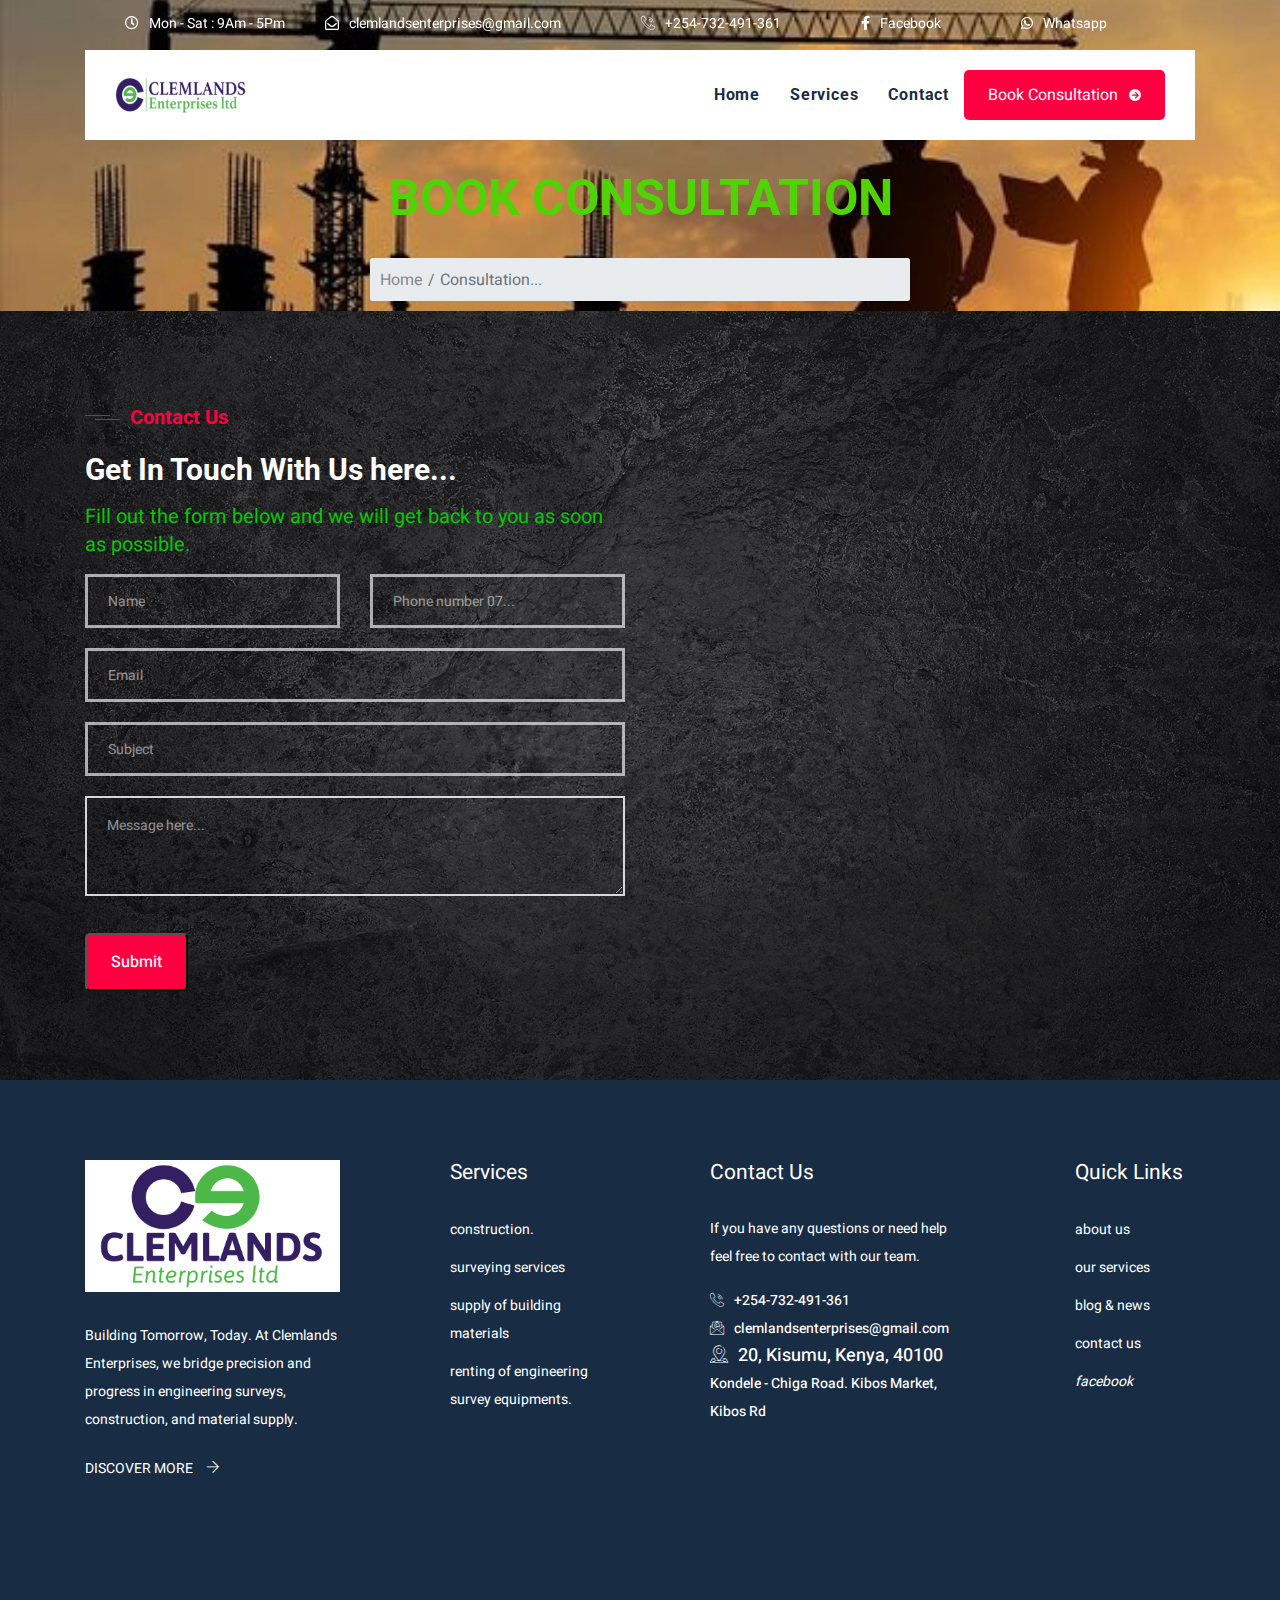
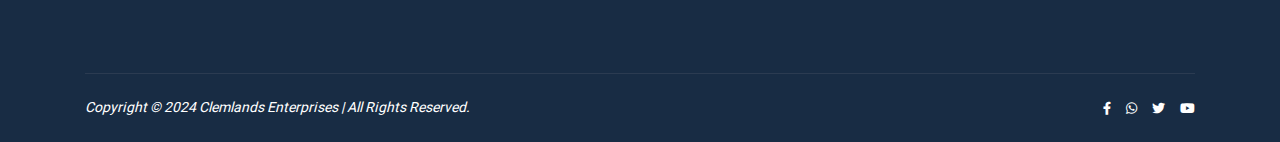
<file: contact.html>
<!doctype html>
<html class="no-js" lang="en">

<head>
	<meta charset="utf-8">
	<meta http-equiv="x-ua-compatible" content="ie=edge">
	<title> Clemlands Enterprise Limited </title>
	<meta name="description" content="">
	<meta name="viewport" content="width=device-width, initial-scale=1, shrink-to-fit=no">

	<!-- Place favicon.ico in the root directory -->
	<link rel="shortcut icon" type="image/x-icon" href="img/logo/favicon.png">
	<!-- ========== Start Stylesheet ========== -->
	<link href="css/bootstrap.min.css" rel="stylesheet" />
	<link href="css/fontawesome.min.css" rel="stylesheet" />
	<link href="css/magnific-popup.css" rel="stylesheet" />
	<link href="css/owl.carousel.min.css" rel="stylesheet" />
	<link href="css/owl.theme.default.min.css" rel="stylesheet" />
	<link href="css/animate.css" rel="stylesheet" />
	<link href="css/bsnav.min.css" rel="stylesheet" />
	<link href="css/flaticon-set.css" rel="stylesheet" />
	<link href="css/site-animation.css" rel="stylesheet" />
	<link href="css/slick.css" rel="stylesheet" />
	<link href="css/themify-icons.css" rel="stylesheet" />
	<link href="css/swiper.min.css" rel="stylesheet" />
	<link href="style.css" rel="stylesheet">
	<link href="css/responsive.css" rel="stylesheet" />
	<!-- ========== End Stylesheet ========== -->

	<!-- HTML5 shim and Respond.js for IE8 support of HTML5 elements and media queries -->
	<!-- WARNING: Respond.js doesn't work if you view the page via file:// -->
	<!--[if lt IE 9]>
	  <script src="js/html5/html5shiv.min.js"></script>
	  <script src="js/html5/respond.min.js"></script>
	<![endif]-->

</head>

<body class="demo-1" id="bdy">

	<!-- Start PreLoader
    ============================================= -->
	<div class="se-pre-con"></div>
	<!-- Start PreLoader-->

	<!-- Start header
    ============================================= -->
    <header class="header">
		<div class="container">
			<div class="main-navigation">
				<div class="navbar navbar-expand-lg bsnav bsnav-sticky bsnav-sticky-slide bsnav-transparent bsnav-scrollspy">
					<div class="header-top-area home-2">
						<div class="header-top-wrapper">
							<div class="header-top-left">
								<ul>
									<li><i class="far fa-clock"></i>Mon - Sat : 9Am - 5Pm</li>
									<li><a href="mailto:clemlandsenterprises@gmail.com?subject=Inquiry&body=Hello, I would like to know more about your Engineering survey, Construction and Supply of building materials"><i class="far fa-envelope-open" ></i>clemlandsenterprises@gmail.com</a></li>
									<li><a href="tel:0732491361"><i class="flaticon-call"></i>+254-732-491-361</a></li>
									<li><a href="https://www.facebook.com/ClemlandsEnterprises/" target="_blank"><i class="fab fa-facebook-f"></i>Facebook</a></li>
						            <li><a href="https://wa.me/254732491361?text=Hello%20%20am%20intrested%20in%20your%20*Engineering%20survey,%20Construction%20and%20Equipment%20supply%20work*" target="_blank" rel="noopener noreferrer"><i class="fab fa-whatsapp"></i>Whatsapp</a></li>
								</ul>
							</div>
						</div>
					</div>
					<div class="container">
						<a class="navbar-brand" href="index.html">
							<img src="img/logo/logo.png" class="logo-display" alt="thumb">
							<img src="img/logo/logo.png" class="logo-scrolled" alt="thumb">
						</a>

						<button class="navbar-toggler toggler-spring"><span class="navbar-toggler-icon"></span></button>
						<div class="collapse navbar-collapse justify-content-sm-end">
							<ul class="navbar-nav navbar-mobile ml-auto">
								<li class="nav-item dropdown"><a class="nav-link smooth-menu" href="index.html">Home </a></li>
								<li class="nav-item dropdown"><a class="nav-link smooth-menu" href="service.html">Services </a></li>
								<li class="nav-item"><a class="nav-link smooth-menu" href="#contact" data-scrollspy="contact">Contact</a></li>
							</ul>
							<div class="header-serarch-btn">

								<a href="#contact" class="header-btn" data-scrollspy="contact">Book Consultation <i class="fas fa-arrow-right"></i></a>
							</div>
						</div>
					</div>
				</div>
				<div class="bsnav-mobile">
					<div class="bsnav-mobile-overlay"></div>
					<div class="navbar"></div>
				</div>
			</div>
		</div>
    </header>
    <!-- End header -->

	<div class="clearfix"></div>

	<main class="main home-2">

    <!-- breadcrumb-area -->
    <section id="" class="breadcrumb-area d-flex align-items-center" style="background-image: url(img/c7.jpg);background-position: center; background-repeat: no-repeat;background-size: cover;" >
        <div class="container">
            <div class="row">
                <div class="col-xl-6 offset-xl-3 col-lg-8 offset-lg-2">
                    <div class="breadcrumb-wrap text-center">
                        <div class="breadcrumb-title mt-115 mb-30"><br><br><br><br><br><br>
                            <h2 class="bdc">BOOK CONSULTATION</h2>
                        </div>
                        <nav aria-label="breadcrumb">
                            <ol class="breadcrumb">
                                <li class="breadcrumb-item"><a href="index.html">Home</a></li>
                                <li class="breadcrumb-item active" aria-current="page">Consultation...</li>
                            </ol>
                        </nav>
                    </div>
                </div>
            </div>
        </div>
    </section>
    <!-- breadcrumb-area-end -->
    <!-- Start Contact
		============================================= -->
        <section id="contact" class="contact-area contact-bg pt-120 pb-120 p-relative fix">
			<div class="container">

				<div class="row">

					<div class="col-lg-6">
					<div class="section-title mb-60" >
							<h2><span class="hero-p1">Contact Us</span></h2>
							<h3 class="cont">Get In Touch With Us here...</h3>
						</div>
						<p class="contp">Fill out the form below and we will get back to you as soon as possible.</p>
						<form id="contact-form" action="https://api.web3forms.com/submit" method="POST">
							<input type="hidden" name="access_key" value="bffaf2d4-f699-4d00-94d5-979679eed871">
							<div class="row">
							<div class="col-lg-6">
								<div class="contact-field p-relative c-name mb-20">
									<input type="text" id="name" name="name" required placeholder="Name">
								</div>
							</div>
								<div class="col-lg-6">
								<div class="contact-field p-relative c-name mb-20">
									<input type="text" id="number" name="number" required placeholder="Phone number 07...">
								</div>
							</div>
							<div class="col-lg-12">
								<div class="contact-field p-relative c-email mb-20">
									<input type="email" id="email" name="email" required placeholder="Email">
								</div>
							</div>
							<div class="col-lg-12">
								<div class="contact-field p-relative c-subject mb-20">
									<input type="text" id="subject" name="subject" required placeholder="Subject">
								</div>
							</div>
							<div class="col-lg-12">
								<div class="contact-field p-relative c-message mb-45">
									<textarea id="message" name="message" required placeholder="Message here..."></textarea>
								</div><br>
								<button type="submit" class="theme-btn">Submit</button>
							</div>
							</div>
					</form>
				<script src="https://web3forms.com/form.js"></script>
					</div>
					 <div class="col-lg-6">
						   <iframe src="https://www.google.com/maps/embed?pb=!1m18!1m12!1m3!1d3989.8149353408535!2d34.595506673493446!3d0.07463466435030376!2m3!1f0!2f0!3f0!3m2!1i1024!2i768!4f13.1!3m3!1m2!1s0x178005959486fe0b%3A0x67ec39856c758399!2sClemlands%20Enterprises%20Limited!5e0!3m2!1sen!2ske!4v1721241321165!5m2!1sen!2ske" width="100%" height="600" frameborder="0" style="border:0;" allowfullscreen="" aria-hidden="false" tabindex="0"></iframe>
					</div>
				</div>
			</div>
		</section>
    <!--End Contact-->


	</main>

	<!--div class="clearfix"></div>-->

	<!-- Start Footer
	============================================= -->
	<footer>
		<div class="footer-widget">
			<div class="container">
				<div class="footer-widget-wrapper de-padding">
					<div class="footer-widget-box ab-us">
						<div><img src="img/logo/footer.png" alt="thumb"></div>
						<p>
							Building Tomorrow, Today. At Clemlands Enterprises, we bridge precision and progress in engineering surveys, construction, and material supply.
						</p>
						<a href="index.html" class="footer-dis">Discover More <i class="ti-arrow-right"></i></a>
					</div>

					<div class="footer-widget-box">
						<h5 class="foo-widget-title">Services</h5>
						<ul class="foo-list">
							<li><a href="service.html"><span></span>Construction.</a></li>
							<li><a href="service.html">Surveying Services<span></span></a></li>
							<li><a href="service.html"><span></span>Supply of building materials</a></li>
							<li><a href="service.html">Renting of Engineering Survey equipments. <span></span></a></li>

						</ul>
					</div>

					<div class="footer-widget-box footer-contact">
						<h5 class="foo-widget-title">Contact Us</h5>
						<p>
							If you have any questions or need help feel free to contact with our team.
						</p>
						<ul class="foo-list1">
							<li><a href="tel:0732491361"><i class="flaticon-call"></i>+254-732-491-361</a></li>
							<li><a href="mailto:clemlandsenterprises@gmail.com?subject=Inquiry&body=Hello, I would like to know more about your Engineering survey, Construction and Supply of building materials"><i class="flaticon-email"></i>clemlandsenterprises@gmail.com</a></li>
							<li><i class="flaticon-location"></i>20, Kisumu, Kenya, 40100<br>
								<p>Kondele - Chiga Road. Kibos Market, Kibos Rd</p></li>
						</ul>
					</div>

					<div class="footer-widget-box">
						<h5 class="foo-widget-title">Quick links</h5>
						<ul class="foo-list">
							<li><a href="index.html">About us</a></li>
							<li><a href="service.html">Our Services</a></li>
							<li><a href="index.html">Blog & News</a></li>
							<li><a href="#contact">Contact Us</a></li>
                            <li><a href="https://www.facebook.com/ClemlandsEnterprises/" target="_blank"><i>Facebook</a></li>
						</ul>
					</div>
				</div>
				<div class="copyright">
					<p>Copyright © 2024 Clemlands Enterprises | All Rights Reserved.</p>
					<ul class="footer-social">
						<li><a href="https://www.facebook.com/ClemlandsEnterprises/" target="_blank"><i class="fab fa-facebook-f"></i></a></li>
						<li><a href="https://wa.me/254732491361?text=Hello%20%20am%20intrested%20in%20your%20*Engineering%20survey,%20Construction%20and%20Equipment%20supply%20work*" target="_blank" rel="noopener noreferrer"><i class="fab fa-whatsapp"></i></a></li>
						<li><a href="#"><i class="fab fa-twitter"></i></a></li>
						<li><a href="#"><i class="fab fa-youtube"></i></a></li>
					</ul>
				</div>
			</div>
		</div>
	</footer>
	<!-- End Footer-->


	<!-- Start Scroll top
	============================================= -->
	<a href="#bdy" id="scrtop" class="smooth-menu"><i class="ti-arrow-up"></i></a>
	<!-- End Scroll top-->


  	<!-- jQuery Frameworks
    ============================================= -->
	<script src="https://web3forms.com/form.js"></script>
	<script src=" js/jquery-1.12.4.min.js"></script>
    <script src=" js/bootstrap.min.js"></script>
    <script src=" js/popper.min.js"></script>
    <script src=" js/jquery.appear.js"></script>
    <script src=" js/html5/html5shiv.min.js"></script>
    <script src=" js/html5/respond.min.js"></script>
    <script src=" js/jquery.easing.min.js"></script>
    <script src=" js/jquery.magnific-popup.min.js"></script>
    <script src=" js/progress-bar.min.js"></script>
    <script src=" js/modernizr.custom.13711.js"></script>
    <script src=" js/owl.carousel.min.js"></script>
    <script src=" js/wow.min.js"></script>
    <script src=" js/isotope.pkgd.min.js"></script>
    <script src=" js/imagesloaded.pkgd.min.js"></script>
    <script src=" js/count-to.js"></script>
    <script src=" js/fontawesome.min.js"></script>
    <script src=" js/swiper.min.js"></script>
    <script src=" js/text.js"></script>
	<script src=" js/YTPlayer.min.js"></script>
    <script src=" js/slick.min.js"></script>
    <script src=" js/bsnav.min.js"></script>
    <script src=" js/jquery.easypiechart.js"></script>
    <script src=" js/main.js"></script>

</body>

</html>
</file>
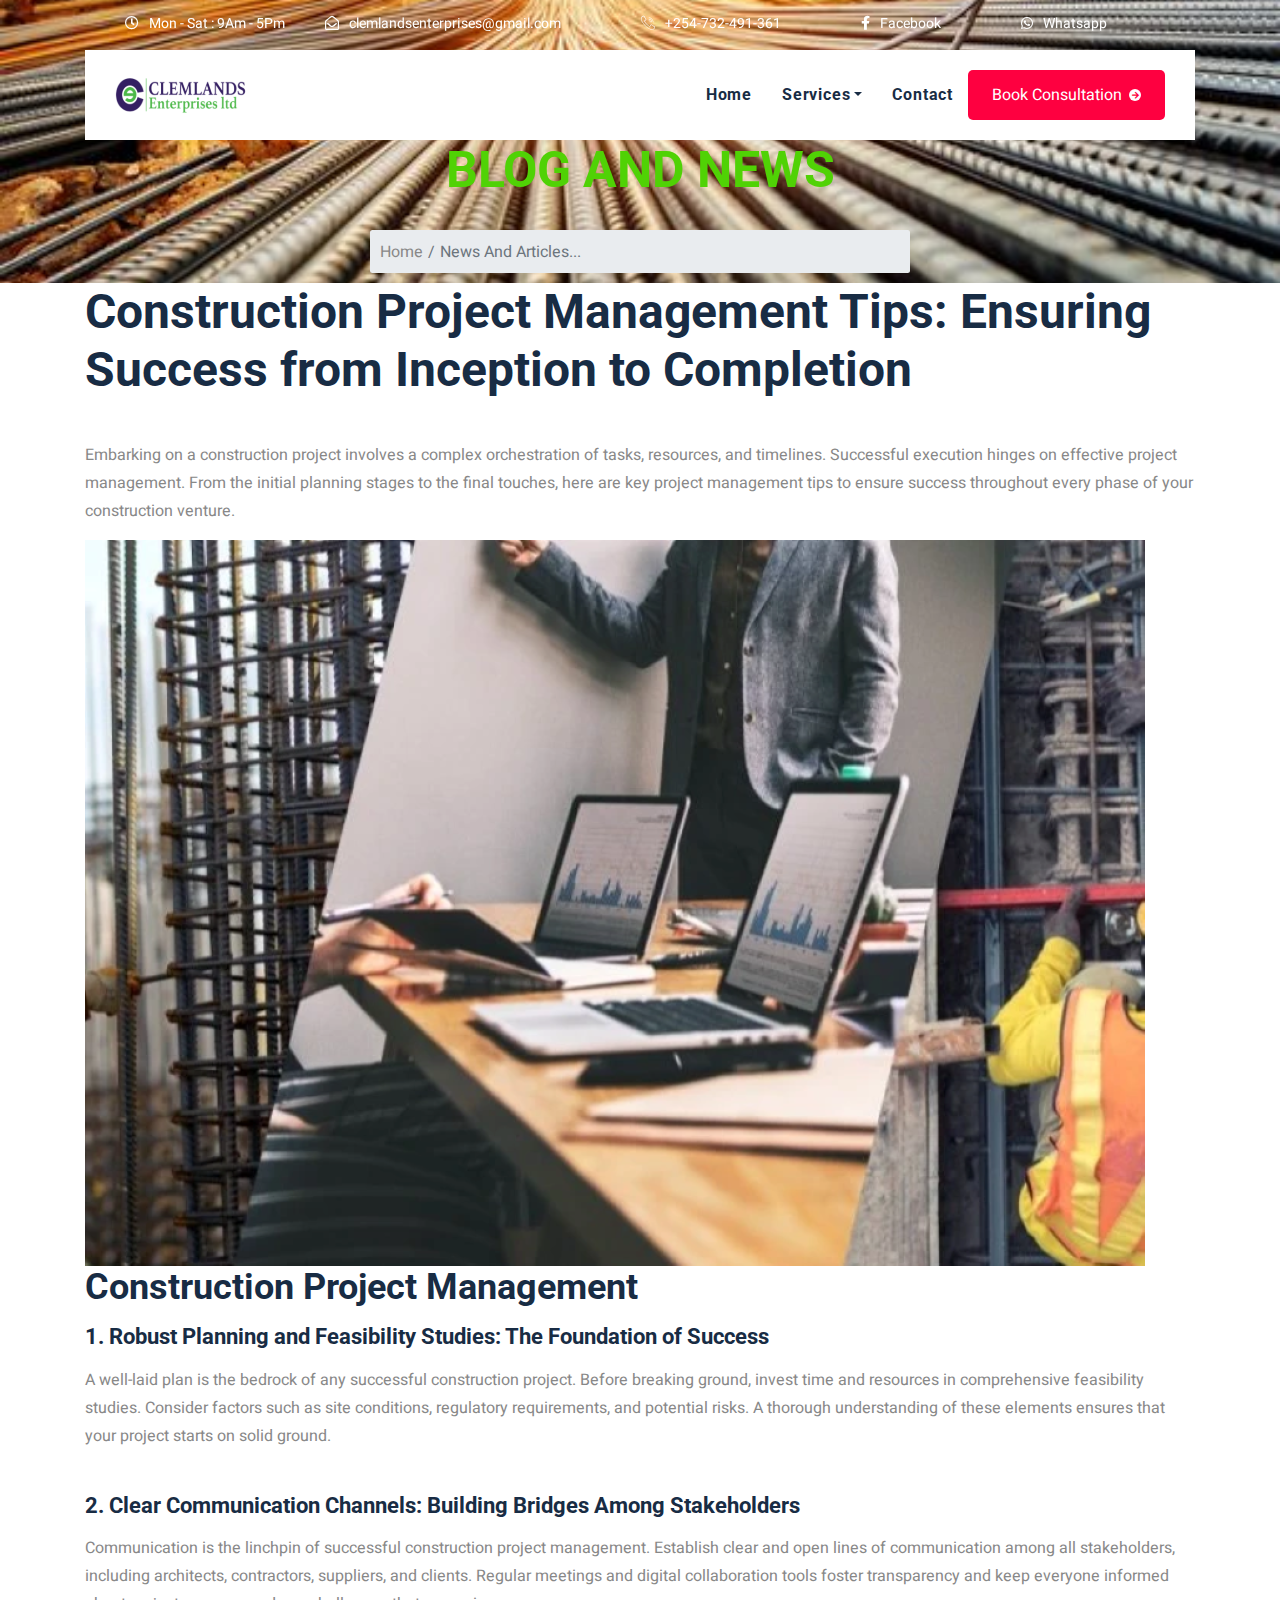
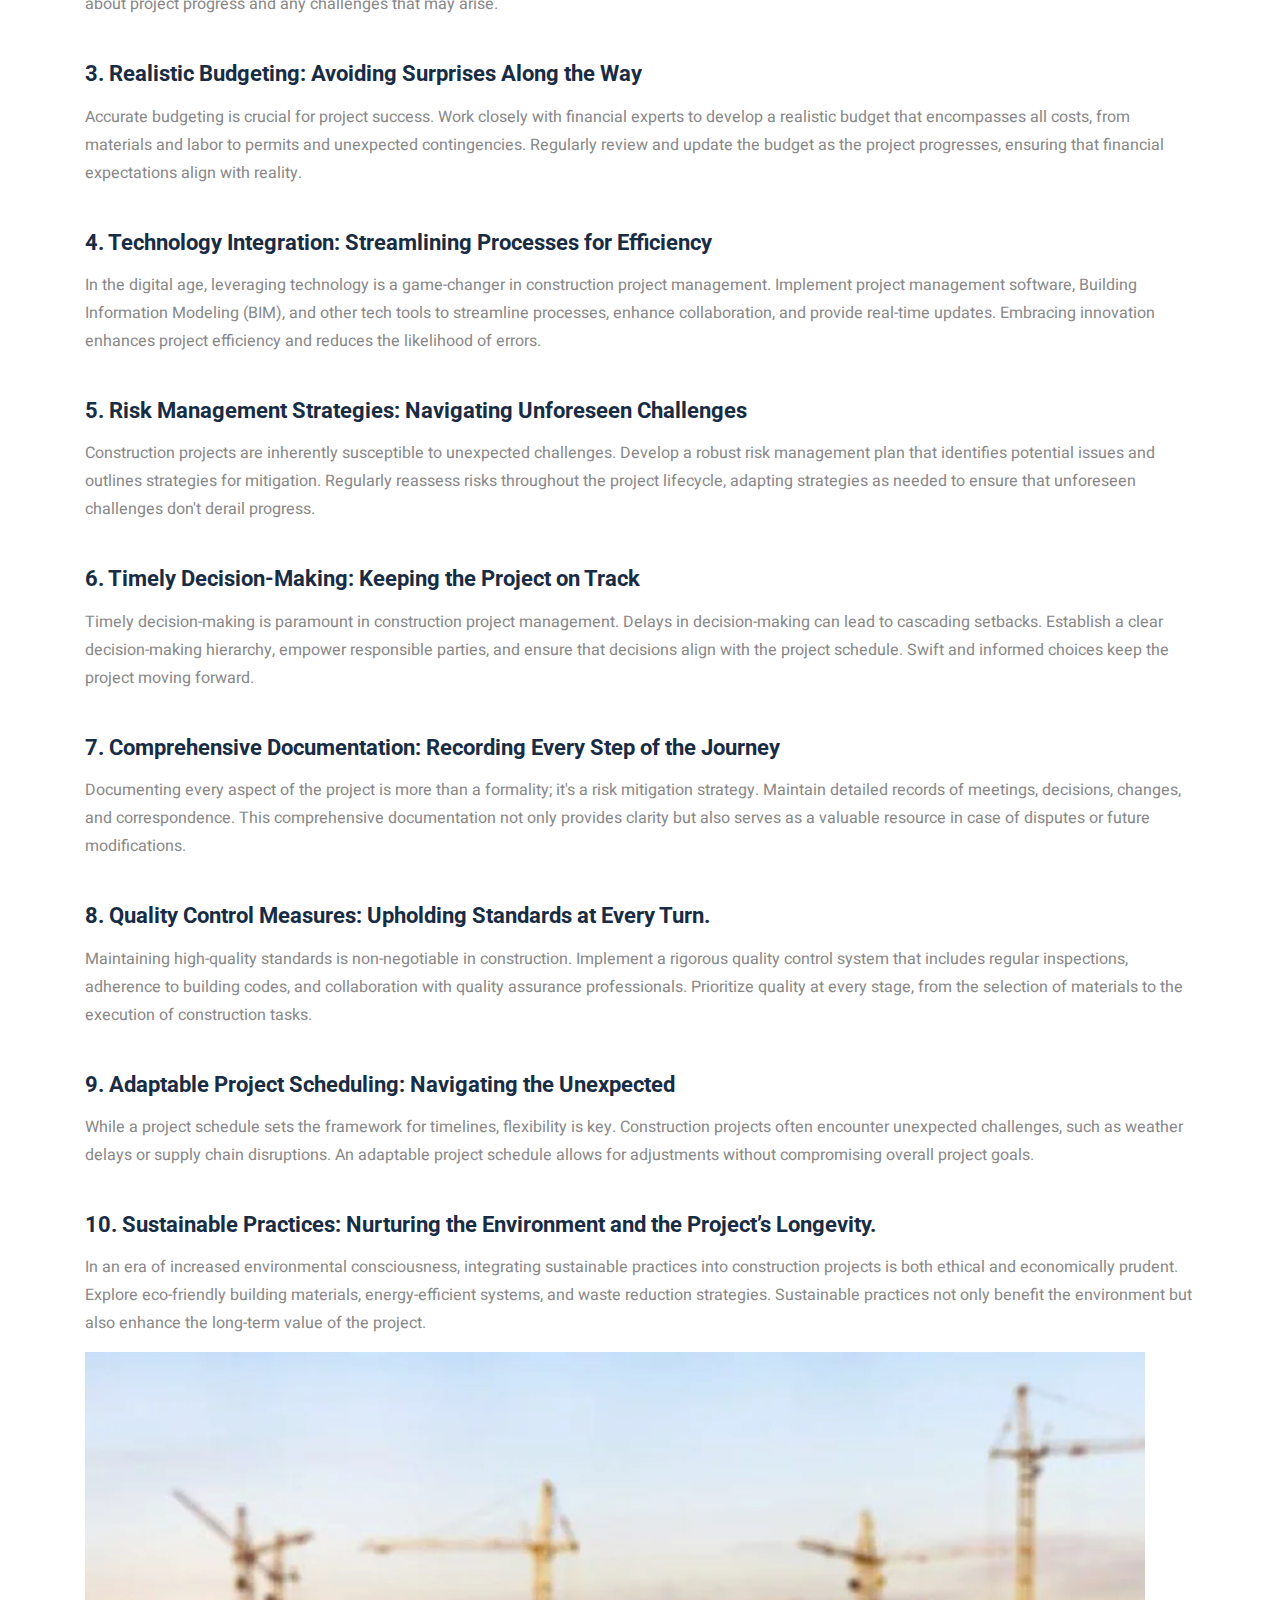
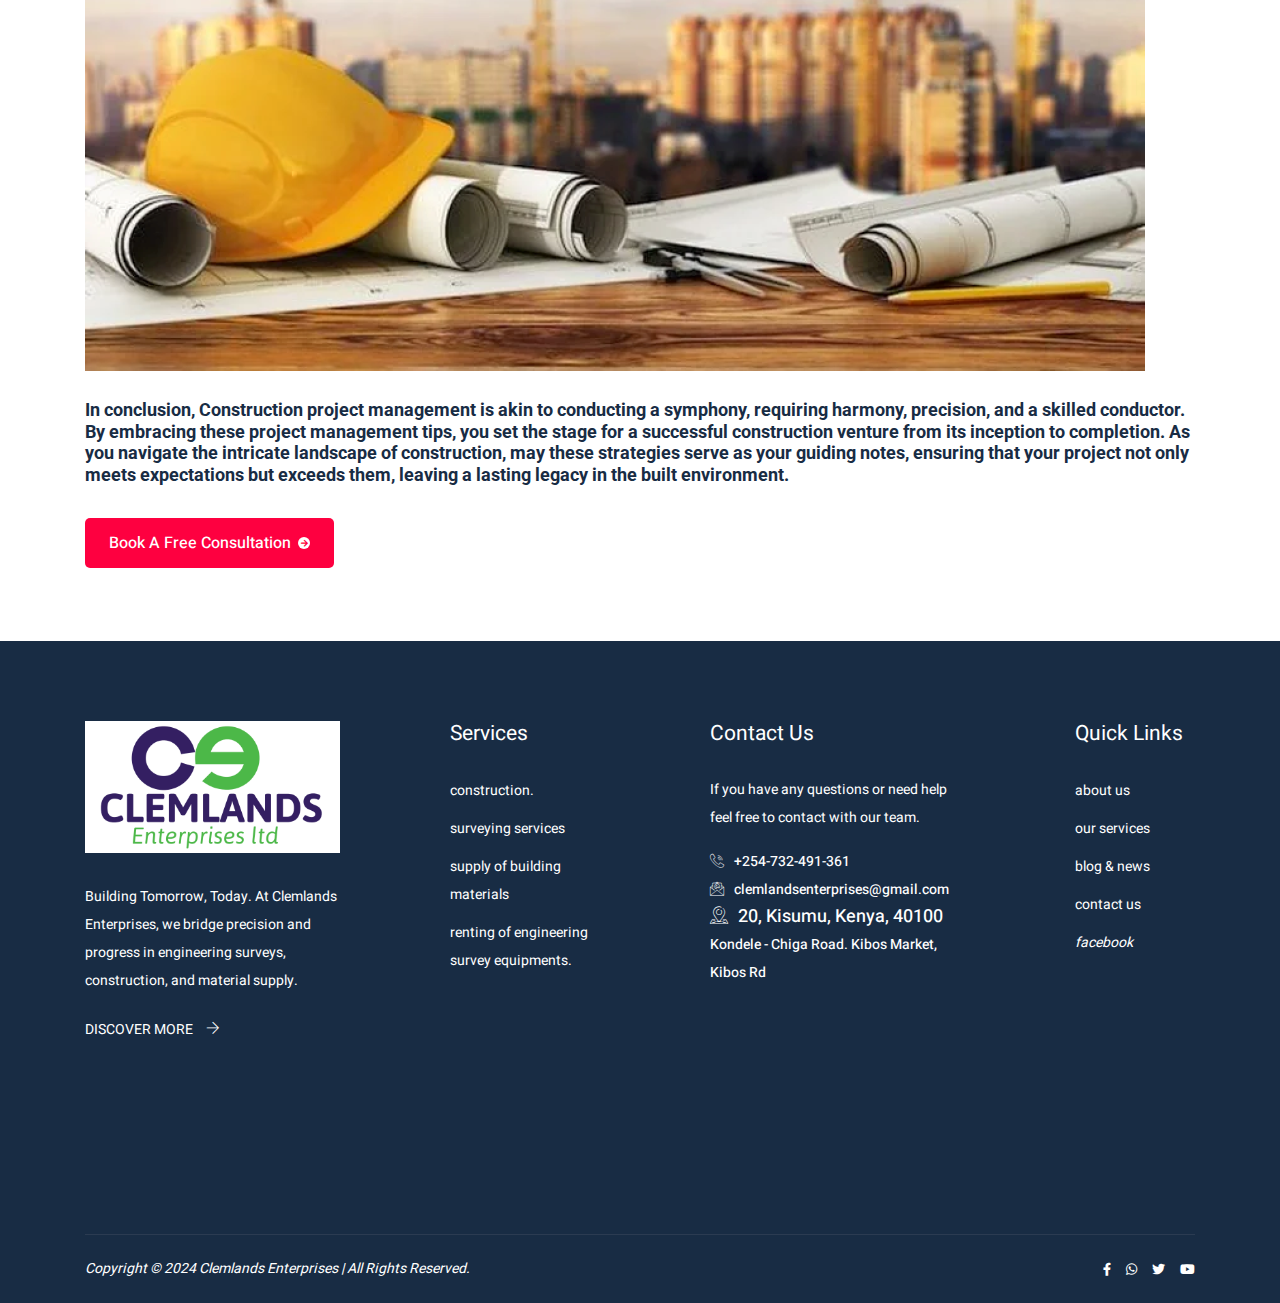
<file: news.html>
<!doctype html>
<html class="no-js" lang="en">

<head>
	<meta charset="utf-8">
	<meta http-equiv="x-ua-compatible" content="ie=edge">
	<title> Clemlands Enterprise Ltd </title>
	<meta name="description" content="">
	<meta name="viewport" content="width=device-width, initial-scale=1, shrink-to-fit=no">

	<!-- Place favicon.ico in the root directory -->
	<link rel="shortcut icon" type="image/x-icon" href="img/logo/favicon.png">
	<!-- ========== Start Stylesheet ========== -->
	<link href="css/bootstrap.min.css" rel="stylesheet" />
	<link href="css/fontawesome.min.css" rel="stylesheet" />
	<link href="css/magnific-popup.css" rel="stylesheet" />
	<link href="css/owl.carousel.min.css" rel="stylesheet" />
	<link href="css/owl.theme.default.min.css" rel="stylesheet" />
	<link href="css/animate.css" rel="stylesheet" />
	<link href="css/bsnav.min.css" rel="stylesheet" />
	<link href="css/flaticon-set.css" rel="stylesheet" />
	<link href="css/site-animation.css" rel="stylesheet" />
	<link href="css/slick.css" rel="stylesheet" />
	<link href="css/themify-icons.css" rel="stylesheet" />
	<link href="css/swiper.min.css" rel="stylesheet" />
	<link href="style.css" rel="stylesheet">
	<link href="css/responsive.css" rel="stylesheet" />
	<!-- ========== End Stylesheet ========== -->

	<!-- HTML5 shim and Respond.js for IE8 support of HTML5 elements and media queries -->
	<!-- WARNING: Respond.js doesn't work if you view the page via file:// -->
	<!--[if lt IE 9]>
	  <script src="js/html5/html5shiv.min.js"></script>
	  <script src="js/html5/respond.min.js"></script>
	<![endif]-->

</head>

<body class="demo-1" id="bdy">

	<!-- Start PreLoader
    ============================================= -->
	<div class="se-pre-con"></div>
	<!-- Start PreLoader-->

	<!-- Start header
    ============================================= -->
    <header class="header">
		<div class="container">
			<div class="main-navigation">
				<div class="navbar navbar-expand-lg bsnav bsnav-sticky bsnav-sticky-slide bsnav-transparent bsnav-scrollspy">
					<div class="header-top-area home-2">
						<div class="header-top-wrapper">
							<div class="header-top-left">
								<ul>
									<li><i class="far fa-clock"></i>Mon - Sat : 9Am - 5Pm</li>
									<li><a href="mailto:clemlandsenterprises@gmail.com?subject=Inquiry&body=Hello, I would like to know more about your Engineering survey, Construction and Supply of building materials"><i class="far fa-envelope-open" ></i>clemlandsenterprises@gmail.com</a></li>
									<li><a href="tel:0732491361"><i class="flaticon-call"></i>+254-732-491-361</a></li>
									<li><a href="https://www.facebook.com/ClemlandsEnterprises/" target="_blank"><i class="fab fa-facebook-f"></i>Facebook</a></li>
						            <li><a href="https://wa.me/254732491361?text=Hello%20%20am%20intrested%20in%20your%20*Engineering%20survey,%20Construction%20and%20Equipment%20supply%20work*" target="_blank" rel="noopener noreferrer"><i class="fab fa-whatsapp"></i>Whatsapp</a></li>
								</ul>
							</div>
						</div>
					</div>
					<div class="container">
						<a class="navbar-brand" href="index.html">
							<img src="img/logo/logo.png" class="logo-display" alt="thumb">
							<img src="img/logo/logo.png" class="logo-scrolled" alt="thumb">
						</a>

						<button class="navbar-toggler toggler-spring"><span class="navbar-toggler-icon"></span></button>
						<div class="collapse navbar-collapse justify-content-sm-end">
							<ul class="navbar-nav navbar-mobile ml-auto">
								<li class="nav-item dropdown"><a class="nav-link smooth-menu" href="index.html">Home </a></li>
								<li class="nav-item dropdown">
									<a class="nav-link smooth-menu dropdown-toggle" href="service.html" data-toggle="dropdown" aria-haspopup="true" aria-expanded="false">Services</a>
									<div class="dropdown-menu" aria-labelledby="serviceDropdown">
									  <a class="dropdown-item" href="service.html">Engineering Survey</a>
									  <a class="dropdown-item" href="service.html">Construction.</a>
									  <a class="dropdown-item" href="service.html">Supply Of Building Materials</a>
									</div>
								</li>
								<li class="nav-item"><a class="nav-link smooth-menu" href="contact.html">Contact</a></li>
							</ul>
							<div class="header-serarch-btn">

								<a href="contact.html" class="header-btn">Book consultation<i class="fas fa-arrow-right"></i></a>
							</div>
						</div>
					</div>
				</div>
				<div class="bsnav-mobile">
					<div class="bsnav-mobile-overlay"></div>
					<div class="navbar"></div>
				</div>
			</div>
		</div>
    </header>
    <!-- End header -->

	<div class="clearfix"></div>

	<main class="main home-2">

    <!-- breadcrumb-area -->
    <section id="" class="breadcrumb-area d-flex align-items-center" style="background-image: url(img/nw1.jpg);background-position: center; background-repeat: no-repeat;background-size: cover;" >
        <div class="container">
            <div class="row">
                <div class="col-xl-6 offset-xl-3 col-lg-8 offset-lg-2">
                    <div class="breadcrumb-wrap text-center">
                        <div class="breadcrumb-title mt-115 mb-30"><br><br><br><br><br>
                            <h2 class="bdc">BLOG AND NEWS</h2>
                        </div>
                        <nav aria-label="breadcrumb">
                            <ol class="breadcrumb">
                                <li class="breadcrumb-item"><a href="index.html">Home</a></li>
                                <li class="breadcrumb-item active" aria-current="page">News And Articles...</li>
                            </ol>
                        </nav>
                    </div>
                </div>
            </div>
        </div>
    </section>
    <!-- breadcrumb-area-end -->
    <!-- Start News
		============================================= -->
        <div class="container">
            <h1>Construction Project Management Tips: Ensuring Success from Inception to Completion</h1><br>
            <p>Embarking on a construction project involves a complex orchestration of tasks, resources, and timelines. Successful execution hinges on effective project management. From the initial planning stages to the final touches, here are key project management tips to ensure success throughout every phase of your construction venture.</p>
            <div>
                <img src="img/news3.png" alt="thumb">
            </div>
            <h2>Construction Project Management</h2>
            <h4>1. Robust Planning and Feasibility Studies: The Foundation of Success</h4>
            <p>A well-laid plan is the bedrock of any successful construction project. Before breaking ground, invest time and resources in comprehensive feasibility studies. Consider factors such as site conditions, regulatory requirements, and potential risks. A thorough understanding of these elements ensures that your project starts on solid ground.</p><br>
            <h4>2. Clear Communication Channels: Building Bridges Among Stakeholders</h4>
            <p>Communication is the linchpin of successful construction project management. Establish clear and open lines of communication among all stakeholders, including architects, contractors, suppliers, and clients. Regular meetings and digital collaboration tools foster transparency and keep everyone informed about project progress and any challenges that may arise.</p><br>
            <h4>3. Realistic Budgeting: Avoiding Surprises Along the Way</h4>
            <p>Accurate budgeting is crucial for project success. Work closely with financial experts to develop a realistic budget that encompasses all costs, from materials and labor to permits and unexpected contingencies. Regularly review and update the budget as the project progresses, ensuring that financial expectations align with reality.</p><br>
            <h4>4. Technology Integration: Streamlining Processes for Efficiency</h4>
            <p>In the digital age, leveraging technology is a game-changer in construction project management. Implement project management software, Building Information Modeling (BIM), and other tech tools to streamline processes, enhance collaboration, and provide real-time updates. Embracing innovation enhances project efficiency and reduces the likelihood of errors.</p><br>
            <h4>5. Risk Management Strategies: Navigating Unforeseen Challenges</h4>
            <p>Construction projects are inherently susceptible to unexpected challenges. Develop a robust risk management plan that identifies potential issues and outlines strategies for mitigation. Regularly reassess risks throughout the project lifecycle, adapting strategies as needed to ensure that unforeseen challenges don't derail progress.</p><br>
            <h4>6. Timely Decision-Making: Keeping the Project on Track</h4>
            <p>Timely decision-making is paramount in construction project management. Delays in decision-making can lead to cascading setbacks. Establish a clear decision-making hierarchy, empower responsible parties, and ensure that decisions align with the project schedule. Swift and informed choices keep the project moving forward.</p><br>
            <h4>7. Comprehensive Documentation: Recording Every Step of the Journey</h4>
            <p>Documenting every aspect of the project is more than a formality; it's a risk mitigation strategy. Maintain detailed records of meetings, decisions, changes, and correspondence. This comprehensive documentation not only provides clarity but also serves as a valuable resource in case of disputes or future modifications.</p><br>
            <h4>8. Quality Control Measures: Upholding Standards at Every Turn.</h4>
            <p>Maintaining high-quality standards is non-negotiable in construction. Implement a rigorous quality control system that includes regular inspections, adherence to building codes, and collaboration with quality assurance professionals. Prioritize quality at every stage, from the selection of materials to the execution of construction tasks.</p><br>
            <h4>9. Adaptable Project Scheduling: Navigating the Unexpected</h4>
            <p>While a project schedule sets the framework for timelines, flexibility is key. Construction projects often encounter unexpected challenges, such as weather delays or supply chain disruptions. An adaptable project schedule allows for adjustments without compromising overall project goals.</p><br>
            <h4>10. Sustainable Practices: Nurturing the Environment and the Project’s Longevity.</h4>
            <p>In an era of increased environmental consciousness, integrating sustainable practices into construction projects is both ethical and economically prudent. Explore eco-friendly building materials, energy-efficient systems, and waste reduction strategies. Sustainable practices not only benefit the environment but also enhance the long-term value of the project.</p>
            <div>
                <img src="img/news5.png" alt="thumb">
            </div><br>
            <h5>In conclusion, Construction project management is akin to conducting a symphony, requiring harmony, precision, and a skilled conductor. By embracing these project management tips, you set the stage for a successful construction venture from its inception to completion. As you navigate the intricate landscape of construction, may these strategies serve as your guiding notes, ensuring that your project not only meets expectations but exceeds them, leaving a lasting legacy in the built environment.</h5>
			<br>
            <a role="button" href="contact.html" class="theme-btn">Book A Free Consultation<i class="fas fa-arrow-right"></i>
            </a><br>

        </div>
    <!-- End news -->
	<br><br><br>

	</main>

	<!--div class="clearfix"></div>-->

	<!-- Start Footer
	============================================= -->
	<footer>
		<div class="footer-widget">
			<div class="container">
				<div class="footer-widget-wrapper de-padding">
					<div class="footer-widget-box ab-us">
						<div><img src="img/logo/footer.png" alt="thumb"></div>
						<p>
							Building Tomorrow, Today. At Clemlands Enterprises, we bridge precision and progress in engineering surveys, construction, and material supply.
						</p>
						<a href="index.html" class="footer-dis">Discover More <i class="ti-arrow-right"></i></a>
					</div>

					<div class="footer-widget-box">
						<h5 class="foo-widget-title">Services</h5>
						<ul class="foo-list">
							<li><a href="service.html"><span></span>Construction.</a></li>
							<li><a href="service.html">Surveying Services<span></span></a></li>
							<li><a href="service.html"><span></span>Supply of building materials</a></li>
							<li><a href="service.html">Renting of Engineering Survey equipments. <span></span></a></li>

						</ul>
					</div>

					<div class="footer-widget-box footer-contact">
						<h5 class="foo-widget-title">Contact Us</h5>
						<p>
							If you have any questions or need help feel free to contact with our team.
						</p>
						<ul class="foo-list1">
							<li><a href="tel:0732491361"><i class="flaticon-call"></i>+254-732-491-361</a></li>
							<li><a href="mailto:clemlandsenterprises@gmail.com?subject=Inquiry&body=Hello, I would like to know more about your Engineering survey, Construction and Supply of building materials"><i class="flaticon-email"></i>clemlandsenterprises@gmail.com</a></li>
							<li><i class="flaticon-location"></i>20, Kisumu, Kenya, 40100<br>
								<p>Kondele - Chiga Road. Kibos Market, Kibos Rd</p></li>
						</ul>
					</div>

					<div class="footer-widget-box">
						<h5 class="foo-widget-title">Quick links</h5>
						<ul class="foo-list">
							<li><a href="index.html">About us</a></li>
							<li><a href="service.html">Our Services</a></li>
							<li><a href="index.html">Blog & News</a></li>
							<li><a href="contact.html">Contact Us</a></li>
                            <li><a href="https://www.facebook.com/ClemlandsEnterprises/" target="_blank"><i>Facebook</a></li>
						</ul>
					</div>
				</div>
				<div class="copyright">
					<p>Copyright © 2024 Clemlands Enterprises | All Rights Reserved.</p>
					<ul class="footer-social">
						<li><a href="https://www.facebook.com/ClemlandsEnterprises/" target="_blank"><i class="fab fa-facebook-f"></i></a></li>
						<li><a href="https://wa.me/254732491361?text=Hello%20%20am%20intrested%20in%20your%20*Engineering%20survey,%20Construction%20and%20Equipment%20supply%20work*" target="_blank" rel="noopener noreferrer"><i class="fab fa-whatsapp"></i></a></li>
						<li><a href="#"><i class="fab fa-twitter"></i></a></li>
						<li><a href="#"><i class="fab fa-youtube"></i></a></li>
					</ul>
				</div>
			</div>
		</div>
	</footer>
	<!-- End Footer-->


	<!-- Start Scroll top
	============================================= -->
	<a href="#bdy" id="scrtop" class="smooth-menu"><i class="ti-arrow-up"></i></a>
	<!-- End Scroll top-->


  	<!-- jQuery Frameworks
    ============================================= -->

	<script src=" js/jquery-1.12.4.min.js"></script>
    <script src=" js/bootstrap.min.js"></script>
    <script src=" js/popper.min.js"></script>
    <script src=" js/jquery.appear.js"></script>
    <script src=" js/html5/html5shiv.min.js"></script>
    <script src=" js/html5/respond.min.js"></script>
    <script src=" js/jquery.easing.min.js"></script>
    <script src=" js/jquery.magnific-popup.min.js"></script>
    <script src=" js/progress-bar.min.js"></script>
    <script src=" js/modernizr.custom.13711.js"></script>
    <script src=" js/owl.carousel.min.js"></script>
    <script src=" js/wow.min.js"></script>
    <script src=" js/isotope.pkgd.min.js"></script>
    <script src=" js/imagesloaded.pkgd.min.js"></script>
    <script src=" js/count-to.js"></script>
    <script src=" js/fontawesome.min.js"></script>
    <script src=" js/swiper.min.js"></script>
    <script src=" js/text.js"></script>
	<script src=" js/YTPlayer.min.js"></script>
    <script src=" js/slick.min.js"></script>
    <script src=" js/bsnav.min.js"></script>
    <script src=" js/jquery.easypiechart.js"></script>
    <script src=" js/main.js"></script>

</body>

</html>
</file>
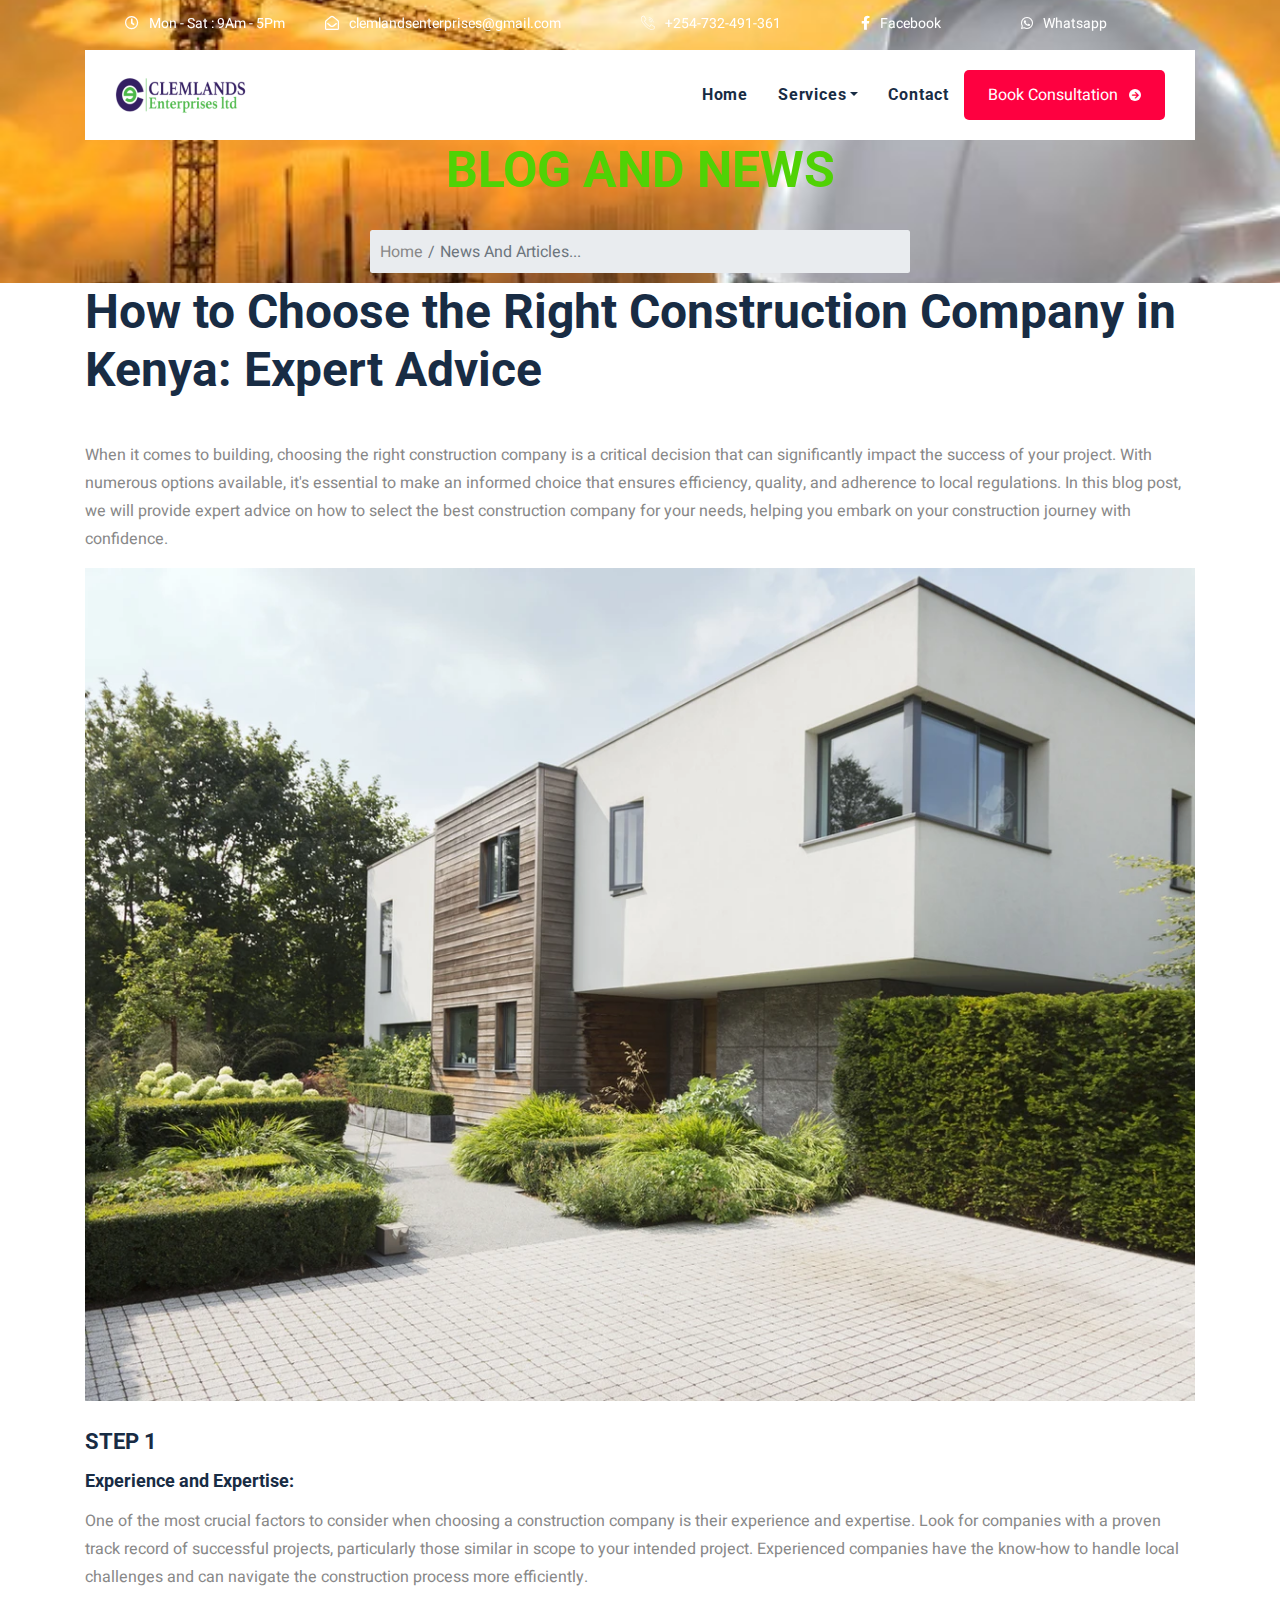
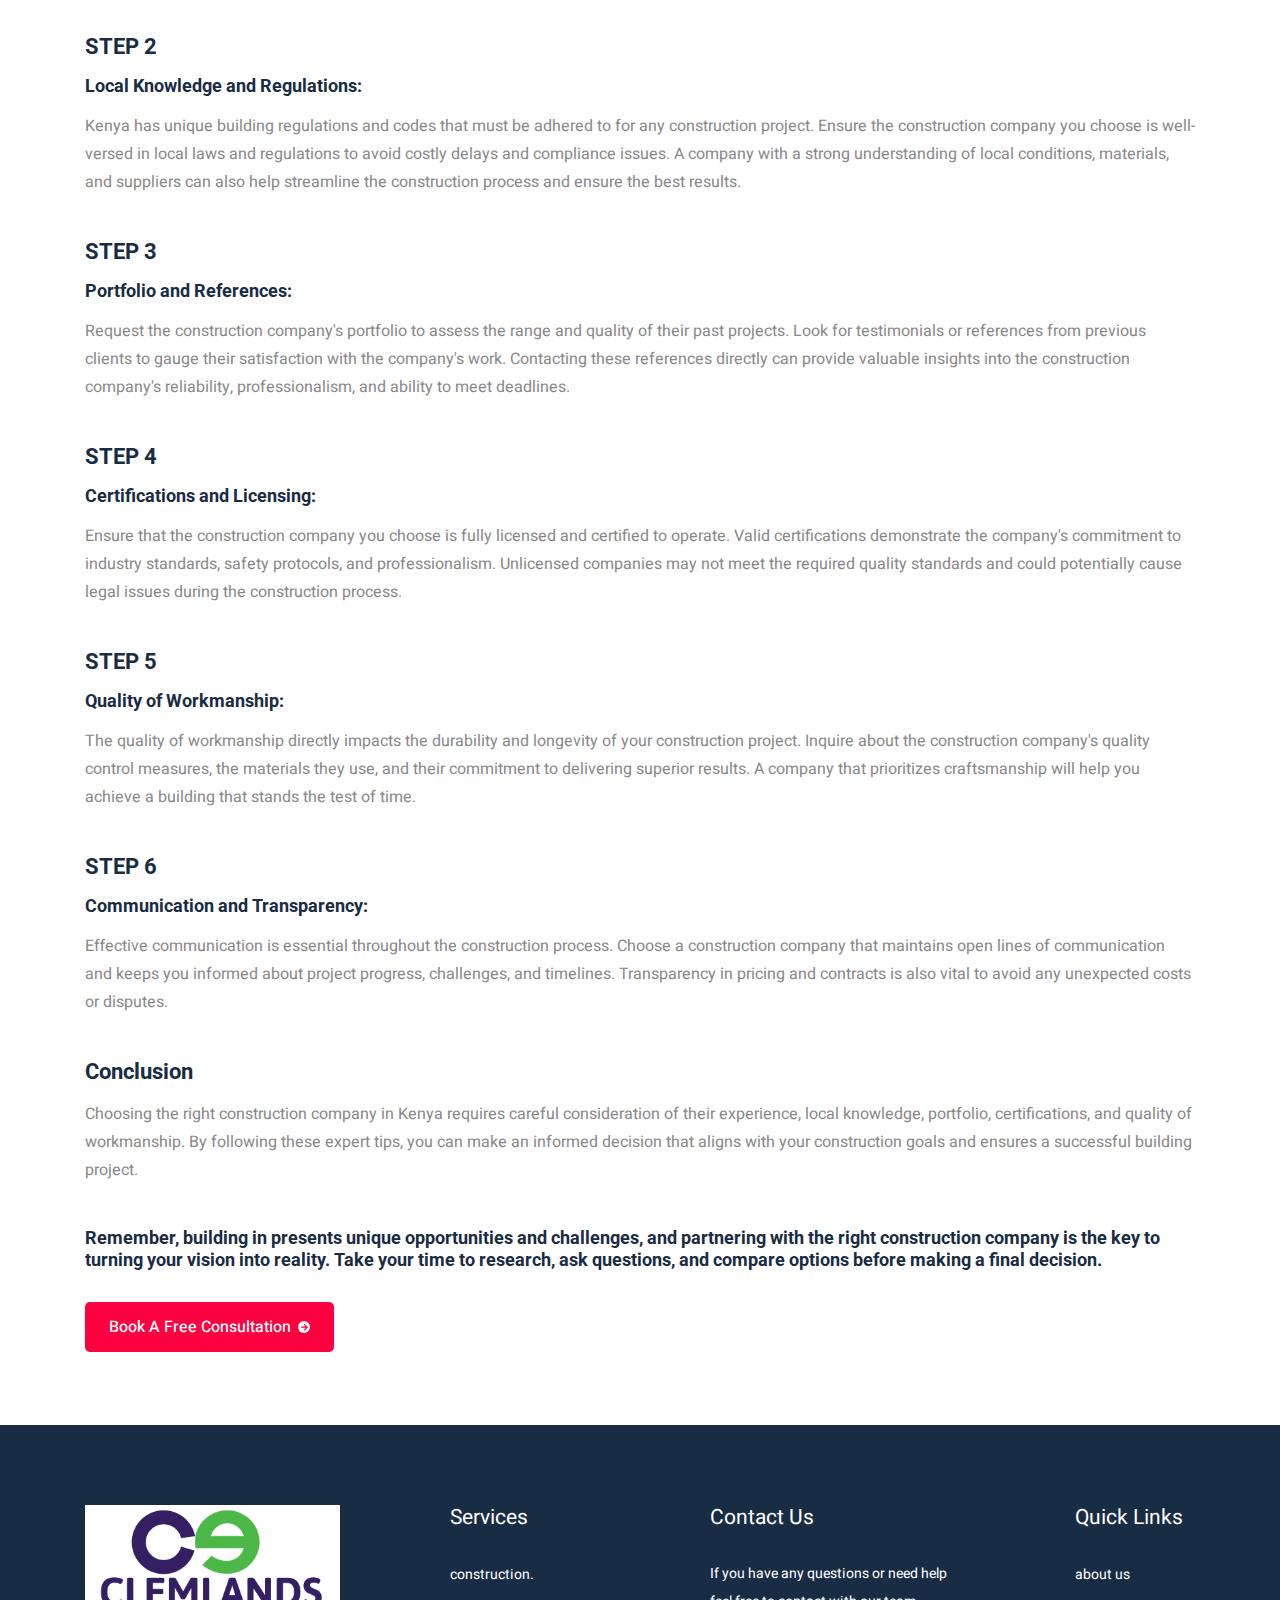
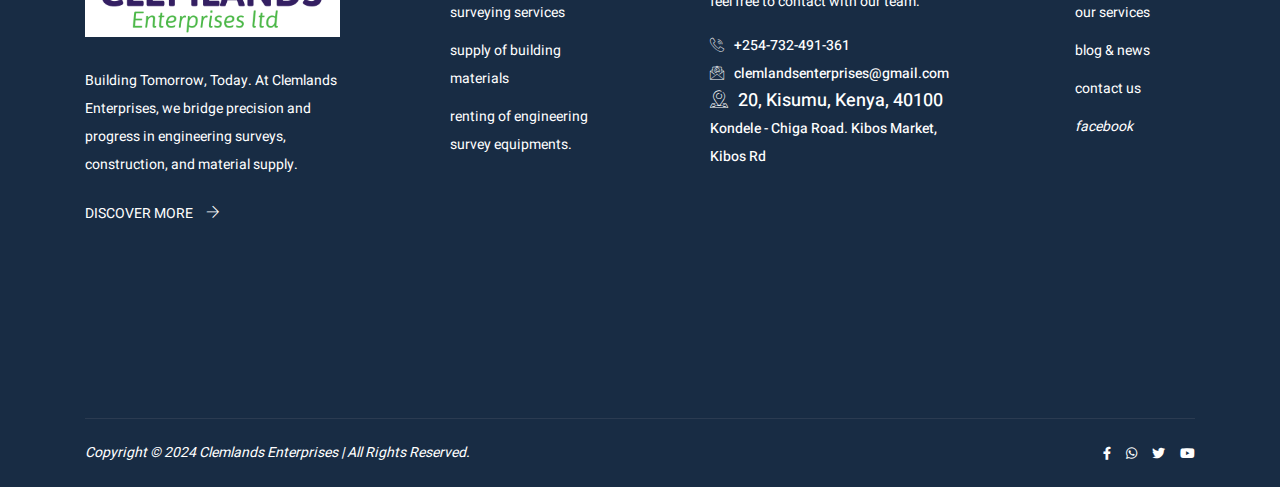
<file: news2.html>
<!doctype html>
<html class="no-js" lang="en">

<head>
	<meta charset="utf-8">
	<meta http-equiv="x-ua-compatible" content="ie=edge">
	<title> Clemlands Enterprise Limited </title>
	<meta name="description" content="">
	<meta name="viewport" content="width=device-width, initial-scale=1, shrink-to-fit=no">

	<!-- Place favicon.ico in the root directory -->
	<link rel="shortcut icon" type="image/x-icon" href="img/logo/favicon.png">
	<!-- ========== Start Stylesheet ========== -->
	<link href="css/bootstrap.min.css" rel="stylesheet" />
	<link href="css/fontawesome.min.css" rel="stylesheet" />
	<link href="css/magnific-popup.css" rel="stylesheet" />
	<link href="css/owl.carousel.min.css" rel="stylesheet" />
	<link href="css/owl.theme.default.min.css" rel="stylesheet" />
	<link href="css/animate.css" rel="stylesheet" />
	<link href="css/bsnav.min.css" rel="stylesheet" />
	<link href="css/flaticon-set.css" rel="stylesheet" />
	<link href="css/site-animation.css" rel="stylesheet" />
	<link href="css/slick.css" rel="stylesheet" />
	<link href="css/themify-icons.css" rel="stylesheet" />
	<link href="css/swiper.min.css" rel="stylesheet" />
	<link href="style.css" rel="stylesheet">
	<link href="css/responsive.css" rel="stylesheet" />
	<!-- ========== End Stylesheet ========== -->

	<!-- HTML5 shim and Respond.js for IE8 support of HTML5 elements and media queries -->
	<!-- WARNING: Respond.js doesn't work if you view the page via file:// -->
	<!--[if lt IE 9]>
	  <script src="js/html5/html5shiv.min.js"></script>
	  <script src="js/html5/respond.min.js"></script>
	<![endif]-->

</head>

<body class="demo-1" id="bdy">

	<!-- Start PreLoader
    ============================================= -->
	<div class="se-pre-con"></div>
	<!-- Start PreLoader-->

	<!-- Start header
    ============================================= -->
    <header class="header">
		<div class="container">
			<div class="main-navigation">
				<div class="navbar navbar-expand-lg bsnav bsnav-sticky bsnav-sticky-slide bsnav-transparent bsnav-scrollspy">
					<div class="header-top-area home-2">
						<div class="header-top-wrapper">
							<div class="header-top-left">
								<ul>
									<li><i class="far fa-clock"></i>Mon - Sat : 9Am - 5Pm</li>
									<li><a href="mailto:clemlandsenterprises@gmail.com?subject=Inquiry&body=Hello, I would like to know more about your Engineering survey, Construction and Supply of building materials"><i class="far fa-envelope-open" ></i>clemlandsenterprises@gmail.com</a></li>
									<li><a href="tel:0732491361"><i class="flaticon-call"></i>+254-732-491-361</a></li>
									<li><a href="https://www.facebook.com/ClemlandsEnterprises/" target="_blank"><i class="fab fa-facebook-f"></i>Facebook</a></li>
						            <li><a href="https://wa.me/254732491361?text=Hello%20%20am%20intrested%20in%20your%20*Engineering%20survey,%20Construction%20and%20Equipment%20supply%20work*" target="_blank" rel="noopener noreferrer"><i class="fab fa-whatsapp"></i>Whatsapp</a></li>
								</ul>
							</div>
						</div>
					</div>
					<div class="container">
						<a class="navbar-brand" href="index.html">
							<img src="img/logo/logo.png" class="logo-display" alt="thumb">
							<img src="img/logo/logo.png" class="logo-scrolled" alt="thumb">
						</a>

						<button class="navbar-toggler toggler-spring"><span class="navbar-toggler-icon"></span></button>
						<div class="collapse navbar-collapse justify-content-sm-end">
							<ul class="navbar-nav navbar-mobile ml-auto">
								<li class="nav-item dropdown"><a class="nav-link smooth-menu" href="index.html">Home </a></li>
								<li class="nav-item dropdown">
									<a class="nav-link smooth-menu dropdown-toggle" href="service.html" data-toggle="dropdown" aria-haspopup="true" aria-expanded="false">Services</a>
									<div class="dropdown-menu" aria-labelledby="serviceDropdown">
									  <a class="dropdown-item" href="service.html" >Engineering Survey</a>
									  <a class="dropdown-item" href="service.html" >Construction.</a>
									  <a class="dropdown-item" href="service.html" >Supply Of Building Materials</a>
									</div>
								</li>
								<li class="nav-item"><a class="nav-link smooth-menu" href="contact.html">Contact</a></li>
							</ul>
							<div class="header-serarch-btn">

								<a href="contact.html" class="header-btn">Book Consultation <i class="fas fa-arrow-right"></i></a>
							</div>
						</div>
					</div>
				</div>
				<div class="bsnav-mobile">
					<div class="bsnav-mobile-overlay"></div>
					<div class="navbar"></div>
				</div>
			</div>
		</div>
    </header>
    <!-- End header -->

	<div class="clearfix"></div>

	<main class="main home-2">

    <!-- breadcrumb-area -->
    <section id="" class="breadcrumb-area d-flex align-items-center" style="background-image: url(img/nw4.jpg);background-position: center; background-repeat: no-repeat;background-size: cover;" >
        <div class="container">
            <div class="row">
                <div class="col-xl-6 offset-xl-3 col-lg-8 offset-lg-2">
                    <div class="breadcrumb-wrap text-center">
                        <div class="breadcrumb-title mt-115 mb-30"><br><br><br><br><br>
                            <h2 class="bdc">BLOG AND NEWS</h2>
                        </div>
                        <nav aria-label="breadcrumb">
                            <ol class="breadcrumb">
                                <li class="breadcrumb-item"><a href="index.html">Home</a></li>
                                <li class="breadcrumb-item active" aria-current="page">News And Articles...</li>
                            </ol>
                        </nav>
                    </div>
                </div>
            </div>
        </div>
    </section>
    <!-- breadcrumb-area-end -->
    <!-- Start News
		============================================= -->
        <div class="container">
            <h1>How to Choose the Right Construction Company in Kenya: Expert Advice</h1><br>
            <p>When it comes to building, choosing the right construction company is a critical decision that can significantly impact the success of your project. With numerous options available, it's essential to make an informed choice that ensures efficiency, quality, and adherence to local regulations. In this blog post, we will provide expert advice on how to select the best construction company for your needs, helping you embark on your construction journey with confidence.</p>
            <div>
                <img src="img/news4.png" alt="thumb">
            </div>
            <br>
            <h4>STEP 1</h4>
			<h5>Experience and Expertise: </h5>
            <p>One of the most crucial factors to consider when choosing a construction company is their experience and expertise. Look for companies with a proven track record of successful projects, particularly those similar in scope to your intended project. Experienced companies have the know-how to handle local challenges and can navigate the construction process more efficiently.</p><br>
            <h4>STEP 2</h4>
			<h5>Local Knowledge and Regulations: </h5>
            <p>Kenya has unique building regulations and codes that must be adhered to for any construction project. Ensure the construction company you choose is well-versed in local laws and regulations to avoid costly delays and compliance issues. A company with a strong understanding of local conditions, materials, and suppliers can also help streamline the construction process and ensure the best results.</p><br>
            <h4>STEP 3</h4>
			<h5>Portfolio and References: </h5>
            <p>Request the construction company's portfolio to assess the range and quality of their past projects. Look for testimonials or references from previous clients to gauge their satisfaction with the company's work. Contacting these references directly can provide valuable insights into the construction company's reliability, professionalism, and ability to meet deadlines.</p><br>
            <h4>STEP 4</h4>
			<h5>Certifications and Licensing: </h5>
            <p>Ensure that the construction company you choose is fully licensed and certified to operate. Valid certifications demonstrate the company's commitment to industry standards, safety protocols, and professionalism. Unlicensed companies may not meet the required quality standards and could potentially cause legal issues during the construction process.</p><br>
            <h4>STEP 5</h4>
			<h5>Quality of Workmanship: </h5>
            <p>The quality of workmanship directly impacts the durability and longevity of your construction project. Inquire about the construction company's quality control measures, the materials they use, and their commitment to delivering superior results. A company that prioritizes craftsmanship will help you achieve a building that stands the test of time.</p><br>
            <h4>STEP 6</h4>
			<h5>Communication and Transparency: </h5>
            <p>Effective communication is essential throughout the construction process. Choose a construction company that maintains open lines of communication and keeps you informed about project progress, challenges, and timelines. Transparency in pricing and contracts is also vital to avoid any unexpected costs or disputes.</p><br>
            <h4>Conclusion</h4>
            <p>Choosing the right construction company in Kenya requires careful consideration of their experience, local knowledge, portfolio, certifications, and quality of workmanship. By following these expert tips, you can make an informed decision that aligns with your construction goals and ensures a successful building project.</p><br>

            <h5>Remember, building in presents unique opportunities and challenges, and partnering with the right construction company is the key to turning your vision into reality. Take your time to research, ask questions, and compare options before making a final decision.</h5><br>
            <a role="button" href="contact.html" class="theme-btn">Book A Free Consultation<i class="fas fa-arrow-right"></i>
            </a><br>

        </div>
    <!-- End news -->
	<br><br><br>

	</main>

	<!--div class="clearfix"></div>-->

	<!-- Start Footer
	============================================= -->
	<footer>
		<div class="footer-widget">
			<div class="container">
				<div class="footer-widget-wrapper de-padding">
					<div class="footer-widget-box ab-us">
						<div><img src="img/logo/footer.png" alt="thumb"></div>
						<p>
							Building Tomorrow, Today. At Clemlands Enterprises, we bridge precision and progress in engineering surveys, construction, and material supply.
						</p>
						<a href="index.html" class="footer-dis">Discover More <i class="ti-arrow-right"></i></a>
					</div>

					<div class="footer-widget-box">
						<h5 class="foo-widget-title">Services</h5>
						<ul class="foo-list">
							<li><a href="service.html"><span></span>Construction.</a></li>
							<li><a href="service.html">Surveying Services<span></span></a></li>
							<li><a href="service.html"><span></span>Supply of building materials</a></li>
							<li><a href="service.html">Renting of Engineering Survey equipments. <span></span></a></li>

						</ul>
					</div>

					<div class="footer-widget-box footer-contact">
						<h5 class="foo-widget-title">Contact Us</h5>
						<p>
							If you have any questions or need help feel free to contact with our team.
						</p>
						<ul class="foo-list1">
							<li><a href="tel:0732491361"><i class="flaticon-call"></i>+254-732-491-361</a></li>
							<li><a href="mailto:clemlandsenterprises@gmail.com?subject=Inquiry&body=Hello, I would like to know more about your Engineering survey, Construction and Supply of building materials"><i class="flaticon-email"></i>clemlandsenterprises@gmail.com</a></li>
							<li><i class="flaticon-location"></i>20, Kisumu, Kenya, 40100<br>
								<p>Kondele - Chiga Road. Kibos Market, Kibos Rd</p></li>
						</ul>
					</div>

					<div class="footer-widget-box">
						<h5 class="foo-widget-title">Quick links</h5>
						<ul class="foo-list">
							<li><a href="index.html">About us</a></li>
							<li><a href="service.html">Our Services</a></li>
							<li><a href="index.html">Blog & News</a></li>
							<li><a href="contact.html">Contact Us</a></li>
                            <li><a href="https://www.facebook.com/ClemlandsEnterprises/" target="_blank"><i>Facebook</a></li>
						</ul>
					</div>
				</div>
				<div class="copyright">
					<p>Copyright © 2024 Clemlands Enterprises | All Rights Reserved.</p>
					<ul class="footer-social">
						<li><a href="https://www.facebook.com/ClemlandsEnterprises/" target="_blank"><i class="fab fa-facebook-f"></i></a></li>
						<li><a href="https://wa.me/254732491361?text=Hello%20%20am%20intrested%20in%20your%20*Engineering%20survey,%20Construction%20and%20Equipment%20supply%20work*" target="_blank" rel="noopener noreferrer"><i class="fab fa-whatsapp"></i></a></li>
						<li><a href="#"><i class="fab fa-twitter"></i></a></li>
						<li><a href="#"><i class="fab fa-youtube"></i></a></li>
					</ul>
				</div>
			</div>
		</div>
	</footer>
	<!-- End Footer-->


	<!-- Start Scroll top
	============================================= -->
	<a href="#bdy" id="scrtop" class="smooth-menu"><i class="ti-arrow-up"></i></a>
	<!-- End Scroll top-->


  	<!-- jQuery Frameworks
    ============================================= -->

	<script src=" js/jquery-1.12.4.min.js"></script>
    <script src=" js/bootstrap.min.js"></script>
    <script src=" js/popper.min.js"></script>
    <script src=" js/jquery.appear.js"></script>
    <script src=" js/html5/html5shiv.min.js"></script>
    <script src=" js/html5/respond.min.js"></script>
    <script src=" js/jquery.easing.min.js"></script>
    <script src=" js/jquery.magnific-popup.min.js"></script>
    <script src=" js/progress-bar.min.js"></script>
    <script src=" js/modernizr.custom.13711.js"></script>
    <script src=" js/owl.carousel.min.js"></script>
    <script src=" js/wow.min.js"></script>
    <script src=" js/isotope.pkgd.min.js"></script>
    <script src=" js/imagesloaded.pkgd.min.js"></script>
    <script src=" js/count-to.js"></script>
    <script src=" js/fontawesome.min.js"></script>
    <script src=" js/swiper.min.js"></script>
    <script src=" js/text.js"></script>
	<script src=" js/YTPlayer.min.js"></script>
    <script src=" js/slick.min.js"></script>
    <script src=" js/bsnav.min.js"></script>
    <script src=" js/jquery.easypiechart.js"></script>
    <script src=" js/main.js"></script>

</body>

</html>
</file>
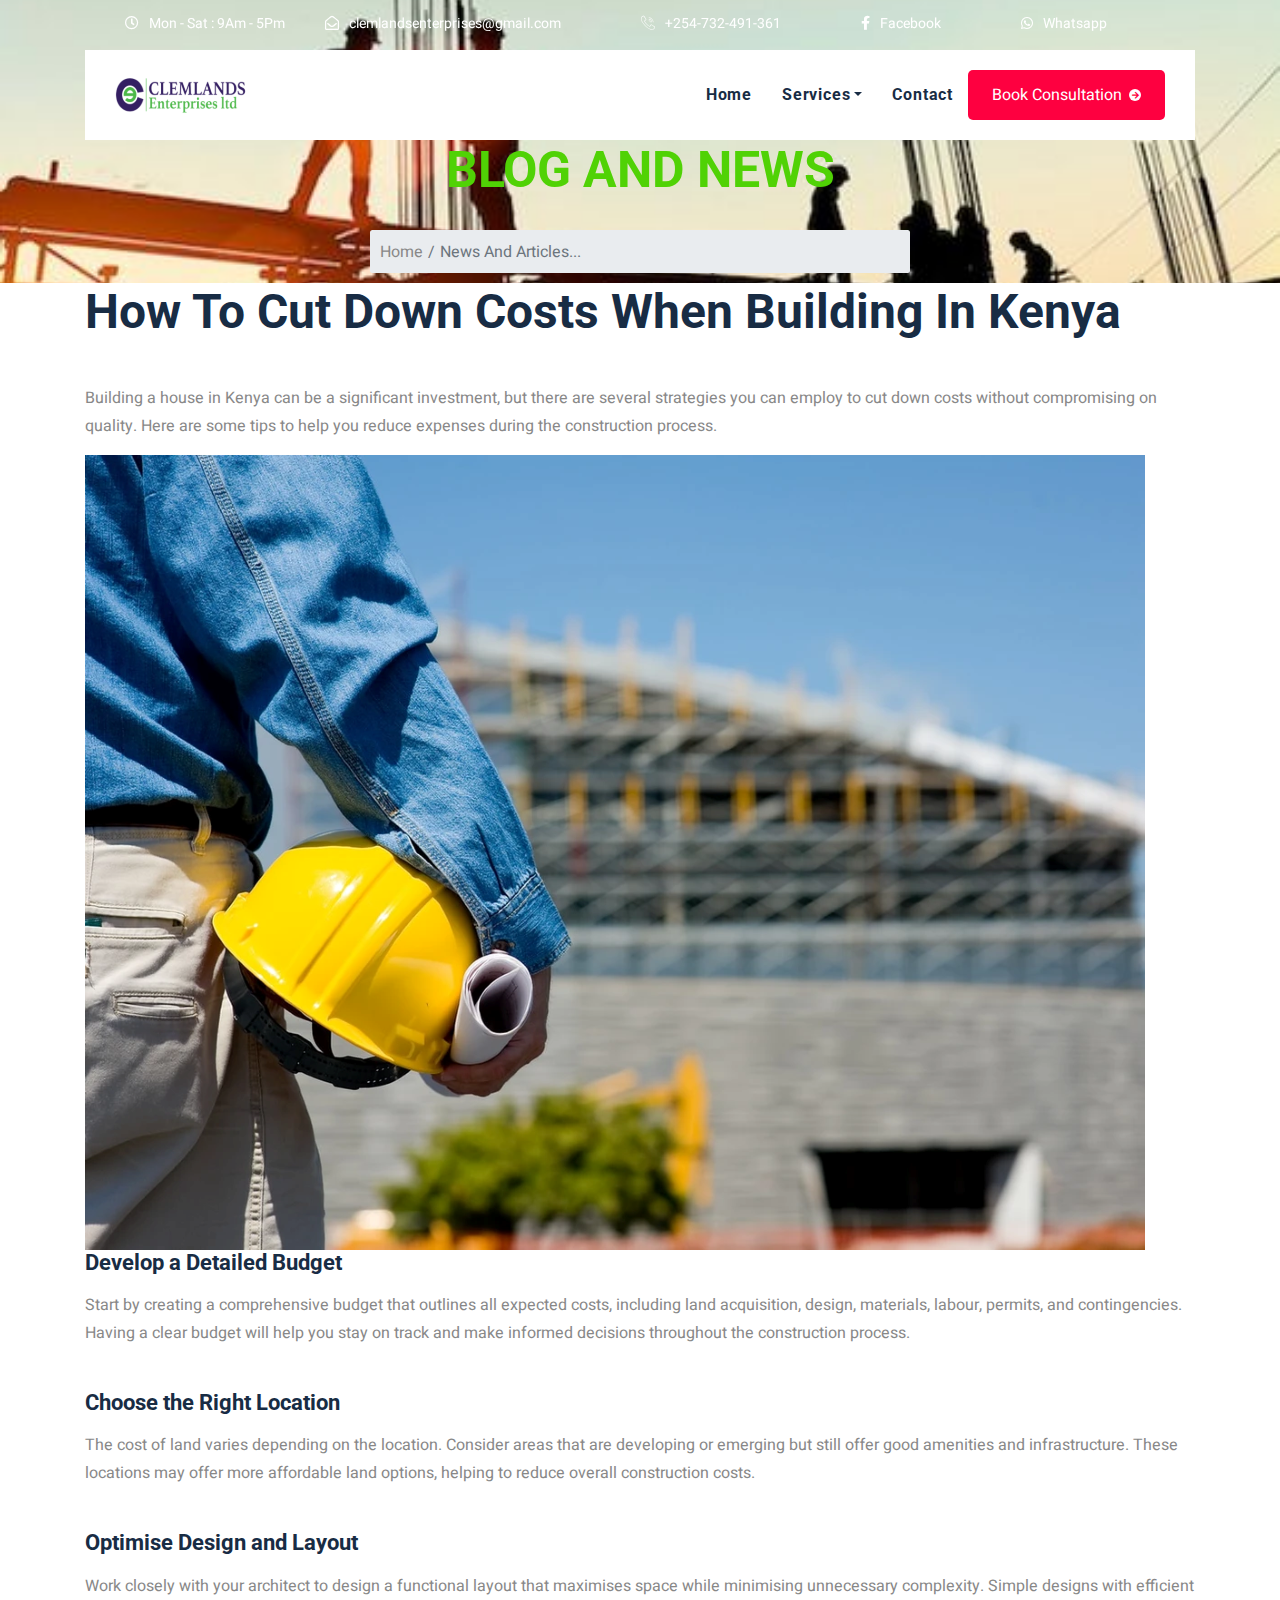
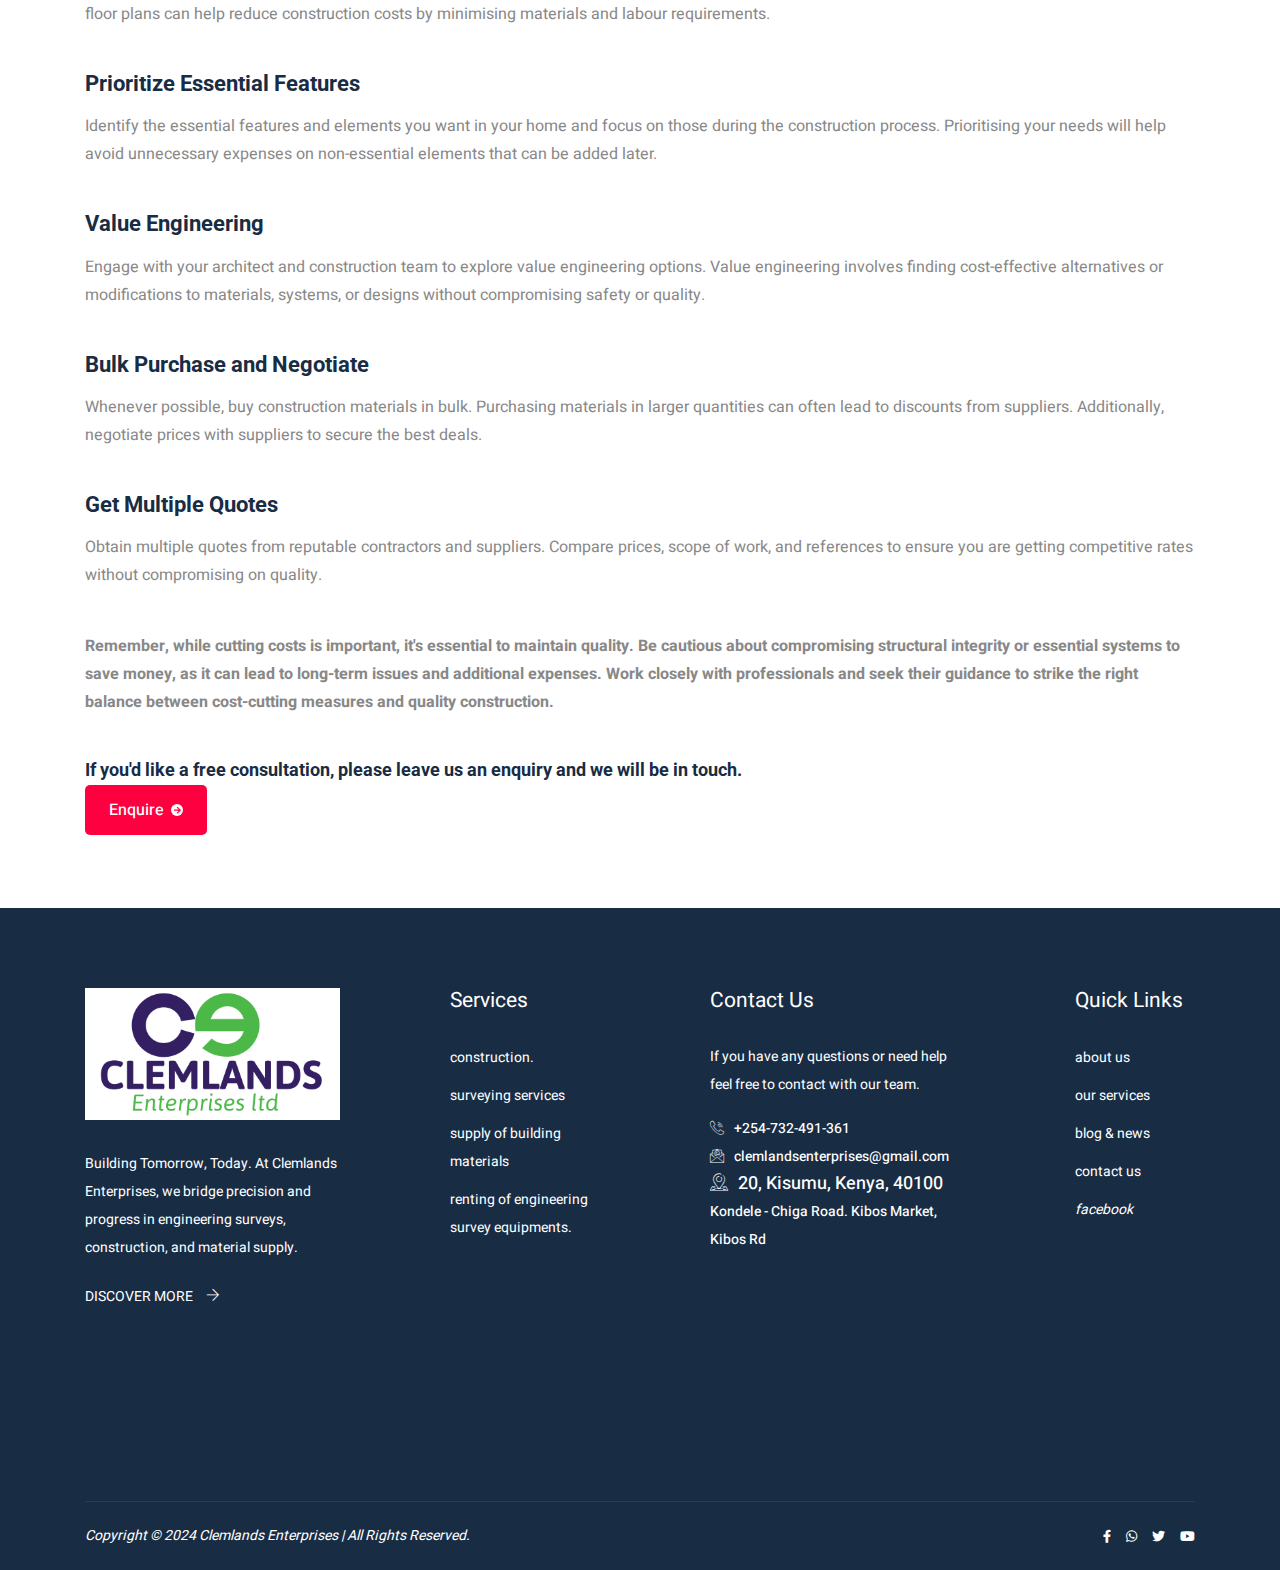
<file: news3.html>
<!doctype html>
<html class="no-js" lang="en">

<head>
	<meta charset="utf-8">
	<meta http-equiv="x-ua-compatible" content="ie=edge">
	<title> Clemlands Enterprise Ltd </title>
	<meta name="description" content="">
	<meta name="viewport" content="width=device-width, initial-scale=1, shrink-to-fit=no">

	<!-- Place favicon.ico in the root directory -->
	<link rel="shortcut icon" type="image/x-icon" href="img/logo/favicon.png">
	<!-- ========== Start Stylesheet ========== -->
	<link href="css/bootstrap.min.css" rel="stylesheet" />
	<link href="css/fontawesome.min.css" rel="stylesheet" />
	<link href="css/magnific-popup.css" rel="stylesheet" />
	<link href="css/owl.carousel.min.css" rel="stylesheet" />
	<link href="css/owl.theme.default.min.css" rel="stylesheet" />
	<link href="css/animate.css" rel="stylesheet" />
	<link href="css/bsnav.min.css" rel="stylesheet" />
	<link href="css/flaticon-set.css" rel="stylesheet" />
	<link href="css/site-animation.css" rel="stylesheet" />
	<link href="css/slick.css" rel="stylesheet" />
	<link href="css/themify-icons.css" rel="stylesheet" />
	<link href="css/swiper.min.css" rel="stylesheet" />
	<link href="style.css" rel="stylesheet">
	<link href="css/responsive.css" rel="stylesheet" />
	<!-- ========== End Stylesheet ========== -->

	<!-- HTML5 shim and Respond.js for IE8 support of HTML5 elements and media queries -->
	<!-- WARNING: Respond.js doesn't work if you view the page via file:// -->
	<!--[if lt IE 9]>
	  <script src="js/html5/html5shiv.min.js"></script>
	  <script src="js/html5/respond.min.js"></script>
	<![endif]-->

</head>

<body class="demo-1" id="bdy">

	<!-- Start PreLoader
    ============================================= -->
	<div class="se-pre-con"></div>
	<!-- Start PreLoader-->

	<!-- Start header
    ============================================= -->
    <header class="header">
		<div class="container">
			<div class="main-navigation">
				<div class="navbar navbar-expand-lg bsnav bsnav-sticky bsnav-sticky-slide bsnav-transparent bsnav-scrollspy">
					<div class="header-top-area home-2">
						<div class="header-top-wrapper">
							<div class="header-top-left">
								<ul>
									<li><i class="far fa-clock"></i>Mon - Sat : 9Am - 5Pm</li>
									<li><a href="mailto:clemlandsenterprises@gmail.com?subject=Inquiry&body=Hello, I would like to know more about your Engineering survey, Construction and Supply of building materials"><i class="far fa-envelope-open" ></i>clemlandsenterprises@gmail.com</a></li>
									<li><a href="tel:0732491361"><i class="flaticon-call"></i>+254-732-491-361</a></li>
									<li><a href="https://www.facebook.com/ClemlandsEnterprises/" target="_blank"><i class="fab fa-facebook-f"></i>Facebook</a></li>
						            <li><a href="https://wa.me/254732491361?text=Hello%20%20am%20intrested%20in%20your%20*Engineering%20survey,%20Construction%20and%20Equipment%20supply%20work*" target="_blank" rel="noopener noreferrer"><i class="fab fa-whatsapp"></i>Whatsapp</a></li>
								</ul>
							</div>
						</div>
					</div>
					<div class="container">
						<a class="navbar-brand" href="index.html">
							<img src="img/logo/logo.png" class="logo-display" alt="thumb">
							<img src="img/logo/logo.png" class="logo-scrolled" alt="thumb">
						</a>

						<button class="navbar-toggler toggler-spring"><span class="navbar-toggler-icon"></span></button>
						<div class="collapse navbar-collapse justify-content-sm-end">
							<ul class="navbar-nav navbar-mobile ml-auto">
								<li class="nav-item dropdown"><a class="nav-link smooth-menu" href="index.html">Home </a></li>
								<li class="nav-item dropdown">
									<a class="nav-link smooth-menu dropdown-toggle" href="service.html" data-toggle="dropdown" aria-haspopup="true" aria-expanded="false">Services</a>
									<div class="dropdown-menu" aria-labelledby="serviceDropdown">
									  <a class="dropdown-item" href="service.html" >Engineering Survey</a>
									  <a class="dropdown-item" href="service.html" >Construction.</a>
									  <a class="dropdown-item" href="service.html" >Supply Of Building Materials</a>
									</div>
								</li>
								<li class="nav-item"><a class="nav-link smooth-menu" href="contact.html">Contact</a></li>
							</ul>
							<div class="header-serarch-btn">

								<a href="contact.html" class="header-btn">Book consultation<i class="fas fa-arrow-right"></i></a>
							</div>
						</div>
					</div>
				</div>
				<div class="bsnav-mobile">
					<div class="bsnav-mobile-overlay"></div>
					<div class="navbar"></div>
				</div>
			</div>
		</div>
    </header>
    <!-- End header -->

	<div class="clearfix"></div>

	<main class="main home-2">

    <!-- breadcrumb-area -->
    <section id="" class="breadcrumb-area d-flex align-items-center" style="background-image: url(img/nw3.jpg);background-position: center; background-repeat: no-repeat;background-size: cover;" >
        <div class="container">
            <div class="row">
                <div class="col-xl-6 offset-xl-3 col-lg-8 offset-lg-2">
                    <div class="breadcrumb-wrap text-center">
                        <div class="breadcrumb-title mt-115 mb-30"><br><br><br><br><br>
                            <h2 class="bdc">BLOG AND NEWS</h2>
                        </div>
                        <nav aria-label="breadcrumb">
                            <ol class="breadcrumb">
                                <li class="breadcrumb-item"><a href="index.html">Home</a></li>
                                <li class="breadcrumb-item active" aria-current="page">News And Articles...</li>
                            </ol>
                        </nav>
                    </div>
                </div>
            </div>
        </div>
    </section>
    <!-- breadcrumb-area-end -->
    <!-- Start News
		============================================= -->
        <div class="container">
            <h1>How To Cut Down Costs When Building In Kenya</h1><br>
            <p>Building a house in Kenya can be a significant investment, but there are several strategies you can employ to cut down costs without compromising on quality. Here are some tips to help you reduce expenses during the construction process.</p>
            <div>
                <img src="img/news2.png" alt="thumb">
            </div>
            <h4>Develop a Detailed Budget</h4>
            <p>Start by creating a comprehensive budget that outlines all expected costs, including land acquisition, design, materials, labour, permits, and contingencies. Having a clear budget will help you stay on track and make informed decisions throughout the construction process.</p><br>
            <h4>Choose the Right Location</h4>
            <p>The cost of land varies depending on the location. Consider areas that are developing or emerging but still offer good amenities and infrastructure. These locations may offer more affordable land options, helping to reduce overall construction costs.</p><br>
            <h4>Optimise Design and Layout</h4>
            <p>Work closely with your architect to design a functional layout that maximises space while minimising unnecessary complexity. Simple designs with efficient floor plans can help reduce construction costs by minimising materials and labour requirements.</p><br>
            <h4>Prioritize Essential Features</h4>
            <p>Identify the essential features and elements you want in your home and focus on those during the construction process. Prioritising your needs will help avoid unnecessary expenses on non-essential elements that can be added later.</p><br>
            <h4>Value Engineering</h4>
            <p>Engage with your architect and construction team to explore value engineering options. Value engineering involves finding cost-effective alternatives or modifications to materials, systems, or designs without compromising safety or quality.</p><br>
            <h4>Bulk Purchase and Negotiate</h4>
            <p>Whenever possible, buy construction materials in bulk. Purchasing materials in larger quantities can often lead to discounts from suppliers. Additionally, negotiate prices with suppliers to secure the best deals.</p><br>
            <h4>Get Multiple Quotes</h4>
            <p>Obtain multiple quotes from reputable contractors and suppliers. Compare prices, scope of work, and references to ensure you are getting competitive rates without compromising on quality.</p><br>

            <p><strong>Remember, while cutting costs is important, it's essential to maintain quality. Be cautious about compromising structural integrity or essential systems to save money, as it can lead to long-term issues and additional expenses. Work closely with professionals and seek their guidance to strike the right balance between cost-cutting measures and quality construction.</strong></p>
            <br>
            <h5>If you'd like a free consultation, please leave us an enquiry and we will be in touch.</h5>
            <a role="button" href="contact.html" class="theme-btn">Enquire<i class="fas fa-arrow-right"></i>
            </a><br>
        </div>
    <!-- End news -->
        <br><br><br>

	</main>

	<!--div class="clearfix"></div>-->

	<!-- Start Footer
	============================================= -->
	<footer>
		<div class="footer-widget">
			<div class="container">
				<div class="footer-widget-wrapper de-padding">
					<div class="footer-widget-box ab-us">
						<div><img src="img/logo/footer.png" alt="thumb"></div>
						<p>
							Building Tomorrow, Today. At Clemlands Enterprises, we bridge precision and progress in engineering surveys, construction, and material supply.
						</p>
						<a href="index.html" class="footer-dis">Discover More <i class="ti-arrow-right"></i></a>
					</div>

					<div class="footer-widget-box">
						<h5 class="foo-widget-title">Services</h5>
						<ul class="foo-list">
							<li><a href="service.html"><span></span>Construction.</a></li>
							<li><a href="service.html">Surveying Services<span></span></a></li>
							<li><a href="service.html"><span></span>Supply of building materials</a></li>
							<li><a href="service.html">Renting of Engineering Survey equipments. <span></span></a></li>

						</ul>
					</div>

					<div class="footer-widget-box footer-contact">
						<h5 class="foo-widget-title">Contact Us</h5>
						<p>
							If you have any questions or need help feel free to contact with our team.
						</p>
						<ul class="foo-list1">
							<li><a href="tel:0732491361"><i class="flaticon-call"></i>+254-732-491-361</a></li>
							<li><a href="mailto:clemlandsenterprises@gmail.com?subject=Inquiry&body=Hello, I would like to know more about your Engineering survey, Construction and Supply of building materials"><i class="flaticon-email"></i>clemlandsenterprises@gmail.com</a></li>
							<li><i class="flaticon-location"></i>20, Kisumu, Kenya, 40100<br>
								<p>Kondele - Chiga Road. Kibos Market, Kibos Rd</p></li>
						</ul>
					</div>

					<div class="footer-widget-box">
						<h5 class="foo-widget-title">Quick links</h5>
						<ul class="foo-list">
							<li><a href="index.html">About us</a></li>
							<li><a href="service.html">Our Services</a></li>
							<li><a href="index.html">Blog & News</a></li>
							<li><a href="contact.html">Contact Us</a></li>
                            <li><a href="https://www.facebook.com/ClemlandsEnterprises/" target="_blank"><i>Facebook</a></li>
						</ul>
					</div>
				</div>
				<div class="copyright">
					<p>Copyright © 2024 Clemlands Enterprises | All Rights Reserved.</p>
					<ul class="footer-social">
						<li><a href="https://www.facebook.com/ClemlandsEnterprises/" target="_blank"><i class="fab fa-facebook-f"></i></a></li>
						<li><a href="https://wa.me/254732491361?text=Hello%20%20am%20intrested%20in%20your%20*Engineering%20survey,%20Construction%20and%20Equipment%20supply%20work*" target="_blank" rel="noopener noreferrer"><i class="fab fa-whatsapp"></i></a></li>
						<li><a href="#"><i class="fab fa-twitter"></i></a></li>
						<li><a href="#"><i class="fab fa-youtube"></i></a></li>
					</ul>
				</div>
			</div>
		</div>
	</footer>
	<!-- End Footer-->


	<!-- Start Scroll top
	============================================= -->
	<a href="#bdy" id="scrtop" class="smooth-menu"><i class="ti-arrow-up"></i></a>
	<!-- End Scroll top-->


  	<!-- jQuery Frameworks
    ============================================= -->

	<script src=" js/jquery-1.12.4.min.js"></script>
    <script src=" js/bootstrap.min.js"></script>
    <script src=" js/popper.min.js"></script>
    <script src=" js/jquery.appear.js"></script>
    <script src=" js/html5/html5shiv.min.js"></script>
    <script src=" js/html5/respond.min.js"></script>
    <script src=" js/jquery.easing.min.js"></script>
    <script src=" js/jquery.magnific-popup.min.js"></script>
    <script src=" js/progress-bar.min.js"></script>
    <script src=" js/modernizr.custom.13711.js"></script>
    <script src=" js/owl.carousel.min.js"></script>
    <script src=" js/wow.min.js"></script>
    <script src=" js/isotope.pkgd.min.js"></script>
    <script src=" js/imagesloaded.pkgd.min.js"></script>
    <script src=" js/count-to.js"></script>
    <script src=" js/fontawesome.min.js"></script>
    <script src=" js/swiper.min.js"></script>
    <script src=" js/text.js"></script>
	<script src=" js/YTPlayer.min.js"></script>
    <script src=" js/slick.min.js"></script>
    <script src=" js/bsnav.min.js"></script>
    <script src=" js/jquery.easypiechart.js"></script>
    <script src=" js/main.js"></script>

</body>

</html>
</file>
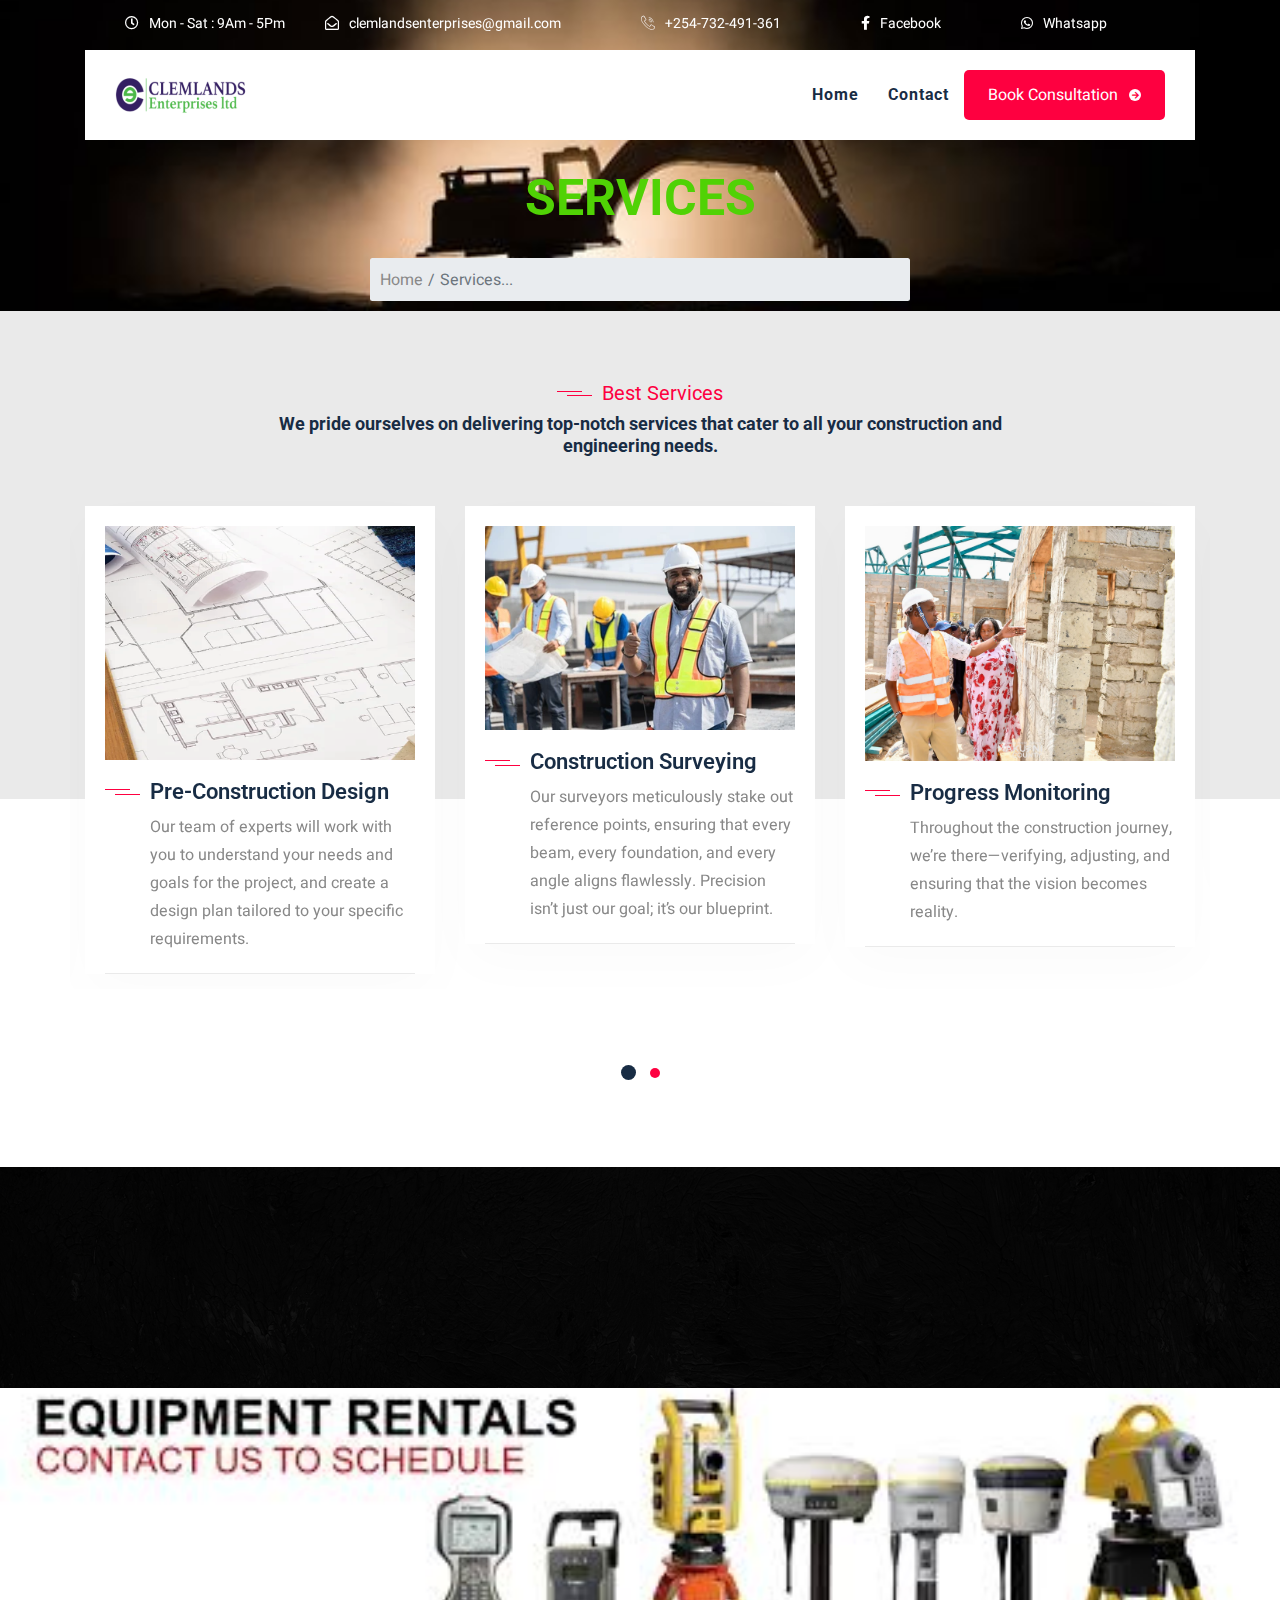
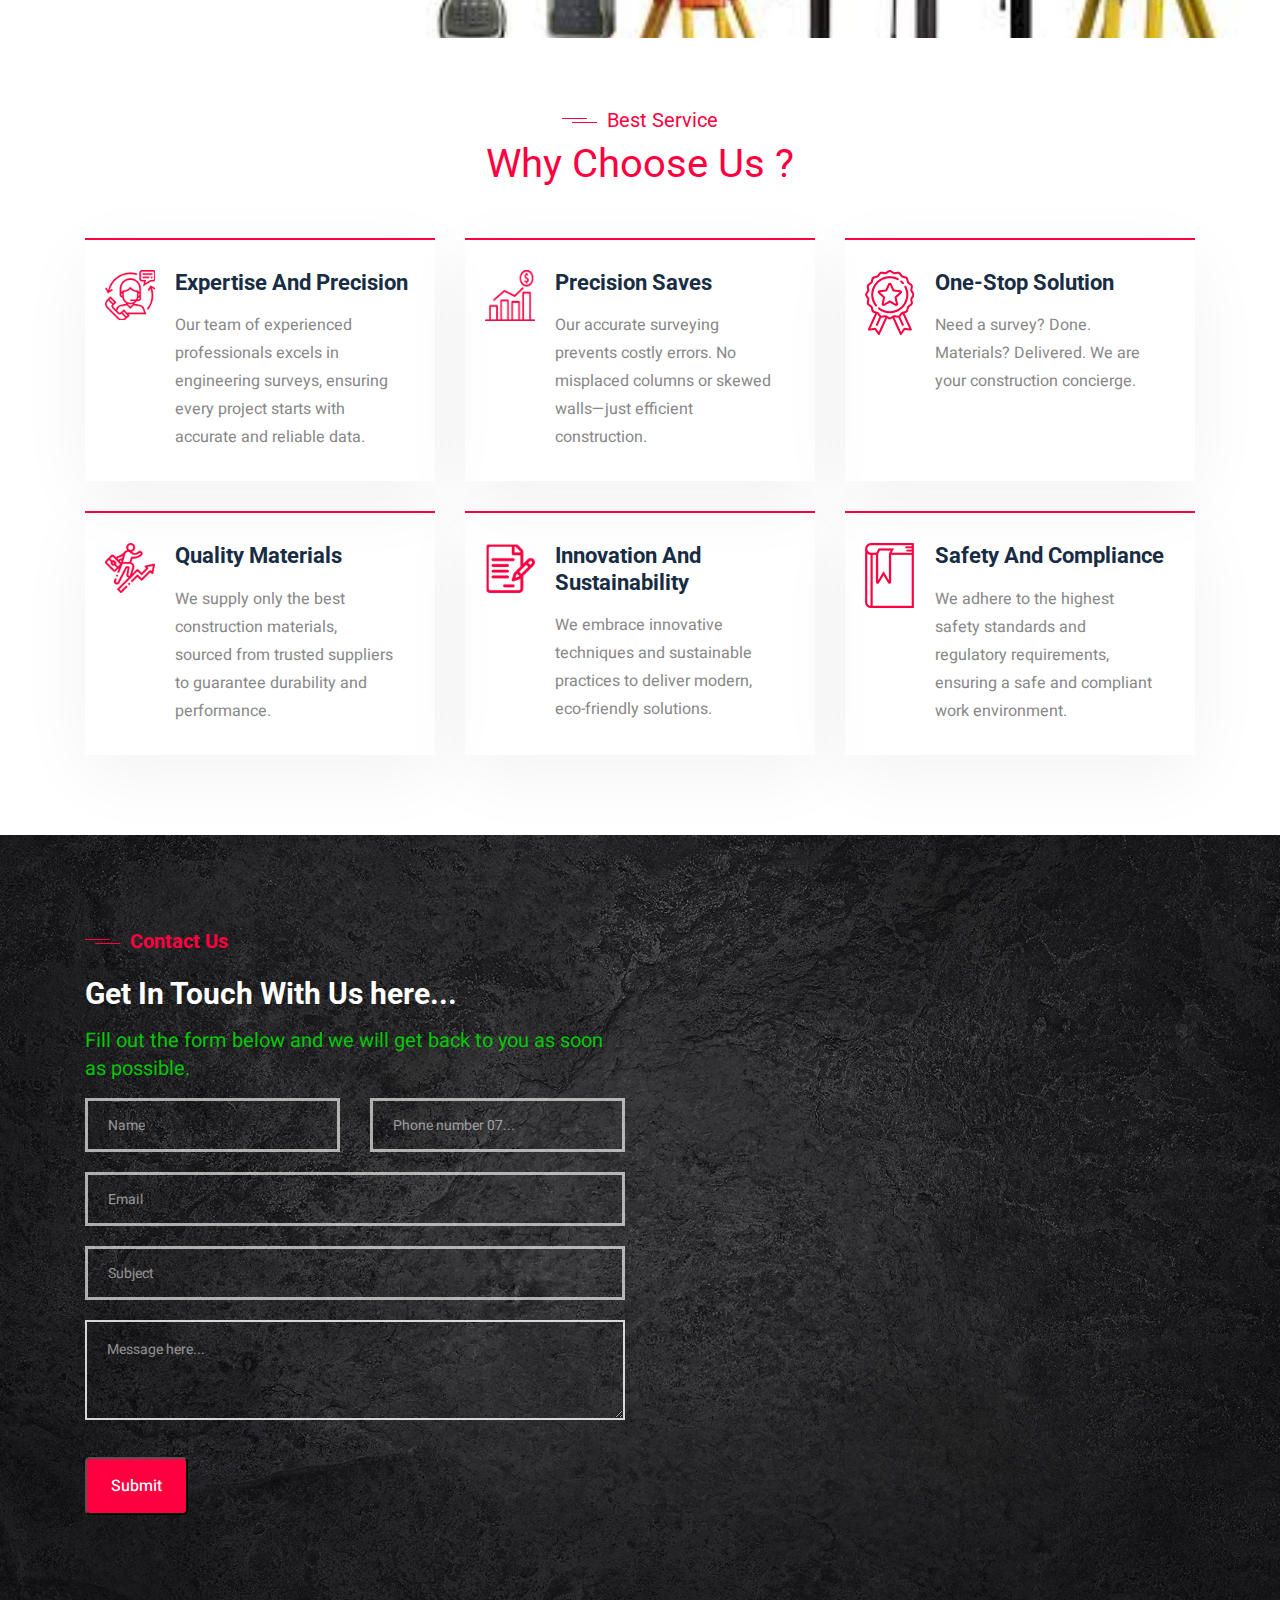
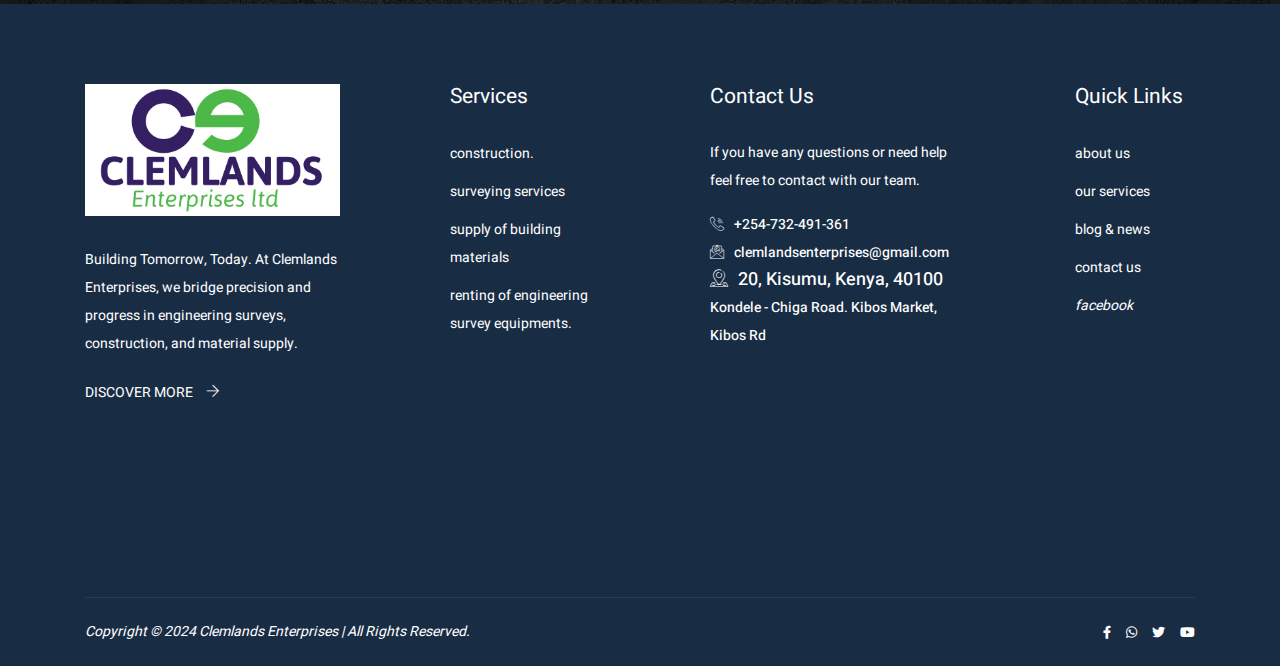
<file: service.html>
<!doctype html>
<html class="no-js" lang="en">

<head>
	<meta charset="utf-8">
	<meta http-equiv="x-ua-compatible" content="ie=edge">
	<title> Clemlands Enterprise Limited </title>
	<meta name="description" content="">
	<meta name="viewport" content="width=device-width, initial-scale=1, shrink-to-fit=no">

	<!-- Place favicon.ico in the root directory -->
	<link rel="shortcut icon" type="image/x-icon" href="img/logo/favicon.png">
	<!-- ========== Start Stylesheet ========== -->
	<link href="css/bootstrap.min.css" rel="stylesheet" />
	<link href="css/fontawesome.min.css" rel="stylesheet" />
	<link href="css/magnific-popup.css" rel="stylesheet" />
	<link href="css/owl.carousel.min.css" rel="stylesheet" />
	<link href="css/owl.theme.default.min.css" rel="stylesheet" />
	<link href="css/animate.css" rel="stylesheet" />
	<link href="css/bsnav.min.css" rel="stylesheet" />
	<link href="css/flaticon-set.css" rel="stylesheet" />
	<link href="css/site-animation.css" rel="stylesheet" />
	<link href="css/slick.css" rel="stylesheet" />
	<link href="css/themify-icons.css" rel="stylesheet" />
	<link href="css/swiper.min.css" rel="stylesheet" />
	<link href="style.css" rel="stylesheet">
	<link href="css/responsive.css" rel="stylesheet" />
	<!-- ========== End Stylesheet ========== -->

	<!-- HTML5 shim and Respond.js for IE8 support of HTML5 elements and media queries -->
	<!-- WARNING: Respond.js doesn't work if you view the page via file:// -->
	<!--[if lt IE 9]>
	  <script src="js/html5/html5shiv.min.js"></script>
	  <script src="js/html5/respond.min.js"></script>
	<![endif]-->

</head>

<body class="demo-1" id="bdy">

	<!-- Start PreLoader
    ============================================= -->
	<div class="se-pre-con"></div>
	<!-- Start PreLoader-->

	<!-- Start header
    ============================================= -->
    <header class="header">
		<div class="container">
			<div class="main-navigation">
				<div class="navbar navbar-expand-lg bsnav bsnav-sticky bsnav-sticky-slide bsnav-transparent bsnav-scrollspy">
					<div class="header-top-area home-2">
						<div class="header-top-wrapper">
							<div class="header-top-left">
								<ul>
									<li><i class="far fa-clock"></i>Mon - Sat : 9Am - 5Pm</li>
									<li><a href="mailto:clemlandsenterprises@gmail.com?subject=Inquiry&body=Hello, I would like to know more about your Engineering survey, Construction and Supply of building materials"><i class="far fa-envelope-open" ></i>clemlandsenterprises@gmail.com</a></li>
									<li><a href="tel:0732491361"><i class="flaticon-call"></i>+254-732-491-361</a></li>
									<li><a href="https://www.facebook.com/ClemlandsEnterprises/" target="_blank"><i class="fab fa-facebook-f"></i>Facebook</a></li>
						            <li><a href="https://wa.me/254732491361?text=Hello%20%20am%20intrested%20in%20your%20*Engineering%20survey,%20Construction%20and%20Equipment%20supply%20work*" target="_blank" rel="noopener noreferrer"><i class="fab fa-whatsapp"></i>Whatsapp</a></li>
								</ul>
							</div>
						</div>
					</div>
					<div class="container">
						<a class="navbar-brand" href="index.html">
							<img src="img/logo/logo.png" class="logo-display" alt="thumb">
							<img src="img/logo/logo.png" class="logo-scrolled" alt="thumb">
						</a>

						<button class="navbar-toggler toggler-spring"><span class="navbar-toggler-icon"></span></button>
						<div class="collapse navbar-collapse justify-content-sm-end">
							<ul class="navbar-nav navbar-mobile ml-auto">
								<li class="nav-item dropdown"><a class="nav-link smooth-menu" href="index.html">Home </a></li>
								<li class="nav-item"><a class="nav-link smooth-menu" href="#contact" data-scrollspy="contact">Contact</a></li>
							</ul>
							<div class="header-serarch-btn">

								<a href="contact.html" class="header-btn">Book Consultation <i class="fas fa-arrow-right"></i></a>
							</div>
						</div>
					</div>
				</div>
				<div class="bsnav-mobile">
					<div class="bsnav-mobile-overlay"></div>
					<div class="navbar"></div>
				</div>
			</div>
		</div>
    </header>
    <!-- End header -->

	<div class="clearfix"></div>

	<main class="main home-2">

    <!-- breadcrumb-area -->
    <section id="" class="breadcrumb-area d-flex align-items-center" style="background-image: url(img/s.jpg);background-position: center; background-repeat: no-repeat;background-size: cover;" >
        <div class="container">
            <div class="row">
                <div class="col-xl-6 offset-xl-3 col-lg-8 offset-lg-2">
                    <div class="breadcrumb-wrap text-center">
                        <div class="breadcrumb-title mt-115 mb-30"><br><br><br><br><br><br>
                            <h2 class="bdc">SERVICES</h2>
                        </div>
                        <nav aria-label="breadcrumb">
                            <ol class="breadcrumb">
                                <li class="breadcrumb-item"><a href="index.html">Home</a></li>
                                <li class="breadcrumb-item active" aria-current="page">Services...</li>
                            </ol>
                        </nav>
                    </div>
                </div>
            </div>
        </div>
    </section>
    <!-- breadcrumb-area-end -->

    <!-- Start Services
		============================================= -->
		<div id="service" class="service-area de-padding">
			<div class="container">
				<div class="row">
					<div class="col-xl-8 offset-xl-2">
						<div class="site-title text-center">
							<span class="hero-p1">Best Services</span>
							<h5>We pride ourselves on delivering top-notch services that cater to all your construction and engineering needs. </h5>
						</div>
					</div>
				</div>
				<div class="service-wrapper owl-carousel owl-theme">
					<div class="service-box">
						<div class="service-img">
							<img src="img/preconstruction.png" alt="thumb">
						</div>
						<div class="service-info">
							<span class="hero-p1">Pre-construction Design</span>
							<p>
								Our team of experts will work with you to understand your needs and goals for the project, and create a design plan tailored to your specific requirements.
							</p>
						</div>
						<!--<div class="service-more-btn">
							<a href="#" class="theme-btn">More Details<i class="fas fa-arrow-right"></i></a>
						</div>-->
					</div>
					<div class="service-box service-active">
						<div class="service-img">
							<img src="img/c5.png" alt="thumb">
						</div>
						<div class="service-info">
							<span class="hero-p1">Construction Surveying</span>
							<p>
								Our surveyors meticulously stake out reference points, ensuring that every beam, every foundation, and every angle aligns flawlessly. Precision isn’t just our goal; it’s our blueprint.
							</p>
						</div>
						<!--<div class="service-more-btn">
							<a href="#" class="theme-btn">More Details<i class="fas fa-arrow-right"></i></a>
						</div>-->
					</div>
					<div class="service-box">
						<div class="service-img">
							<img src="img/c2.jpg" alt="thumb">
						</div>
						<div class="service-info">
							<span class="hero-p1">Progress Monitoring</span>
							<p>
								Throughout the construction journey, we’re there—verifying, adjusting, and ensuring that the vision becomes reality.
							</p>
						</div>
						<!--<div class="service-more-btn">
							<a href="#" class="theme-btn">More Details<i class="fas fa-arrow-right"></i></a>
						</div>-->
					</div>
					<div class="service-box">
						<div class="service-img">
							<img src="img/c9.jpg" alt="thumb">
						</div>
						<div class="service-info">
							<span class="hero-p1">Materials Matter</span>
							<p>
								Speaking of which, we don’t just construct; we supply. Quality cement, steel, timber—you name it, we deliver it.
							</p>
						</div>
						<!--<div class="service-more-btn">
							<a href="#" class="theme-btn">More Details<i class="fas fa-arrow-right"></i></a>
						</div>-->
					</div>
					<div class="service-box">
						<div class="service-img">
							<img src="img/bc.jpg" alt="thumb">
						</div>
						<div class="service-info">
							<span class="hero-p1">Building Foundations</span>
							<p>
								Literally and metaphorically, we build strong foundations. From residential homes to towering skyscrapers, our craftsmanship stands tall.
							</p>
						</div>
						<!--<div class="service-more-btn">
							<a href="#" class="theme-btn">More Details<i class="fas fa-arrow-right"></i></a>
						</div>-->
					</div>
					<div class="service-box">
						<div class="service-img">
							<img src="img/clem13.jpg" alt="thumb">
						</div>
						<div class="service-info">
							<span class="hero-p1">Compliance Champions</span>
							<p>
								Zoning regulations, safety codes, environmental considerations—we navigate them all. Legal hurdles? Not on our watch.
							</p>
						</div>
						<!--<div class="service-more-btn">
							<a href="#" class="theme-btn">More Details<i class="fas fa-arrow-right"></i></a>
						</div>-->
					</div>
				</div>
			</div>
		</div>
		<!-- End Services-->

		<!-- Counter Area Start -->
	<div class="counter__area section-padding" data-background="img/bg.png">
		<div class="container">
			<div class="row">
				<div class="col-xl-3 col-lg-3 col-md-6 col-sm-6 lg-mb-30">
					<div class="counter__area-item t-center sm-border-n wow fadeInUp" data-wow-delay="0.6s">
						<div class="counter__area-item-icon">
							<i class="flaticon-analysis"></i>
						</div>
						<div class="counter__area-item-content">
							<h2><span class="counter">250</span>+</h2>
							<p>Projects Completed</p>
						</div>
					</div>
				</div>
				<div class="col-xl-3 col-lg-3 col-md-6 col-sm-6 md-mb-30">
					<div class="counter__area-item t-center lg-border-n wow fadeInUp" data-wow-delay="0.9s">
						<div class="counter__area-item-icon">
							<i class="flaticon-user"></i>
						</div>
						<div class="counter__area-item-content">
							<h2><span class="counter">100</span>+</h2>
							<p>Satisfied Customers</p>
						</div>
					</div>
				</div>
				<div class="col-xl-3 col-lg-3 col-md-6 col-sm-6 md-mb-30">
					<div class="counter__area-item t-center sm-border-n wow fadeInUp" data-wow-delay="1s">
						<div class="counter__area-item-icon">
							<i class="flaticon-technical-support"></i>
						</div>
						<div class="counter__area-item-content">
							<h2><span class="counter">10</span>+</h2>
							<p>Awards achieved</p>
						</div>
					</div>
				</div>
				<div class="col-xl-3 col-lg-3 col-md-6 col-sm-6">
					<div class="counter__area-item t-center border-n wow fadeInUp" data-wow-delay="1.4s">
						<div class="counter__area-item-icon">
							<i class="flaticon-collaboration"></i>
						</div>
						<div class="counter__area-item-content">
							<h2><span class="counter">75</span>+</h2>
							<p>Expert Team members</p>
						</div>
					</div>
				</div>
			</div>
		</div>
	</div>
	<!-- Counter Area End -->

	<div class="after_counter" data-background="img/rent.png"></div>

	<!-- Start Why Choose Us
	============================================= -->
		<div class="wh-area de-padding">
			<div class="container">
				<div class="row">
					<div class="col-xl-8 offset-xl-2">
						<div class="site-title text-center">
							<span class="hero-p1">Best Service</span>
							<h2><span> Why choose us ?</span></h2>
						</div>
					</div>
				</div>
				<div class="wh-wrapper grid-3">
					<div class="wh-box">
						<div class="wh-icon">
							<img src="img/service/service-icon-5.png" alt="thumb">
						</div>
						<div class="wh-info">
							<h4>Expertise and Precision</h4>
							<p>
								Our team of experienced professionals excels in engineering surveys, ensuring every project starts with accurate and reliable data.
							</p>
						</div>
					</div>
					<div class="wh-box wh-active">
						<div class="wh-icon">
							<img src="img/service/service-icon-3.png" alt="thumb">
						</div>
						<div class="wh-info">
							<h4>Precision Saves</h4>
							<p>
								Our accurate surveying prevents costly errors. No misplaced columns or skewed walls—just efficient construction.
							</p>
						</div>
					</div>
					<div class="wh-box">
						<div class="wh-icon">
							<img src="img/service/service-icon-6.png" alt="thumb">
						</div>
						<div class="wh-info">
							<h4>One-Stop Solution</h4>
							<p>
								Need a survey? Done. Materials? Delivered. We are your construction concierge.
							</p>
						</div>
					</div>
					<div class="wh-box">
						<div class="wh-icon">
							<img src="img/service/service-icon-2.png" alt="thumb">
						</div>
						<div class="wh-info">
							<h4>Quality Materials</h4>
							<p>
								We supply only the best construction materials, sourced from trusted suppliers to guarantee durability and performance.
							</p>
						</div>
					</div>
					<div class="wh-box">
						<div class="wh-icon">
							<img src="img/service/service-icon-1.png" alt="thumb">
						</div>
						<div class="wh-info">
							<h4>Innovation and Sustainability</h4>
							<p>
								We embrace innovative techniques and sustainable practices to deliver modern, eco-friendly solutions.
							</p>
						</div>
					</div>
					<div class="wh-box">
						<div class="wh-icon">
							<img src="img/service/service-icon-4.png" alt="thumb">
						</div>
						<div class="wh-info">
							<h4>Safety and Compliance</h4>
							<p>
								We adhere to the highest safety standards and regulatory requirements, ensuring a safe and compliant work environment.
							</p>
						</div>
					</div>
				</div>
			</div>
		</div>
		<!-- End Why Choose-->

    <!-- Start Contact
		============================================= -->
        <section id="contact" class="contact-area contact-bg pt-120 pb-120 p-relative fix">
			<div class="container">

				<div class="row">

					<div class="col-lg-6">
					<div class="section-title mb-60" >
							<h2><span class="hero-p1">Contact Us</span></h2>
							<h3 class="cont">Get In Touch With Us here...</h3>
						</div>
						<p class="contp">Fill out the form below and we will get back to you as soon as possible.</p>
						<form id="contact-form" action="https://api.web3forms.com/submit" method="POST">
							<input type="hidden" name="access_key" value="bffaf2d4-f699-4d00-94d5-979679eed870">
							<div class="row">
							<div class="col-lg-6">
								<div class="contact-field p-relative c-name mb-20">
									<input type="text" id="name" name="name" required placeholder="Name">
								</div>
							</div>
								<div class="col-lg-6">
								<div class="contact-field p-relative c-name mb-20">
									<input type="text" id="number" name="number" required placeholder="Phone number 07...">
								</div>
							</div>
							<div class="col-lg-12">
								<div class="contact-field p-relative c-email mb-20">
									<input type="email" id="email" name="email" required placeholder="Email">
								</div>
							</div>
							<div class="col-lg-12">
								<div class="contact-field p-relative c-subject mb-20">
									<input type="text" id="subject" name="subject" required placeholder="Subject">
								</div>
							</div>
							<div class="col-lg-12">
								<div class="contact-field p-relative c-message mb-45">
									<textarea id="message" name="message" required placeholder="Message here..."></textarea>
								</div><br>
								<button type="submit" class="theme-btn">Submit</button>
							</div>
							</div>
					</form>
				<script src="https://web3forms.com/form.js"></script>
					</div>
					 <div class="col-lg-6">
						   <iframe src="https://www.google.com/maps/embed?pb=!1m18!1m12!1m3!1d3989.8149353408535!2d34.595506673493446!3d0.07463466435030376!2m3!1f0!2f0!3f0!3m2!1i1024!2i768!4f13.1!3m3!1m2!1s0x178005959486fe0b%3A0x67ec39856c758399!2sClemlands%20Enterprises%20Limited!5e0!3m2!1sen!2ske!4v1721241321165!5m2!1sen!2ske" width="100%" height="600" frameborder="0" style="border:0;" allowfullscreen="" aria-hidden="false" tabindex="0"></iframe>
					</div>
				</div>
			</div>
		</section>
    <!--End Contact-->


	</main>

	<!--div class="clearfix"></div>-->

	<!-- Start Footer
	============================================= -->
	<footer>
		<div class="footer-widget">
			<div class="container">
				<div class="footer-widget-wrapper de-padding">
					<div class="footer-widget-box ab-us">
						<div><img src="img/logo/footer.png" alt="thumb"></div>
						<p>
							Building Tomorrow, Today. At Clemlands Enterprises, we bridge precision and progress in engineering surveys, construction, and material supply.
						</p>
						<a href="index.html" class="footer-dis">Discover More <i class="ti-arrow-right"></i></a>
					</div>

					<div class="footer-widget-box">
						<h5 class="foo-widget-title">Services</h5>
						<ul class="foo-list">
							<li><a href="#service"><span></span>Construction.</a></li>
							<li><a href="#service">Surveying Services<span></span></a></li>
							<li><a href="#service"><span></span>Supply of building materials</a></li>
							<li><a href="#service">Renting of Engineering Survey equipments. <span></span></a></li>

						</ul>
					</div>

					<div class="footer-widget-box footer-contact">
						<h5 class="foo-widget-title">Contact Us</h5>
						<p>
							If you have any questions or need help feel free to contact with our team.
						</p>
						<ul class="foo-list1">
							<li><a href="tel:0732491361"><i class="flaticon-call"></i>+254-732-491-361</a></li>
							<li><a href="mailto:clemlandsenterprises@gmail.com?subject=Inquiry&body=Hello, I would like to know more about your Engineering survey, Construction and Supply of building materials"><i class="flaticon-email"></i>clemlandsenterprises@gmail.com</a></li>
							<li><i class="flaticon-location"></i>20, Kisumu, Kenya, 40100<br>
								<p>Kondele - Chiga Road. Kibos Market, Kibos Rd</p></li>
						</ul>
					</div>

					<div class="footer-widget-box">
						<h5 class="foo-widget-title">Quick links</h5>
						<ul class="foo-list">
							<li><a href="index.html">About us</a></li>
							<li><a href="#service">Our Services</a></li>
							<li><a href="index.html">Blog & News</a></li>
							<li><a href="contact.html">Contact Us</a></li>
                            <li><a href="https://www.facebook.com/ClemlandsEnterprises/" target="_blank"><i>Facebook</a></li>
						</ul>
					</div>
				</div>
				<div class="copyright">
					<p>Copyright © 2024 Clemlands Enterprises | All Rights Reserved.</p>
					<ul class="footer-social">
						<li><a href="https://www.facebook.com/ClemlandsEnterprises/" target="_blank"><i class="fab fa-facebook-f"></i></a></li>
						<li><a href="https://wa.me/254732491361?text=Hello%20%20am%20intrested%20in%20your%20*Engineering%20survey,%20Construction%20and%20Equipment%20supply%20work*" target="_blank" rel="noopener noreferrer"><i class="fab fa-whatsapp"></i></a></li>
						<li><a href="#"><i class="fab fa-twitter"></i></a></li>
						<li><a href="#"><i class="fab fa-youtube"></i></a></li>
					</ul>
				</div>
			</div>
		</div>
	</footer>
	<!-- End Footer-->


	<!-- Start Scroll top
	============================================= -->
	<a href="#bdy" id="scrtop" class="smooth-menu"><i class="ti-arrow-up"></i></a>
	<!-- End Scroll top-->


  	<!-- jQuery Frameworks
    ============================================= -->
	<script src="https://web3forms.com/form.js"></script>
	<script src=" js/jquery-1.12.4.min.js"></script>
    <script src=" js/bootstrap.min.js"></script>
    <script src=" js/popper.min.js"></script>
    <script src=" js/jquery.appear.js"></script>
    <script src=" js/html5/html5shiv.min.js"></script>
    <script src=" js/html5/respond.min.js"></script>
    <script src=" js/jquery.easing.min.js"></script>
    <script src=" js/jquery.magnific-popup.min.js"></script>
    <script src=" js/progress-bar.min.js"></script>
    <script src=" js/modernizr.custom.13711.js"></script>
    <script src=" js/owl.carousel.min.js"></script>
    <script src=" js/wow.min.js"></script>
    <script src=" js/isotope.pkgd.min.js"></script>
    <script src=" js/imagesloaded.pkgd.min.js"></script>
    <script src=" js/count-to.js"></script>
    <script src=" js/fontawesome.min.js"></script>
    <script src=" js/swiper.min.js"></script>
    <script src=" js/text.js"></script>
	<script src=" js/YTPlayer.min.js"></script>
    <script src=" js/slick.min.js"></script>
    <script src=" js/bsnav.min.js"></script>
    <script src=" js/jquery.easypiechart.js"></script>
    <script src=" js/main.js"></script>

</body>

</html>
</file>
<file: css/flaticon-set.css>
/*
  	Flaticon icon font: Flaticon
  	Creation date: 23/01/2020 13:10
  	*/
  /*
    Flaticon icon font: Flaticon
    Creation date: 08/09/2018 00:19
    */

@font-face {
  font-family: "Flaticon";
  src: url("../fonts/Flaticon.eot");
  src: url("../fonts/Flaticon.eot?#iefix") format("embedded-opentype"),
       url("../fonts/Flaticon.woff") format("woff"),
       url("../fonts/Flaticon.ttf") format("truetype"),
       url("../fonts/Flaticon.svg#Flaticon") format("svg");
  font-weight: normal;
  font-style: normal;
}

@media screen and (-webkit-min-device-pixel-ratio:0) {
  @font-face {
    font-family: "Flaticon";
    src: url("./Flaticon.svg#Flaticon") format("svg");
  }
}

[class^="flaticon-"]:before, [class*=" flaticon-"]:before,
[class^="flaticon-"]:after, [class*=" flaticon-"]:after {   
  font-family: Flaticon;
  speak: none;
  font-style: normal;
  font-weight: normal;
  font-variant: normal;
  text-transform: none;
  line-height: 1;

  /* Better Font Rendering =========== */
  -webkit-font-smoothing: antialiased;
  -moz-osx-font-smoothing: grayscale;
}

.flaticon-telegram:before { content: "\f100"; }
.flaticon-call:before { content: "\f101"; }
.flaticon-customer-service:before { content: "\f102"; }
.flaticon-service:before { content: "\f103"; }
.flaticon-percentage:before { content: "\f104"; }
.flaticon-save-money:before { content: "\f105"; }
.flaticon-museum:before { content: "\f106"; }
.flaticon-computer:before { content: "\f107"; }
.flaticon-wireframe:before { content: "\f108"; }
.flaticon-corporate:before { content: "\f109"; }
.flaticon-shuttle:before { content: "\f10a"; }
.flaticon-diamond:before { content: "\f10b"; }
.flaticon-index:before { content: "\f10c"; }
.flaticon-profits:before { content: "\f10d"; }
.flaticon-coins:before { content: "\f10e"; }
.flaticon-import:before { content: "\f10f"; }
.flaticon-insurance:before { content: "\f110"; }
.flaticon-idea:before { content: "\f111"; }
.flaticon-success:before { content: "\f112"; }
.flaticon-money:before { content: "\f113"; }
.flaticon-lab:before { content: "\f114"; }
.flaticon-group:before { content: "\f115"; }
.flaticon-contract:before { content: "\f116"; }
.flaticon-portfolio:before { content: "\f117"; }
.flaticon-collaboration:before { content: "\f118"; }
.flaticon-innovation:before { content: "\f119"; }
.flaticon-team:before { content: "\f11a"; }
.flaticon-meeting:before { content: "\f11b"; }
.flaticon-analysis:before { content: "\f11c"; }
.flaticon-github:before { content: "\f11d"; }
.flaticon-linkedin:before { content: "\f11e"; }
.flaticon-email:before { content: "\f11f"; }
.flaticon-envelope:before { content: "\f120"; }
.flaticon-location:before { content: "\f121"; }
.flaticon-chat:before { content: "\f122"; }
.flaticon-time-call:before { content: "\f123"; }
.flaticon-heart:before { content: "\f124"; }
.flaticon-employee:before { content: "\f125"; }
.flaticon-user:before { content: "\f126"; }
.flaticon-support:before { content: "\f127"; }
.flaticon-flow-chart:before { content: "\f128"; }
.flaticon-process:before { content: "\f129"; }
.flaticon-planning:before { content: "\f12a"; }
.flaticon-process-1:before { content: "\f12b"; }
.flaticon-chat-bubble:before { content: "\f12c"; }
.flaticon-support-2:before { content: "\f12d"; }
.flaticon-support-1:before { content: "\f12e"; }
.flaticon-call-center:before { content: "\f12f"; }
.flaticon-technical-support:before { content: "\f130"; }
.flaticon-source:before { content: "\f131"; }
.flaticon-monitor:before { content: "\f132"; }
.flaticon-menu:before { content: "\f133"; }
.flaticon-information:before { content: "\f134"; }
.flaticon-bounce:before { content: "\f135"; }
.flaticon-login:before { content: "\f136"; }
.flaticon-arrow-chart:before { content: "\f137"; }
.flaticon-google:before { content: "\f138"; }
.flaticon-folder:before { content: "\f139"; }
.flaticon-self-awareness:before { content: "\f13a"; }
.flaticon-blockchain:before { content: "\f13b"; }
.flaticon-diagnostic:before { content: "\f13c"; }
.flaticon-monitor-1:before { content: "\f13d"; }
.flaticon-content:before { content: "\f13e"; }
.flaticon-idea-1:before { content: "\f13f"; }
.flaticon-testing:before { content: "\f140"; }
.flaticon-placeholder:before { content: "\f141"; }
</file>
<file: css/site-animation.css>
/* Animation Spin */

@keyframes spin {
  0% {
    -webkit-transform: rotate(0deg);
            transform: rotate(0deg); 
	}
	
  100% {
    -webkit-transform: rotate(360deg);
            transform: rotate(360deg); 
	} 
}


/* Site play button animation */

@-webkit-keyframes play-pluse {
  0% {
    -webkit-transform: translateX(-50%) translateY(-50%) translateZ(0) scale(.5);
    transform: translateX(-50%) translateY(-50%) translateZ(0) scale(.5);
    opacity: 0;
  }
  0% {
    -webkit-transform: translateX(-50%) translateY(-50%) translateZ(0) scale(.5);
    transform: translateX(-50%) translateY(-50%) translateZ(0) scale(.5);
    opacity: 1;
  }
  100% {
    -webkit-transform: translateX(-50%) translateY(-50%) translateZ(0) scale(1.6);
    transform: translateX(-50%) translateY(-50%) translateZ(0) scale(1.6);
    opacity: 0;
  }
}

@keyframes play-pluse {
  0% {
    -webkit-transform: translateX(-50%) translateY(-50%) translateZ(0) scale(.5);
    transform: translateX(-50%) translateY(-50%) translateZ(0) scale(.5);
    opacity: 0;
  }
  0% {
    -webkit-transform: translateX(-50%) translateY(-50%) translateZ(0) scale(.5);
    transform: translateX(-50%) translateY(-50%) translateZ(0) scale(.5);
    opacity: 1;
  }
  100% {
    -webkit-transform: translateX(-50%) translateY(-50%) translateZ(0) scale(1.6);
    transform: translateX(-50%) translateY(-50%) translateZ(0) scale(1.6);
    opacity: 0;
  }
}
</file>
<file: css/themify-icons.css>
@font-face {
	font-family: "themify";
	src:url("../fonts/fonts/themify.eot?-fvbane");
	src:url("../fonts/themify.eot?#iefix-fvbane") format("embedded-opentype"),
		url("../fonts/themify.woff?-fvbane") format("woff"),
		url("../fonts/themify.ttf?-fvbane") format("truetype"),
		url("../fonts/themify.svg?-fvbane#themify") format("svg");
	font-weight: normal;
	font-style: normal;
}

[class^="ti-"], [class*=" ti-"] {
	font-family: 'themify';
	speak: none;
	font-style: normal;
	font-weight: normal;
	font-variant: normal;
	text-transform: none;
	line-height: 1;

	/* Better Font Rendering =========== */
	-webkit-font-smoothing: antialiased;
	-moz-osx-font-smoothing: grayscale;
}

.ti-wand:before {
	content: "\e600";
}
.ti-volume:before {
	content: "\e601";
}
.ti-user:before {
	content: "\e602";
}
.ti-unlock:before {
	content: "\e603";
}
.ti-unlink:before {
	content: "\e604";
}
.ti-trash:before {
	content: "\e605";
}
.ti-thought:before {
	content: "\e606";
}
.ti-target:before {
	content: "\e607";
}
.ti-tag:before {
	content: "\e608";
}
.ti-tablet:before {
	content: "\e609";
}
.ti-star:before {
	content: "\e60a";
}
.ti-spray:before {
	content: "\e60b";
}
.ti-signal:before {
	content: "\e60c";
}
.ti-shopping-cart:before {
	content: "\e60d";
}
.ti-shopping-cart-full:before {
	content: "\e60e";
}
.ti-settings:before {
	content: "\e60f";
}
.ti-search:before {
	content: "\e610";
}
.ti-zoom-in:before {
	content: "\e611";
}
.ti-zoom-out:before {
	content: "\e612";
}
.ti-cut:before {
	content: "\e613";
}
.ti-ruler:before {
	content: "\e614";
}
.ti-ruler-pencil:before {
	content: "\e615";
}
.ti-ruler-alt:before {
	content: "\e616";
}
.ti-bookmark:before {
	content: "\e617";
}
.ti-bookmark-alt:before {
	content: "\e618";
}
.ti-reload:before {
	content: "\e619";
}
.ti-plus:before {
	content: "\e61a";
}
.ti-pin:before {
	content: "\e61b";
}
.ti-pencil:before {
	content: "\e61c";
}
.ti-pencil-alt:before {
	content: "\e61d";
}
.ti-paint-roller:before {
	content: "\e61e";
}
.ti-paint-bucket:before {
	content: "\e61f";
}
.ti-na:before {
	content: "\e620";
}
.ti-mobile:before {
	content: "\e621";
}
.ti-minus:before {
	content: "\e622";
}
.ti-medall:before {
	content: "\e623";
}
.ti-medall-alt:before {
	content: "\e624";
}
.ti-marker:before {
	content: "\e625";
}
.ti-marker-alt:before {
	content: "\e626";
}
.ti-arrow-up:before {
	content: "\e627";
}
.ti-arrow-right:before {
	content: "\e628";
}
.ti-arrow-left:before {
	content: "\e629";
}
.ti-arrow-down:before {
	content: "\e62a";
}
.ti-lock:before {
	content: "\e62b";
}
.ti-location-arrow:before {
	content: "\e62c";
}
.ti-link:before {
	content: "\e62d";
}
.ti-layout:before {
	content: "\e62e";
}
.ti-layers:before {
	content: "\e62f";
}
.ti-layers-alt:before {
	content: "\e630";
}
.ti-key:before {
	content: "\e631";
}
.ti-import:before {
	content: "\e632";
}
.ti-image:before {
	content: "\e633";
}
.ti-heart:before {
	content: "\e634";
}
.ti-heart-broken:before {
	content: "\e635";
}
.ti-hand-stop:before {
	content: "\e636";
}
.ti-hand-open:before {
	content: "\e637";
}
.ti-hand-drag:before {
	content: "\e638";
}
.ti-folder:before {
	content: "\e639";
}
.ti-flag:before {
	content: "\e63a";
}
.ti-flag-alt:before {
	content: "\e63b";
}
.ti-flag-alt-2:before {
	content: "\e63c";
}
.ti-eye:before {
	content: "\e63d";
}
.ti-export:before {
	content: "\e63e";
}
.ti-exchange-vertical:before {
	content: "\e63f";
}
.ti-desktop:before {
	content: "\e640";
}
.ti-cup:before {
	content: "\e641";
}
.ti-crown:before {
	content: "\e642";
}
.ti-comments:before {
	content: "\e643";
}
.ti-comment:before {
	content: "\e644";
}
.ti-comment-alt:before {
	content: "\e645";
}
.ti-close:before {
	content: "\e646";
}
.ti-clip:before {
	content: "\e647";
}
.ti-angle-up:before {
	content: "\e648";
}
.ti-angle-right:before {
	content: "\e649";
}
.ti-angle-left:before {
	content: "\e64a";
}
.ti-angle-down:before {
	content: "\e64b";
}
.ti-check:before {
	content: "\e64c";
}
.ti-check-box:before {
	content: "\e64d";
}
.ti-camera:before {
	content: "\e64e";
}
.ti-announcement:before {
	content: "\e64f";
}
.ti-brush:before {
	content: "\e650";
}
.ti-briefcase:before {
	content: "\e651";
}
.ti-bolt:before {
	content: "\e652";
}
.ti-bolt-alt:before {
	content: "\e653";
}
.ti-blackboard:before {
	content: "\e654";
}
.ti-bag:before {
	content: "\e655";
}
.ti-move:before {
	content: "\e656";
}
.ti-arrows-vertical:before {
	content: "\e657";
}
.ti-arrows-horizontal:before {
	content: "\e658";
}
.ti-fullscreen:before {
	content: "\e659";
}
.ti-arrow-top-right:before {
	content: "\e65a";
}
.ti-arrow-top-left:before {
	content: "\e65b";
}
.ti-arrow-circle-up:before {
	content: "\e65c";
}
.ti-arrow-circle-right:before {
	content: "\e65d";
}
.ti-arrow-circle-left:before {
	content: "\e65e";
}
.ti-arrow-circle-down:before {
	content: "\e65f";
}
.ti-angle-double-up:before {
	content: "\e660";
}
.ti-angle-double-right:before {
	content: "\e661";
}
.ti-angle-double-left:before {
	content: "\e662";
}
.ti-angle-double-down:before {
	content: "\e663";
}
.ti-zip:before {
	content: "\e664";
}
.ti-world:before {
	content: "\e665";
}
.ti-wheelchair:before {
	content: "\e666";
}
.ti-view-list:before {
	content: "\e667";
}
.ti-view-list-alt:before {
	content: "\e668";
}
.ti-view-grid:before {
	content: "\e669";
}
.ti-uppercase:before {
	content: "\e66a";
}
.ti-upload:before {
	content: "\e66b";
}
.ti-underline:before {
	content: "\e66c";
}
.ti-truck:before {
	content: "\e66d";
}
.ti-timer:before {
	content: "\e66e";
}
.ti-ticket:before {
	content: "\e66f";
}
.ti-thumb-up:before {
	content: "\e670";
}
.ti-thumb-down:before {
	content: "\e671";
}
.ti-text:before {
	content: "\e672";
}
.ti-stats-up:before {
	content: "\e673";
}
.ti-stats-down:before {
	content: "\e674";
}
.ti-split-v:before {
	content: "\e675";
}
.ti-split-h:before {
	content: "\e676";
}
.ti-smallcap:before {
	content: "\e677";
}
.ti-shine:before {
	content: "\e678";
}
.ti-shift-right:before {
	content: "\e679";
}
.ti-shift-left:before {
	content: "\e67a";
}
.ti-shield:before {
	content: "\e67b";
}
.ti-notepad:before {
	content: "\e67c";
}
.ti-server:before {
	content: "\e67d";
}
.ti-quote-right:before {
	content: "\e67e";
}
.ti-quote-left:before {
	content: "\e67f";
}
.ti-pulse:before {
	content: "\e680";
}
.ti-printer:before {
	content: "\e681";
}
.ti-power-off:before {
	content: "\e682";
}
.ti-plug:before {
	content: "\e683";
}
.ti-pie-chart:before {
	content: "\e684";
}
.ti-paragraph:before {
	content: "\e685";
}
.ti-panel:before {
	content: "\e686";
}
.ti-package:before {
	content: "\e687";
}
.ti-music:before {
	content: "\e688";
}
.ti-music-alt:before {
	content: "\e689";
}
.ti-mouse:before {
	content: "\e68a";
}
.ti-mouse-alt:before {
	content: "\e68b";
}
.ti-money:before {
	content: "\e68c";
}
.ti-microphone:before {
	content: "\e68d";
}
.ti-menu:before {
	content: "\e68e";
}
.ti-menu-alt:before {
	content: "\e68f";
}
.ti-map:before {
	content: "\e690";
}
.ti-map-alt:before {
	content: "\e691";
}
.ti-loop:before {
	content: "\e692";
}
.ti-location-pin:before {
	content: "\e693";
}
.ti-list:before {
	content: "\e694";
}
.ti-light-bulb:before {
	content: "\e695";
}
.ti-Italic:before {
	content: "\e696";
}
.ti-info:before {
	content: "\e697";
}
.ti-infinite:before {
	content: "\e698";
}
.ti-id-badge:before {
	content: "\e699";
}
.ti-hummer:before {
	content: "\e69a";
}
.ti-home:before {
	content: "\e69b";
}
.ti-help:before {
	content: "\e69c";
}
.ti-headphone:before {
	content: "\e69d";
}
.ti-harddrives:before {
	content: "\e69e";
}
.ti-harddrive:before {
	content: "\e69f";
}
.ti-gift:before {
	content: "\e6a0";
}
.ti-game:before {
	content: "\e6a1";
}
.ti-filter:before {
	content: "\e6a2";
}
.ti-files:before {
	content: "\e6a3";
}
.ti-file:before {
	content: "\e6a4";
}
.ti-eraser:before {
	content: "\e6a5";
}
.ti-envelope:before {
	content: "\e6a6";
}
.ti-download:before {
	content: "\e6a7";
}
.ti-direction:before {
	content: "\e6a8";
}
.ti-direction-alt:before {
	content: "\e6a9";
}
.ti-dashboard:before {
	content: "\e6aa";
}
.ti-control-stop:before {
	content: "\e6ab";
}
.ti-control-shuffle:before {
	content: "\e6ac";
}
.ti-control-play:before {
	content: "\e6ad";
}
.ti-control-pause:before {
	content: "\e6ae";
}
.ti-control-forward:before {
	content: "\e6af";
}
.ti-control-backward:before {
	content: "\e6b0";
}
.ti-cloud:before {
	content: "\e6b1";
}
.ti-cloud-up:before {
	content: "\e6b2";
}
.ti-cloud-down:before {
	content: "\e6b3";
}
.ti-clipboard:before {
	content: "\e6b4";
}
.ti-car:before {
	content: "\e6b5";
}
.ti-calendar:before {
	content: "\e6b6";
}
.ti-book:before {
	content: "\e6b7";
}
.ti-bell:before {
	content: "\e6b8";
}
.ti-basketball:before {
	content: "\e6b9";
}
.ti-bar-chart:before {
	content: "\e6ba";
}
.ti-bar-chart-alt:before {
	content: "\e6bb";
}
.ti-back-right:before {
	content: "\e6bc";
}
.ti-back-left:before {
	content: "\e6bd";
}
.ti-arrows-corner:before {
	content: "\e6be";
}
.ti-archive:before {
	content: "\e6bf";
}
.ti-anchor:before {
	content: "\e6c0";
}
.ti-align-right:before {
	content: "\e6c1";
}
.ti-align-left:before {
	content: "\e6c2";
}
.ti-align-justify:before {
	content: "\e6c3";
}
.ti-align-center:before {
	content: "\e6c4";
}
.ti-alert:before {
	content: "\e6c5";
}
.ti-alarm-clock:before {
	content: "\e6c6";
}
.ti-agenda:before {
	content: "\e6c7";
}
.ti-write:before {
	content: "\e6c8";
}
.ti-window:before {
	content: "\e6c9";
}
.ti-widgetized:before {
	content: "\e6ca";
}
.ti-widget:before {
	content: "\e6cb";
}
.ti-widget-alt:before {
	content: "\e6cc";
}
.ti-wallet:before {
	content: "\e6cd";
}
.ti-video-clapper:before {
	content: "\e6ce";
}
.ti-video-camera:before {
	content: "\e6cf";
}
.ti-vector:before {
	content: "\e6d0";
}
.ti-themify-logo:before {
	content: "\e6d1";
}
.ti-themify-favicon:before {
	content: "\e6d2";
}
.ti-themify-favicon-alt:before {
	content: "\e6d3";
}
.ti-support:before {
	content: "\e6d4";
}
.ti-stamp:before {
	content: "\e6d5";
}
.ti-split-v-alt:before {
	content: "\e6d6";
}
.ti-slice:before {
	content: "\e6d7";
}
.ti-shortcode:before {
	content: "\e6d8";
}
.ti-shift-right-alt:before {
	content: "\e6d9";
}
.ti-shift-left-alt:before {
	content: "\e6da";
}
.ti-ruler-alt-2:before {
	content: "\e6db";
}
.ti-receipt:before {
	content: "\e6dc";
}
.ti-pin2:before {
	content: "\e6dd";
}
.ti-pin-alt:before {
	content: "\e6de";
}
.ti-pencil-alt2:before {
	content: "\e6df";
}
.ti-palette:before {
	content: "\e6e0";
}
.ti-more:before {
	content: "\e6e1";
}
.ti-more-alt:before {
	content: "\e6e2";
}
.ti-microphone-alt:before {
	content: "\e6e3";
}
.ti-magnet:before {
	content: "\e6e4";
}
.ti-line-double:before {
	content: "\e6e5";
}
.ti-line-dotted:before {
	content: "\e6e6";
}
.ti-line-dashed:before {
	content: "\e6e7";
}
.ti-layout-width-full:before {
	content: "\e6e8";
}
.ti-layout-width-default:before {
	content: "\e6e9";
}
.ti-layout-width-default-alt:before {
	content: "\e6ea";
}
.ti-layout-tab:before {
	content: "\e6eb";
}
.ti-layout-tab-window:before {
	content: "\e6ec";
}
.ti-layout-tab-v:before {
	content: "\e6ed";
}
.ti-layout-tab-min:before {
	content: "\e6ee";
}
.ti-layout-slider:before {
	content: "\e6ef";
}
.ti-layout-slider-alt:before {
	content: "\e6f0";
}
.ti-layout-sidebar-right:before {
	content: "\e6f1";
}
.ti-layout-sidebar-none:before {
	content: "\e6f2";
}
.ti-layout-sidebar-left:before {
	content: "\e6f3";
}
.ti-layout-placeholder:before {
	content: "\e6f4";
}
.ti-layout-menu:before {
	content: "\e6f5";
}
.ti-layout-menu-v:before {
	content: "\e6f6";
}
.ti-layout-menu-separated:before {
	content: "\e6f7";
}
.ti-layout-menu-full:before {
	content: "\e6f8";
}
.ti-layout-media-right-alt:before {
	content: "\e6f9";
}
.ti-layout-media-right:before {
	content: "\e6fa";
}
.ti-layout-media-overlay:before {
	content: "\e6fb";
}
.ti-layout-media-overlay-alt:before {
	content: "\e6fc";
}
.ti-layout-media-overlay-alt-2:before {
	content: "\e6fd";
}
.ti-layout-media-left-alt:before {
	content: "\e6fe";
}
.ti-layout-media-left:before {
	content: "\e6ff";
}
.ti-layout-media-center-alt:before {
	content: "\e700";
}
.ti-layout-media-center:before {
	content: "\e701";
}
.ti-layout-list-thumb:before {
	content: "\e702";
}
.ti-layout-list-thumb-alt:before {
	content: "\e703";
}
.ti-layout-list-post:before {
	content: "\e704";
}
.ti-layout-list-large-image:before {
	content: "\e705";
}
.ti-layout-line-solid:before {
	content: "\e706";
}
.ti-layout-grid4:before {
	content: "\e707";
}
.ti-layout-grid3:before {
	content: "\e708";
}
.ti-layout-grid2:before {
	content: "\e709";
}
.ti-layout-grid2-thumb:before {
	content: "\e70a";
}
.ti-layout-cta-right:before {
	content: "\e70b";
}
.ti-layout-cta-left:before {
	content: "\e70c";
}
.ti-layout-cta-center:before {
	content: "\e70d";
}
.ti-layout-cta-btn-right:before {
	content: "\e70e";
}
.ti-layout-cta-btn-left:before {
	content: "\e70f";
}
.ti-layout-column4:before {
	content: "\e710";
}
.ti-layout-column3:before {
	content: "\e711";
}
.ti-layout-column2:before {
	content: "\e712";
}
.ti-layout-accordion-separated:before {
	content: "\e713";
}
.ti-layout-accordion-merged:before {
	content: "\e714";
}
.ti-layout-accordion-list:before {
	content: "\e715";
}
.ti-ink-pen:before {
	content: "\e716";
}
.ti-info-alt:before {
	content: "\e717";
}
.ti-help-alt:before {
	content: "\e718";
}
.ti-headphone-alt:before {
	content: "\e719";
}
.ti-hand-point-up:before {
	content: "\e71a";
}
.ti-hand-point-right:before {
	content: "\e71b";
}
.ti-hand-point-left:before {
	content: "\e71c";
}
.ti-hand-point-down:before {
	content: "\e71d";
}
.ti-gallery:before {
	content: "\e71e";
}
.ti-face-smile:before {
	content: "\e71f";
}
.ti-face-sad:before {
	content: "\e720";
}
.ti-credit-card:before {
	content: "\e721";
}
.ti-control-skip-forward:before {
	content: "\e722";
}
.ti-control-skip-backward:before {
	content: "\e723";
}
.ti-control-record:before {
	content: "\e724";
}
.ti-control-eject:before {
	content: "\e725";
}
.ti-comments-smiley:before {
	content: "\e726";
}
.ti-brush-alt:before {
	content: "\e727";
}
.ti-youtube:before {
	content: "\e728";
}
.ti-vimeo:before {
	content: "\e729";
}
.ti-twitter:before {
	content: "\e72a";
}
.ti-time:before {
	content: "\e72b";
}
.ti-tumblr:before {
	content: "\e72c";
}
.ti-skype:before {
	content: "\e72d";
}
.ti-share:before {
	content: "\e72e";
}
.ti-share-alt:before {
	content: "\e72f";
}
.ti-rocket:before {
	content: "\e730";
}
.ti-pinterest:before {
	content: "\e731";
}
.ti-new-window:before {
	content: "\e732";
}
.ti-microsoft:before {
	content: "\e733";
}
.ti-list-ol:before {
	content: "\e734";
}
.ti-linkedin:before {
	content: "\e735";
}
.ti-layout-sidebar-2:before {
	content: "\e736";
}
.ti-layout-grid4-alt:before {
	content: "\e737";
}
.ti-layout-grid3-alt:before {
	content: "\e738";
}
.ti-layout-grid2-alt:before {
	content: "\e739";
}
.ti-layout-column4-alt:before {
	content: "\e73a";
}
.ti-layout-column3-alt:before {
	content: "\e73b";
}
.ti-layout-column2-alt:before {
	content: "\e73c";
}
.ti-instagram:before {
	content: "\e73d";
}
.ti-google:before {
	content: "\e73e";
}
.ti-github:before {
	content: "\e73f";
}
.ti-flickr:before {
	content: "\e740";
}
.ti-facebook:before {
	content: "\e741";
}
.ti-dropbox:before {
	content: "\e742";
}
.ti-dribbble:before {
	content: "\e743";
}
.ti-apple:before {
	content: "\e744";
}
.ti-android:before {
	content: "\e745";
}
.ti-save:before {
	content: "\e746";
}
.ti-save-alt:before {
	content: "\e747";
}
.ti-yahoo:before {
	content: "\e748";
}
.ti-wordpress:before {
	content: "\e749";
}
.ti-vimeo-alt:before {
	content: "\e74a";
}
.ti-twitter-alt:before {
	content: "\e74b";
}
.ti-tumblr-alt:before {
	content: "\e74c";
}
.ti-trello:before {
	content: "\e74d";
}
.ti-stack-overflow:before {
	content: "\e74e";
}
.ti-soundcloud:before {
	content: "\e74f";
}
.ti-sharethis:before {
	content: "\e750";
}
.ti-sharethis-alt:before {
	content: "\e751";
}
.ti-reddit:before {
	content: "\e752";
}
.ti-pinterest-alt:before {
	content: "\e753";
}
.ti-microsoft-alt:before {
	content: "\e754";
}
.ti-linux:before {
	content: "\e755";
}
.ti-jsfiddle:before {
	content: "\e756";
}
.ti-joomla:before {
	content: "\e757";
}
.ti-html5:before {
	content: "\e758";
}
.ti-flickr-alt:before {
	content: "\e759";
}
.ti-email:before {
	content: "\e75a";
}
.ti-drupal:before {
	content: "\e75b";
}
.ti-dropbox-alt:before {
	content: "\e75c";
}
.ti-css3:before {
	content: "\e75d";
}
.ti-rss:before {
	content: "\e75e";
}
.ti-rss-alt:before {
	content: "\e75f";
}
</file>
<file: style.css>
/* Css Index
-----------------------------------

1. Typography css
2. Theme default css
3. Header top css
4. Hero css
5. Feature css
6. About css
7. Service css
8. Progress css
9. Why Choose css
10. Team css
11. Query css
12. Benefit  css
13. Video  css
14. Brand css
15.Blog css
16.Contact css
17.Home 2 Contact css
18.Portfolio css
19.Price css
20.Scroll top css
21.Footer css
22.Breadcrumb css
23. single Page css
24. Sidebar css
25. Pagination css

*/


/*-------------------------------------------------------
1. Typography css
---------------------------------------------------------*/
@import url('https://fonts.googleapis.com/css2?family=Heebo:wght@300;400;500;700;900&family=Roboto:wght@300;400;500;700;900&family=Montserrat:wght@500;600&family=Open+Sans:wght@400&family=Red+Hat+Display:wght@400;700&display=swap');
:root {
	--heading-color: #182c44;
	--bg-color: #f9f9f9;
	--body-color: #888888;
	--theme-color: #fe0040;
	--theme-color-sec: #dc3545;
	--white-color: #fff;
	--black-color: #000;
	--light-color: #EFEFEF;
	--border-color:#E3E8FE;
	--lightgrey-color: #ccc;
	--font-family-1: 'Heebo', sans-serif;
    --font-family-2: 'Roboto', sans-serif;
	--font-family-mont: 'Montserrat', sans-serif;
	--font-family-open: 'Open Sans', sans-serif;
	--font-family-red: 'Red Hat Display', sans-serif;
}

*, *:before, *:after {
 	box-sizing: inherit;
}

html,body {
	height: auto;
    width:100%;
    margin:0;
    padding:0;
    overflow-x: hidden;
    font-size: 62.5%;
	box-sizing:border-box;
}

body {
	font-family: var(--font-family-1);
	font-style: normal;
	color: var(--body-color);
    font-size: 1.6rem;
    font-weight: 400;
    line-height: 2.8rem;
	-moz-osx-font-smoothing: antialiased;
    -webkit-font-smoothing: antialiased;
}

a{
    color: var(--body-color);
}

a,
a:active,
a:focus,
a:hover{
    outline:none;
    -webkit-transition: all 0.3s ease-in-out;
    -moz-transition: all 0.3s ease-in-out;
    -o-transition: all 0.3s ease-in-out;
    -ms-transition: all 0.3s ease-in-out;
    transition: all 0.3s ease-in-out;
	text-decoration: none;
}

a:hover{
    color:#666;
}

ul {
	margin: 0;
	padding: 0;
}

li {
	list-style: none;
}

h1, h2, h3, h4, h5, h6{
    color:var(--heading-color);
    margin:0 0 1.5rem 0;
    font-weight: 700;
    font-family: var(--font-family-2);
	line-height: 1.2;
}

h1{
    font-size:48px;
}

h2{
    font-size:36px;
}

h3{
    font-size:30px;
}

h4{
    font-size:22px;
}

h5{
    font-size:18px;
}

h6{
    font-size:14px;
}

p{
	margin-bottom: 1.5rem;
	color: var(--body-color);
	line-height: 2.8rem;
}

.img,img{
	max-width: 100%;
	-webkit-transition: all 0.3s ease-out 0s;
	-moz-transition: all 0.3s ease-out 0s;
	-ms-transition: all 0.3s ease-out 0s;
	-o-transition: all 0.3s ease-out 0s;
	transition: all 0.3s ease-out 0s;
	height:auto;
}

hr {
  padding: 0px;
  border-bottom: 1px solid #eceff8;
  border-top: 0px;
}

label {
  color: #999;
  cursor: pointer;
  font-size: 1.4rem;
  font-weight: 400;
}

*::-moz-selection {
  background: #d6b161;
  color: #fff;
  text-shadow: none;
}

::-moz-selection {
  background: #555;
  color: #fff;
  text-shadow: none;
}

::selection {
  background: #555;
  color: #fff;
  text-shadow: none;
}

*::-moz-placeholder {
  color: #999;
  font-size: 1.4rem;
  opacity: .5;
}

*::placeholder {
  color: #999;
  font-size: 1.4rem;
  opacity: .5;
}

input:focus,
textarea:focus,
select:focus {
  outline: none;
  box-shadow: inherit;
}

/*-------------------------------------------------------
2. Theme default css
---------------------------------------------------------*/

.se-pre-con {
    position: fixed;
    left: 0px;
    top: 0px;
    width: 100%;
    height: 100%;
    z-index: 999999;
    background: url(img/logo/pre-loader.gif) center no-repeat var(--white-color);
    text-align: center;
    animation: fadeOut 3s forwards;
}

.height100 {
	height: 100%;
}

.height100vh {
	height: 100vh;
}

.bg {
	background:var(--bg-color);
}

.bg-sec {
	background:var(--bg-color-sec);
}
/*grid css*/

.grid-2 {
	display: grid;
	grid-template-columns: repeat(2,1fr);
	grid-gap: 3rem;
}

.grid-3 {
	display: grid;
	grid-template-columns: repeat(3,1fr);
	grid-gap: 3rem;
}

.grid-4 {
	display: grid;
	grid-template-columns: repeat(4,1fr);
	grid-gap: 3rem;
}


/*Theme button css*/

.theme-btn {
	padding: 1.3rem 2.4rem;
    background: var(--theme-color);
    border-radius: 5px;
    color: var(--white-color);
    text-transform: capitalize;
	font-weight: 500;
}

.theme-btn i {
    height: 1.2rem;
    width: 1.2rem;
    line-height: 1.2rem;
    background: var(--white-color);
    color: var(--theme-color);
    font-size: 8px;
    margin-left: 7px;
    margin-right: 0;
    text-align: center;
    border-radius: 50%;
    transform: translate(0px, -2px);
}

.theme-btn:hover {
	background: #182c44;
    color: var(--white-color);
}

.theme-btn:hover i {
	color: #182c44;
}

/*margins paddings*/

.de-padding {
    padding: 8rem 0;
}

.de-pad-2 {
	padding: 8.6rem 0;
}

.de-pt {
	padding-top: 8rem;
}

.pt-120 {
	padding-top: 8rem;
}

.pt-105 {
	padding-top: 6.5rem;
}

.pt-20 {
	padding-top: 2rem;
}

.de-pb {
	padding-bottom: 8rem;
}

.pb-130 {
	padding-bottom: 13rem;
}

.pb-120 {
	padding-bottom: 8rem;
}

.pb-105 {
	padding-bottom: 6.5rem;
}

.pb-80 {
	padding-bottom: 8rem;
}

.mb-10 {
	margin-bottom: 1rem;
}

.mb-20 {
	margin-bottom: 2rem;
}

.mb-30 {
	margin-bottom: 3rem;
}

.mb-70 {
	margin-bottom: 7rem;
}

.mb-40 {
	margin-bottom: 4rem;
}

.mb-0 {
	margin-bottom: 0;
}

.mt-10 {
	margin-top: 1rem;
}

.mt-20 {
	margin-top: 2rem;
}

.mt-30 {
	margin-top: 3rem;
}

.mt-40 {
	margin-top: 4rem;
}

.mt-70 {
	margin-top: 7rem;
}

/*bsnav menu*/

.navbar .navbar-expand-lg .navbar-nav .nav-link,
.navbar .navbar-nav .nav-link {
    padding: 2rem 1.5rem;
    display: block;
    position: relative;
    transition: .3s;
    cursor: pointer;
    color: var(--heading-color);
    font-weight: 700;
    font-size: 1.6rem;
    line-height: 3rem;
    text-transform: capitalize;
	letter-spacing: .8px;
	font-family: var(--font-family-2);
}

.navbar.sticked.in .navbar-expand-lg .navbar-nav .nav-link,
.navbar.sticked.in .navbar-nav .nav-link {
    color: var(--heading-color);
}

/*Besi Menu Settings*/

.main-navigation {
    position: relative;
}

.navbar {
    padding: 1rem 1.5rem;
    z-index: 999;
    background: #fff;
    margin-top: 5rem;
}

.single-head .navbar .navbar-expand-lg .navbar-nav .nav-link,
.single-head .navbar .navbar-nav .nav-link {
	color: var(--heading-color);
}

.navbar.sticked.in {
    background: #fff;
	border-bottom: 1px solid var(--lightgrey-color);
}

.navbar .navbar-brand .logo-display {
	display: block;
}

.navbar .navbar-brand .logo-scrolled {
	display: none;
}

.navbar.sticked.in .navbar-brand .logo-display {
	display: none;
}

.navbar.sticked.in .navbar-brand .logo-scrolled {
	display: block;
}

.navbar-nav .nav-item.active>.nav-link,
.navbar-nav .nav-item:active:focus>.nav-link,
.navbar-nav .nav-item:active>.nav-link,
.navbar-nav .nav-item:focus>.nav-link,
.navbar-nav .nav-item:hover>.nav-link {
    color: var(--theme-color);
}

.navbar.sticked.in .navbar-nav .nav-item.active>.nav-link,
.navbar.sticked.in .navbar-nav .nav-item:active:focus>.nav-link,
.navbar.sticked.in .navbar-nav .nav-item:active>.nav-link,
.navbar.sticked.in .navbar-nav .nav-item:focus>.nav-link,
.navbar.sticked.in .navbar-nav .nav-item:hover>.nav-link {
    color: var(--theme-color);
}

.navbar.sticked.in .navbar-nav .nav-item:hover>.nav-link {
	color: var(--theme-color);
}

.nav-item.dropdown ul li:hover > a {
	color: var(--theme-color) !important;
}

/*caret*/

.nav-item .caret {
	border-left: none;
    border-right: none;
}


.nav-item.active .caret,
.nav-item:hover .caret {
	border-top-color: var(--theme-color);
}

/*Dropdown*/

.dropdown-menu {
    display: none;
    position: absolute;
    background-color: #f9f9f9;
    min-width: 160px;
    box-shadow: 0px 8px 16px 0px rgba(0,0,0,0.2);
    z-index: 1;
}
.dropdown-menu a {
    float: none;
    color: black;
    padding: 12px 16px;
    text-decoration: none;
    display: block;
    text-align: left;
}
.dropdown:hover .dropdown-menu {
    display: block;
}
.nav-item.dropdown>.navbar-nav {
    background: #fff;
    width: 250px;
    position: absolute;
    pointer-events: none;
    flex-direction: column;
    transition: .3s ease-out;
    transition-delay: .1s;
    clip: rect(0,100vw,0,0);
    padding: 2rem 3rem;
}


.navbar .nav-item .caret {
    margin-top: -18px;
    border-top: solid 5px var(--heading-color);
    font-size: 1.2rem;
    font-weight: 900;
    margin-left: 0px;
}

.navbar.sticked.in .nav-item .caret {
    border-top: solid 5px var(--heading-color);
}

.nav-item.dropdown ul li a {
	color: var(--heading-color-sec) !important;
}
.navbar.sticked.in .nav-item:hover .caret {
	border-top: solid 5px var(--theme-color);
}

.navbar .nav-item:hover .caret {
	border-top: solid 5px var(--heading-color);
}

.navbar .nav-item.dropdown>.navbar-nav,
.navbar .nav-item.dropdown>.navbar-nav .navbar-nav {
    background: #fff;
    border-radius:0;
    box-shadow: 0 2px 14px rgba(0,0,0,.15);
    padding: 1.5rem 2rem;
}

.bsnav-transparent .nav-item.dropdown>.navbar-nav.in li a {
	font-size: 1.4rem;
}

/*For topbar*/

.navbar.in {
    margin-top: 0rem;
}

.single-head .navbar.in {
    margin-top: 0;
}


/*theme title*/

.site-title {
    margin-bottom: 5rem;
    margin-top: -1rem;
}

.site-title h2 {
    text-transform: capitalize;
    line-height: 1.2;
    font-size: 4rem;
	margin-bottom: 0;
}

.site-title.wh h2 {
	color: var(--white-color);
}

.site-title h2 span {
    color: var(--theme-color);
    font-weight: 400;
}

.site-title.wh h2 span {
	color: var(--white-color);
}

.hero-p1 {
    font-size: 2rem;
    line-height: 1;
    text-transform: capitalize;
    margin-bottom: 10px;
    color: var(--theme-color);
    position: relative;
    z-index: 1;
    padding-left: 4.5rem;
    font-family: var(--font-family-2);
	display: inline-block;
}

.site-title.wh .hero-p1 {
	color: var(--white-color);
}

.hero-p1::before,
.hero-p1::after {
	position: absolute;
	content: '';
	background: var(--theme-color);
	height: 1px;
	width: 2.5rem;
}

.site-title.wh .hero-p1::before,
.site-title.wh .hero-p1::after {
	background: var(--white-color);
}

.hero-p1::before {
	top: 40%;
	left: 0;
}

.hero-p1::after {
    bottom: 35%;
    left: 1rem;
}


/*border*/

.bdr {
	border: 1px solid var(--lightgrey-color);
}

.b-t {
	border-top: 1px solid var(--lightgrey-color);
}

.b-b {
	border-bottom: 2px solid #f0ecff;
}

.b-l {
	border-left: 1px solid var(--lightgrey-color);
}

.b-r {
	border-right: 1px solid var(--lightgrey-color);
}

.posi-rel {
	position: relative;
	z-index: 1;
	overflow: hidden;
}


/*-------------------------------------------------------
3. Header top css
--------------------------------------------------------- */

.header-top-area {
    position: absolute;
    top: -40px;
    left: 40px;
}

.header-top-area .header-top-wrapper .header-top-left ul {
    display: flex;
    color: var(--heading-color);
    font-size: 1.4rem;
}

.header-top-area .header-top-wrapper .header-top-left ul li {
	margin-right: 4rem;
}
.header-top-area .header-top-wrapper .header-top-left ul li a {
	margin-right: 4rem;
    color: #fff;
}
.header-top-area .header-top-wrapper .header-top-left ul li:hover a {
	color: greenyellow;
}
.header-top-area .header-top-wrapper .header-top-left ul li:last-child {
	margin-right: 0;
}

.header-top-area .header-top-wrapper .header-top-left ul li i {
	margin-right: 1rem;
	color: var(--theme-color);
}

.header-serarch-btn i {
    color: var(--heading-color);
    display: inline-block;
    margin-right: 1.5rem;
}

.header-serarch-btn a {
    padding: 1.3rem 2.4rem;
    background: var(--theme-color);
    -webkit-border-radius: 5px;
    border-radius: 5px;
    color: var(--white-color);
    text-transform: capitalize;
}

.header-serarch-btn a i {
    height: 1.2rem;
    width: 1.2rem;
    line-height: 1.2rem;
    background: var(--white-color);
    color: var(--theme-color);
    font-size: 8px;
    margin-left: 7px;
    margin-right: 0;
    text-align: center;
    -webkit-border-radius: 50%;
    border-radius: 50%;
    -webkit-transform: translate(0px, -2px);
    transform: translate(0px, -2px);
}


.header-serarch-btn a:hover {
	background: #182c44;
    color: var(--white-color);
}

.header-serarch-btn a:hover i {
	color: #182c44;
}

/*Home 2*/
.header-top-area.home-2 .header-top-wrapper .header-top-left ul,
.header-top-area.home-2 .header-top-wrapper .header-top-left ul li i {
	color: var(--white-color);
}

/*-------------------------------------------------------
4. Hero css
--------------------------------------------------------- */

.hero-section {
    overflow: hidden;
}

.hero-single {
	background-repeat: no-repeat;
	background-position: center;
	background-size: cover;
	height: 110vh;
	display: flex;
	flex-direction: column;
	justify-content: center;
	align-items: center;
	position: relative;
	z-index: 1;
}


/*Hero Content*/

.hero-content {
    padding-top: 15rem;
}

.hero-content.demos {
    padding-top: 0;
}

.hero-content h2 {
    font-size: 7rem;
    line-height: 1.1;
    color: var(--heading-color);
    font-weight: 400;
    text-transform: capitalize;
}

.hero-content h2 span {
	font-weight: 700;
}

.hero-content p {
	color: var(--heading-color);
	font-size: 2rem;
	margin-bottom: 3rem;
}

.hro-btn a {
    display: inline-block;
}

/*Home-2*/

.home-2 .hero-single::before {
	position: absolute;
	content: '';
	z-index: -1;
	top: 0;
	left: 0;
	height: 100%;
	width: 100%;
	background-color: rgb(0, 0, 0,0.6);
}


.home-2 .hero-single .hero-content h2,
.home-2 .hero-single .hero-content p,
.home-2 .hero-single .hero-content .hero-p1{
    color: var(--white-color);
}

.home-2 .hero-single .hero-content .hero-p1::before,
.home-2 .hero-single .hero-content .hero-p1::after {
	background-color: var(--white-color);
}

/*Owl Carousel*/

.hero-slider.owl-theme .owl-nav {
	margin-top: 0;
	position: absolute;
    justify-content: space-between;
    left: 50%;
	top: 85%;
	-webkit-transform: translate(0, -50%) rotate(90deg);
	transform: translate(0, -50%) rotate(90deg);
}


.hero-slider.owl-theme .owl-nav [class*=owl-] {
    color: #FFF;
    font-size: 15px;
    margin: 5px;
    padding: 1rem 1.5rem;
    background: var(--theme-color);
    display: inline-block;
    cursor: pointer;
    border-radius: 0;
	line-height: 1;
    justify-content: space-between;
}

.hero-slider.owl-theme .owl-nav .owl-prev {
	-webkit-border-top-left-radius: 1rem;
	border-top-left-radius: 1rem;
    -webkit-border-bottom-left-radius: 1rem;
    transform: rotate(90deg);
    display: flex;
}

.hero-slider.owl-theme .owl-nav .owl-next {
	-webkit-border-bottom-right-radius: 1rem;
	border-bottom-right-radius: 1rem;
    -webkit-border-top-right-radius: 1rem;
    transform: rotate(90deg);
    display: flex;
}



/*Demos*/

.homepage-box img {
    border: 2px solid var(--theme-color);
}



/*-------------------------------------------------------
6.About css
--------------------------------------------------------- */

.about-wrapper .about-left .about-left-img {
    height: 100%;
	position: relative;
    z-index: 1;
}

.about-wrapper .about-left .about-left-img img {
    min-height: 100%;
}

.about-wrapper .about-right {
    padding-left: 3rem;
}

.about-wrapper .about-right .site-title {
    margin-bottom: 2rem;
    line-height: 1;
}


.about-wrapper .about-right p {
    margin-bottom: 3rem;
}

.about-wrapper .about-right ul li {
    display: flex;
    align-items: flex-start;
}

.about-wrapper .about-right ul li img {
	margin-right: 3rem;
}

.about-wrapper .about-right ul li {
	margin-bottom: 2rem;
}

.about-wrapper .about-right ul li:last-child {
	margin-bottom: 0;
}

.about-wrapper .about-right ul li .about-right-info h4 {
    text-transform: capitalize;
    margin-bottom: 1rem;
    font-family: var(--font-family-2);
}

.about-wrapper .about-right ul li:nth-child(2) .about-right-info h4 {
	font-weight: 500;
}

.about-wrapper .about-right ul li .about-right-info p {
	margin-bottom: 0;
}

.about-wrapper .about-more-btn a {
    display: inline-block;
    margin-top: 4rem;
}


/*-------------------------------------------------------
7.Service css
--------------------------------------------------------- */

.service-area {
	position: relative;
	z-index: 1;
}

.service-area::before {
	background-color: rgba(109, 107, 108, 0.141);
	position: absolute;
	content: '';
	left: 0px;
	top: 0px;
	width: 100%;
	height: 57%;
	z-index: -1;
}

.service-wrapper .service-box {
	padding: 2rem;
	padding-bottom: 0;
	-webkit-box-shadow: 0px 19px 54px 0px rgba(0, 0, 0, 0.02);
	box-shadow: 0px 19px 54px 0px rgba(0, 0, 0, 0.02);
	background-color: var(--white-color);
}

.service-wrapper .service-box .service-info {
	padding: 2rem 0;
	border-bottom: 1px solid #eaeaea;
}

.service-wrapper .service-box .service-info h4 {
	text-transform: capitalize;
}

.service-wrapper .service-box .service-info p{
	margin-bottom: 0;
	padding-left: 4.5rem;
}

.service-wrapper .service-box .service-info .hero-p1 {
    color: var(--heading-color);
    font-size: 2.2rem;
    font-weight: 600;
}

.service-wrapper .service-box .service-more-btn a {
    display: block;
    text-align: center;
    color: var(--theme-color);
    background: var(--white-color);
	-webkit-border-radius: 0;
	border-radius: 0;
}

.service-wrapper .service-box .service-more-btn a i {
	background: var(--theme-color);
	color: var(--white-color);
}

.service-wrapper .service-box:hover .service-more-btn a {
	background: var(--theme-color);
	color: var(--white-color);
}

.service-wrapper .service-box:hover .service-more-btn a i {
	color: var(--theme-color);
    background: var(--white-color);
}

.service-wrapper .service-box.service-active .service-more-btn a {
    background: var(--theme-color);
	color: var(--white-color);
}

.service-wrapper .service-box.service-active .service-more-btn a i {
	color: var(--theme-color);
    background: var(--white-color);
}


.service-wrapper.owl-theme .owl-stage-outer {
    margin: -15px -15px 0;
    padding: 15px;
}

.service-wrapper.owl-theme .owl-dot span {
    width: 10px;
    height: 10px;
    margin: 0px 7px;
    background: var(--theme-color);
    display: block;
    -webkit-backface-visibility: visible;
    transition: opacity .2s ease;
    border-radius: 30px;
}

.service-wrapper.owl-theme .owl-dots .owl-dot.active span,
.service-wrapper.owl-theme .owl-dots .owl-dot:hover span {
	width: 15px;
    height: 15px;
    background: var(--heading-color);
	transform: translate(0, 2px);
}

.service-wrapper.owl-theme .owl-nav.disabled+.owl-dots {
    margin-top: 7rem;
}

/*==========================================================================
Counter
========================================================================== */
.counter__area {
    background: #030A15;
    background-position: center center;
    background-size: cover;
    background-repeat: no-repeat;
    padding-bottom: 10px;
  }
.after_counter{
    background: #030A15;
    background-position: center center;
    background-size: cover;
    background-repeat: no-repeat;
    padding-bottom: 250px;
}
  .counter__area-item {
    border-right: 1px dashed #686C73;
    border-radius: 2px;
  }

  .counter__area-item-icon i::before {
    font-size: 60px;
    color: #ffff;
    width: 90px;
    height: 90px;
    line-height: 90px;
    display: inline-block;
    background: #FE8C12;
    border-radius: 50%;
  }

  .counter__area-item-content h2 {
    color: #ffff;
    padding: 10px;
  }

  .counter__area-item-content p {
    color: #ffff;
  }


/*Service Details Page*/

#accordion .panel-heading {
	padding: 0;
}

.panel .panel-body {
	background: #fff;
	padding: 3rem;
}

#accordion .panel.panel-active .panel-heading   {
	background: var(--bg-color);
}

#accordion .panel.panel-active .panel-heading .panel-title > a {
	color: var(--heading-color);
}

#accordion .panel-title > a {
	display: block;
	padding: 2rem;
	outline: none;
	text-decoration: none;
	color: #30323d;
	font-size: 1.8rem;
	font-family: var(--font-family-1);
}

#accordion .panel-title > a.accordion-toggle::before,
#accordion a[data-toggle="collapse"]::before {
	content: "";
	right: 3rem;
	position: absolute;
	background: url(img/faqs/cls-minus.png);
	background-repeat: no-repeat;
	height: 3rem;
	width: 3rem;
}
/*\f077*/
#accordion .panel-title > a.accordion-toggle.collapsed::before,
#accordion a.collapsed[data-toggle="collapse"]::before  {
    content:"";
	background: url(img/faqs/cls-plus.png);
	background-repeat: no-repeat;
}


.panel-group .panel {
	margin-bottom: 2rem;
	-webkit-box-shadow: none;
	box-shadow: none;
	border-radius: 1rem;
	background: #fff;
	overflow: hidden;
}

.panel-group .panel:last-child {
	margin-bottom: 0;
}

.panel-heading {
    padding: 10px 15px;
    border: none;
}

.panel-title {
    margin-top: 0;
    margin-bottom: 0;
    font-size: 16px;
    color: inherit;
}

.panel-default>.panel-heading {
    background-color: var(--white-color);
    border-color: grey;
	color: var(--heading-color);
}

/*-------------------------------------------------------
9. Partner css
---------------------------------------------------------*/

.partner-wrapper .section-title h2 {
	font-size: 3rem;
	line-height: 1.4;
	text-transform: capitalize;
	font-weight: 600;
}

.partner-wrapper .partner-pic img {
	width: auto !important;
}


/*-------------------------------------------------------
10. Blog css
---------------------------------------------------------*/


.blog-wrapper .blog-box .blog-pic img {
	border-radius: 3rem;
}

.blog-wrapper .blog-box .blog-meta ul li {
  display: inline-block;
  margin-right: 1rem;
}

.blog-wrapper .blog-box .blog-meta ul li a i {
  margin-right: 1rem;
  color: #7963ee;
}

.blog-wrapper .blog-box .blog-meta {
  margin-bottom: 2rem;
}

.blog-wrapper .blog-box .blog-desc {
  background: #fff;
  margin-right: 3rem;
  margin-left: 3rem;
  margin-top: -7rem;
  z-index: 1;
  position: relative;
  padding: 3rem;
  box-shadow: 0px 0px 79px 0px rgba(0, 0, 0, 0.07);
}


.blog-wrapper .blog-box .blog-desc h4 {
	font-size: 1.8rem;
	line-height: 1.4;
	text-transform: capitalize;
	margin-bottom: 0;
	color: #30323d;
}



/*-------------------------------------------------------
8.Progress css
--------------------------------------------------------- */

.progress-box {
	text-align: center;
}

.progress-box .chart {
    height: 140px;
    width: 140px;
    position: relative;
    display: inline-block;
}

.progress-box .chart span {
    position: absolute;
    height: 90px;
    width: 90px;
    top: 50%;
    left: 50%;
    transform: translate(-50%,-50%);
    border: 1px solid #ececec;
    display: block;
    border-radius: 50%;
    text-align: center;
    line-height: 90px;
	color: var(--theme-color);
	font-size: 2.2rem;
	font-weight: 700;
	font-family: var(--font-family-1);
}

.progress-box .chart span::before {
    position: absolute;
    content: '';
    height: 160px;
    width: 160px;
    top: 50%;
    left: 50%;
    transform: translate(-50%,-50%);
    border: 1px solid #ececec;
    border-radius: 50%;
    z-index: -1;
}

.progress-box h4 {
    text-transform: capitalize;
    margin-bottom: 0;
    line-height: 1;
    margin-top: 2.5rem;
    font-family: var(--font-family-1);
    font-weight: 700;
}

/*-------------------------------------------------------
9.Why Choose css
--------------------------------------------------------- */


.wh-wrapper .wh-box {
    display: grid;
    padding: 3rem 2rem;
    align-items: flex-start;
	grid-template-columns: 5rem 1fr;
	transition: .5s ease;
	border-top: 2px solid var(--theme-color);
	box-shadow: 0px 19px 68px 0px rgba(0, 0, 0, 0.05);
}

.wh-wrapper .wh-box .wh-info {
	padding-left: 2rem;
}

.wh-wrapper .wh-box .wh-info h4 {
    text-transform: capitalize;
    margin-bottom: 1.5rem;
}

.wh-wrapper .wh-box .wh-info p {
    margin-bottom: 0;
    padding-right: 2rem;
}


/*-------------------------------------------------------
10.Team css
--------------------------------------------------------- */

.team-area {
    position: relative;
	z-index: 1;
}

.team-area::before,
.team-area::after{
    position: absolute;
    content: '';
    height: 40rem;
    width: 40rem;
    z-index: -1;

}

.team-area::before {
	background-image: url(img/team/team-shape-1.png);
	bottom: 0;
    left: 0;
    background-position: bottom left;
	background-repeat: no-repeat;
}

.team-area::after {
	background-image: url(img/team/team-shape-2.png);
    top: 0;
    right: 0;
    background-position: top right;
	background-repeat: no-repeat;
}

.team-area .team-wrapper .team-box {
    background: var(--white-color);
    padding: 2rem;
	text-align: center;
}

.team-area .team-wrapper .team-box .team-img {
	margin-bottom: 2rem;
}

.team-area .team-wrapper .team-box .team-info h4 {
    text-transform: capitalize;
    line-height: 1;
	margin-bottom: 1rem;
}

.team-area .team-wrapper .team-box .team-info span {
    font-size: 1.6rem;
    display: block;
    margin-bottom: 1.5rem;
}

.team-area .team-wrapper .team-box .team-info .team-social {
	display: flex;
	justify-content: center;
	align-items: center;
}

.team-area .team-wrapper .team-box .team-info .team-social li {
	margin-right: 1rem;
}

.team-area .team-wrapper .team-box .team-info .team-social li:last-child {
	margin-right: 0;
}

.team-area .team-wrapper .team-box .team-info .team-social li a i {
	height: 4rem;
	width: 4rem;
	line-height: 4rem;
	background: #f9f9f9;
	text-align: center;
	color: var(--theme-color);
	-webkit-transition: .5s ease;
	transition: .5s ease;
	-webkit-border-radius: 50%;
	border-radius: 50%;
}

.team-area .team-wrapper .team-box .team-info .team-social li a:hover i {
	background: var(--theme-color);
	color: var(--white-color);
}

.team-area.tm-page::before,
.team-area.tm-page::after {
	display: none;
}

/*Home 2*/

.home-2 .team-area::before {
	background-image: url("img/team/home-2-team-shape-1.png");
}

/*-------------------------------------------------------
11.Query css
--------------------------------------------------------- */

.sub-area {
	padding: 5rem 0;
	background: var(--black-color);
}

.sub-area .sub-wrapper {
    display: grid;
    grid-template-columns: 3fr 2fr;
    grid-gap: 2rem;
    align-items: center;
}

.sub-wrapper.grid-2 {
    align-items: center;
}

.sub-area .sub-wrapper .sub-left {
    display: flex;
    align-items: center;
}

.sub-area .sub-wrapper .sub-left .sub-left-icon {
    margin-right: 2rem;
}

.sub-area .sub-wrapper .sub-left .sub-left-info h2 {
	font-size: 4rem;
    color: var(--white-color);
    margin-bottom: 1rem;
}

.sub-area .sub-wrapper .sub-left .sub-left-info span {
	color: var(--white-color);
	font-weight: 300;
	text-transform: capitalize;
	line-height: 1;
	font-size: 1.9rem;
}

.sub-right form {
	position: relative;
	z-index: 1;
}

.sub-right form input {
    width: 100%;
    height: 6rem;
    padding: 1rem 2.5rem;
    border-radius: 5px;
    outline: none;
    border: none;
}

.sub-right form input::placeholder {
	color: #888888;
	text-transform: capitalize;
}

.sub-right form button {
    position: absolute;
    right: 6px;
    padding: 1rem 2.4rem;
    background: var(--theme-color);
    -webkit-border-radius: 5px;
    border-radius: 5px;
    color: var(--white-color);
    text-transform: capitalize;
    border: none;
    outline: none;
    top: 6px;
    font-size: 1.8rem;
}

/*Home 2*/

.home-2 .sub-area {
	background: #182c44;
}

/*-------------------------------------------------------
12.Benefit  css
--------------------------------------------------------- */

.benefit-wrapper {
	display: grid;
	grid-template-columns: 2fr 2fr;
}

.benefit-left {
    padding-right: 1rem;
}

.benefit-left .benefit-text {
	margin-bottom: 3rem;
}

.benefit-left .benefit-text p {
	margin-bottom: 2rem;
}

.benefit-left .benefit-text p:last-child {
    margin-bottom: 0;
}

.benefit-left .site-title {
    margin-bottom: 2rem;
}

.benefit-left .benefit-opt .benefit-opt-box img {
	margin-bottom: 1rem;
}

.benefit-left .benefit-opt .benefit-opt-box h4 {
    text-transform: capitalize;
    margin-bottom: 5px;
}

.benefit-left .benefit-opt .benefit-opt-box p {
    margin-bottom: 0;
}

.benefit-right .benefit-right-img {
    position: relative;
    z-index: 1;
    padding-left: 4.2rem;
	padding-bottom: 3rem;
}

.benefit-right-img::before {
    position: absolute;
    content: '';
    bottom: 0;
    right: 0px;
    height: 83%;
    width: 78%;
    background: var(--theme-color);
    z-index: -1;
}

/*Video Play Button*/

.benefit-right .benefit-right-img  a {
    position: absolute;
    top: 50%;
    left: 50%;
    -webkit-transform: translate(-50%,-50%);
    transform: translate(-50%,-50%);
}

.benefit-right .benefit-right-img  a i {
    height: 8rem;
    width: 8rem;
    line-height: 8rem;
    text-align: center;
    background: var(--theme-color);
    color: var(--white-color);
    -webkit-border-radius: 50%;
    border-radius: 50%;
    display: inline-block;
    font-size: 2.5rem;
}

.benefit-right .benefit-right-img  a::before {
	position: absolute;
	content:'';
	top: 50%;
	left: 50%;
	-webkit-transform: translate(-50%,-50%);
	transform: translate(-50%,-50%);
	height: 8rem;
	width: 8rem;
	line-height: 8rem;
	text-align: center;
	background-color: rgba(254, 0, 64,0.9);
	-webkit-border-radius: 50%;
	border-radius: 50%;
	-webkit-animation: play-pluse 1500ms ease-out infinite;
    animation: play-pluse 1500ms ease-out infinite;
	z-index: -1;
}



/*Benefit bottom css*/

.benefit-btm-wrapper .benefit-btm-box {
    display: grid;
    padding: 3rem 2rem;
    border-top: 2px solid transparent;
    align-items: flex-start;
    grid-template-columns: 5rem 1fr;
	background-color: rgb(255, 255, 255);
	-webkit-box-shadow: 0px 0px 46px 0px rgba(0, 0, 0, 0.03);
	box-shadow: 0px 0px 46px 0px rgba(0, 0, 0, 0.03);
}

.benefit-btm-wrapper .benefit-btm-box .benefit-btm-info {
    padding-left: 2rem;
}

.benefit-btm-wrapper .benefit-btm-box .benefit-btm-info h4 {
    text-transform: capitalize;
    margin-bottom: 1.5rem;
}

.benefit-btm-wrapper .benefit-btm-box .benefit-btm-info p {
    margin-bottom: 0;
}

.benefit-btm-wrapper .benefit-btm-box .benefit-btm-icon i {
    height: 5.8rem;
    width: 5.8rem;
    line-height: 5.8rem;
    text-align: center;
    -webkit-border-radius: 50%;
    border-radius: 50%;
    background-color: rgb(255, 255, 255);
    -webkit-box-shadow: 0px 0px 49px 0px rgba(12, 62, 185, 0.08);
    box-shadow: 0px 0px 49px 0px rgba(12, 62, 185, 0.08);
    font-size: 2.8rem;
	color: var(--theme-color);
	padding-top: 1px;
}


/*-------------------------------------------------------
14.Brand css
--------------------------------------------------------- */

.brand-area {
	padding: 5rem 0;
	background: var(--theme-color);
}

.brand-area .owl-carousel .owl-item img {
    display: block;
    width: 100%;
    opacity: .7;
    cursor: pointer;
}

.brand-area .owl-carousel .owl-item img:hover {
	opacity: 1;
}

/*-------------------------------------------------------
15.Blog css
--------------------------------------------------------- */

.blog-wrapper .blog-box {
	padding: 2rem;
	padding-bottom: 0;
	-webkit-box-shadow: 0px 0px 46px 0px rgba(0, 0, 0, 0.03);
	box-shadow: 0px 0px 46px 0px rgba(0, 0, 0, 0.03);
	background-color: var(--white-color);
}

.blog-wrapper .blog-box .blog-meta {
	margin-bottom: 1.5rem;
}

.blog-wrapper .blog-box .blog-meta ul {
    display: flex;
    align-items: center;
}

.blog-wrapper .blog-box .blog-meta ul li {
    display: flex;
    align-items: center;
    line-height: 1;
    margin-right: 2rem;
	font-size: 1.5rem;
	text-transform: capitalize;
}

.blog-wrapper .blog-box .blog-meta ul li i {
	margin-right: 1.5rem;
	color: var(--theme-color);
}

.blog-wrapper .blog-box .blog-info {
	padding: 2rem 0;
	border-bottom: 1px solid #eaeaea;
}

.blog-wrapper .blog-box .blog-info h4 {
    text-transform: capitalize;
    margin-bottom: 1rem;
}

.blog-wrapper .blog-box .blog-info p {
    margin-bottom: 0;
    font-family: var(--font-family-2);
}

.blog-wrapper .blog-box .blog-more-btn a {
    display: block;
    text-align: center;
    color: var(--theme-color);
    background: var(--white-color);
	-webkit-border-radius: 0;
	border-radius: 0;
}

.blog-wrapper .blog-box .blog-more-btn a i {
	background: var(--theme-color);
	color: var(--white-color);
}

.blog-wrapper .blog-box:hover .blog-more-btn a {
	background: var(--theme-color);
	color: var(--white-color);
}

.blog-wrapper .blog-box:hover .blog-more-btn a i {
	color: var(--theme-color);
    background: var(--white-color);
}

.blog-wrapper .blog-box.blog-active .blog-more-btn a {
    background: var(--theme-color);
	color: var(--white-color);
}

.blog-wrapper .blog-box.blog-active .blog-more-btn a i {
	color: var(--theme-color);
    background: var(--white-color);
}

.blog-wrapper.owl-theme .owl-stage-outer {
    margin: -15px -15px 0;
    padding: 15px;
}

.blog-wrapper.owl-theme .owl-dot span {
    width: 10px;
    height: 10px;
    margin: 0px 7px;
    background: var(--heading-color);
    display: block;
    /*-webkit-backface-visibility: visible;*/
    transition: opacity .2s ease;
    border-radius: 30px;
}

.blog-wrapper.owl-theme .owl-dots .owl-dot.active span,
.blog-wrapper.owl-theme .owl-dots .owl-dot:hover span {
	width: 15px;
    height: 15px;
    background: var(--theme-color);
	transform: translate(0, 2px);
}

.blog-wrapper.owl-theme .owl-nav.disabled+.owl-dots {
    margin-top: 7rem;
}

/*-------------------------------------------------------
16.Review css
--------------------------------------------------------- */

.review-box {
    padding: 3rem 2rem;
    border-top: 2px solid var(--theme-color);
    box-shadow: 0px 19px 68px 0px rgba(0, 0, 0, 0.05);
    text-align: center;
    position: relative;
    z-index: 1;
}

.review-box .review-text {
    margin-bottom: 2rem;
}

.review-box .review-info {
    display: grid;
    grid-template-columns: 1fr;
    grid-gap: 2rem;
}

.review-box .review-bio span {
    color: var(--heading-color);
    font-size: 2.2rem;
    font-weight: 600;
    margin-bottom: 7px;
    display: inline-block;
}

.review-box .review-bio p {
	margin-bottom: 0;
	text-transform: uppercase;
}

.review-box .review-rating {
    display: flex;
    color: rgb(255, 225, 0);
	flex-direction: column;
	position: absolute;
	left: 2rem;
}

.review-box .review-img img {
    border-radius: 50%;
    border: 1px dashed var(--theme-color);
    padding: 5px;
}


/*-------------------------------------------------------
16.Contact css
--------------------------------------------------------- */

.contact-area {
	background-repeat: no-repeat;
	background-position: center center;
    background-image: url(img/contact-bg.png);
}
.cont{
    color: #fff;
}
.contp{
    color: #04c704;
    font-size: 20px;
}
.contact-wrapper textarea {
	border: 0;
	color: #fefefe;
	font-size: 15px;
	height: 200px;
	width: 100%;
	text-transform: capitalize;
	transition: .3s;
	background: #ffffff;
	padding: 30px 40px;
}
.contact-wrapper textarea::-moz-placeholder {
	color: #f9fafb;
	font-size: 14px;
}
.contact-wrapper textarea::placeholder {
	color: #b1b3be;
	font-size: 14px;
}
.bdc{
    color: rgb(80, 210, 5);
    font-size: 50px;
}
.c-icon i {
	position: absolute;
	top: 50%;
	transform: translateY(-50%);
	right: 40px;
	color: #8990b0;
	font-size: 14px;
}
.contact-message.c-icon i{top: 30px;transform: unset;}
.contact-wrapper input {
	border: 0;
	color: #fdfcfc;
	font-size: 15px;
	height: 80px;
	text-transform: capitalize;
	width: 100%;
	padding: 0 40px;
	transition: .3s;
	background: #f4f4fe;
}
.contact-wrapper input::-moz-placeholder {
	color: #8990b0;
	font-size: 14px;
}
.contact-wrapper input::placeholder {
	color: #8990b0;
	font-size: 14px;
}
.contact-name {
	position: relative;
}
.contact-field label {
	display: block;
	font-size: 16px;
	font-weight: 500;
	text-transform: uppercase;
	color: #fff;
	margin-bottom: 20px;
	cursor: unset;
}
.contact-field input {
width: 100%;
background: none;
padding: 10px 20px;
transition: .3s;
border: 3px solid #f7f6f6ab;
}
.contact-field.c-name::after{content: "\f007";}
.contact-field::after {
	position: absolute;
	font-family: "Font Awesome 5 Pro";
	display: inline-block;
	font-size: 14px;
	text-align: center;
	right: 25px;
	color: #ffffff;
	bottom: 22px;
    display: none;
}
.contact-field input::placeholder{
    color: #fff
}
.contact-field.c-email::after{content: "\f0e0";}
.contact-field.c-subject::after{content: "\f249";}
.contact-field.c-message::after {
	content: "\f303";
	font-weight: 700;
	top: 20px;
	bottom: unset;
}
.contact-field input::placeholder{color: #fff;}
.contact-field textarea::placeholder{color: #fff;}
.contact-field input{
    color: #fff;
}
.contact-field textarea{
    color: #fff;
}
.contact-field textarea {
	width: 100%;
    background: no-repeat;
    padding: 14px 20px;
    transition: .3s;
    border: 2px solid #fcfbfbd4;
    height: 100px;
}
.contact-bg {
	background-size: cover;
	background-position: center;
	z-index: 1;
}
.contact-img {
    margin-left: -400px;
}
/*Google Maps*/

.g-map-area {
	height: 100vh;
}

.g-map--wrapper iframe {
    width: 100%;
    height: 100vh;
	border: none;
}


/*-------------------------------------------------------
17.Home 2 Contact css
--------------------------------------------------------- */

.con-area {
	background: #f9f9f9;
}

.con-area .con-wrapper {
    display: grid;
    grid-template-columns: 1fr 400px;
    grid-gap: 11rem;
}

.con-wrapper .con-addr {
    padding: 6rem;
    background: #19274d;
    border: 1px solid rgba(255, 255, 255, 0.5);
}

.con-area .con-wrapper span.con-sub-heading {
    font-size: 2rem;
    text-transform: capitalize;
    display: block;
    line-height: 1;
    margin-bottom: 1rem;
}

.con-area .con-wrapper .con-inputs h2 {
    margin-bottom: 5rem;
    font-size: 5rem;
    line-height: 1.1;
}

.con-area .con-inputs form .form-control {
	border: none;
    outline: none;
    height: 3rem;
    border-bottom: 1px solid #c6c7c9;
    padding: 1rem 0;
    line-height: 1;
	background: transparent;
}

.con-area .con-inputs form .form-control::placeholder {
	color: var(--body-color);
}

.con-area .con-inputs form .form-group {
    margin-bottom: 4rem;
}

.con-wrapper .con-addr h5.con-tl {
    font-size: 2rem;
    color: var(--white-color);
    text-transform: uppercase;
    margin-bottom: 4rem;
}

.con-area .con-addr .con-addr-box .con-addr-single {
    display: flex;
    align-items: center;
    margin-bottom: 2rem;
}

.con-area .con-addr .con-addr-box .con-addr-single p {
    margin-bottom: 0;
    font-family: var(--font-family-open);
    line-height: 1.3;
    font-size: 1.4rem;
    margin-left: 2rem;
    color: var(--white-color);
}

.con-area .con-addr .con-addr-box .con-addr-single i {
    height: 4rem;
    width: 4rem;
    line-height: 4rem;
    text-align: center;
    border-radius: 50%;
    background: var(--theme-color);
    color: var(--white-color);
    font-size: 1.6rem;
	border: 1px solid currentColor;
}

.con-area .con-addr h5.con-tle {
    color: var(--white-color);
    text-transform: uppercase;
    margin-top: 4rem;
}

.con-wrapper .con-addr-social .con-social {
	display: flex;
	align-items: center;
}

.con-wrapper .con-addr-social .con-social li {
	margin-right: 2rem;
}

.con-wrapper .con-addr-social .con-social li a i {
	color: var(--white-color);
}

.con-wrapper .con-addr-social .con-social li:hover a i {
	color: var(--theme-color);
}

.con-wrapper .contact-sub-btn .theme-btn {
    border: none;
    border-radius: 2px;
}


/*-------------------------------------------------------
20. Scroll top css
---------------------------------------------------------*/

#scrtop {
  display: none;
  position: fixed;
  bottom: 20px;
  right: 30px;
  z-index: 99;
  font-size: 18px;
  border: none;
  outline: none;
  background-color: var(--theme-color);
  color: var(--white-color);
  cursor: pointer;
  padding: 15px;
  border-radius: 4px;
}

#scrtop:hover {
  background-color: var(--heading-color);
}


/*-------------------------------------------------------
21. Footer css
---------------------------------------------------------*/


footer {
    position: relative;
    z-index: 1;
	background: #182c44;
}

.footer-widget-wrapper {
    display: grid;
    grid-template-columns: 1fr 15rem 1fr 12rem;
    grid-gap: 11rem;
}

.foo-widget-title {
    margin-bottom: 3rem;
    font-size: 2.1rem;
    text-transform: capitalize;
    font-weight: 400;
    font-family: var(--font-family-1);
}


/*About Us*/

.footer-widget-box.ab-us p {
    margin-bottom: 2rem;
}

.footer-widget-box.ab-us div {
    margin-bottom: 3rem;
    line-height: 1;
}

.footer-widget-box.ab-us a {
    color: var(--white-color);
    text-transform: uppercase;
}

.footer-widget-box.ab-us a i {
	margin-left: 1rem;

}

/*footer list*/

.footer-widget-box ul.foo-list li {
    display: block;
    margin-bottom: 1rem;
}


.footer-widget-box ul.foo-list li:last-child {
	margin-bottom: 0;
}

.footer-widget-box ul.foo-list li span {
	text-transform: uppercase;
}

.footer-widget-box ul li a {
    text-transform: lowercase;
    line-height: 1.4;
}

.footer-widget-box ul li:hover a {
	color: var(--theme-color);
}


/*footer contact*/



.footer-contact ul li {
	font-weight: 500;
	font-size: 1.8rem;
	color: var(--white-color);
}

.footer-contact ul li i {
    margin-right: 10px;
    color: var(--white-color);
}

/*footer copyright*/

.copyright {
    padding: 2rem 0;
    border-top: 1px solid #2b3b51;
    display: flex;
    align-items: center;
    justify-content: space-between;
}

.copyright.dem {
	display: block;
	text-align: center;
	padding: 5rem 0;
}

.copyright p {
    color: var(--white-color) !important;
    margin-bottom: 0;
    text-transform: capitalize;
}

/*footer social*/

footer ul.footer-social {
	display: flex;
}

footer ul.footer-social li {
	margin-right: 1.5rem;
}

footer ul.footer-social li:last-child {
	margin-right: 0;
}

footer ul.footer-social li a i {
	color: var(--white-color);
	font-size: 1.3rem;
}

footer ul.footer-social li:last-child {
	margin-bottom: 0;
}

/*White balance*/

.footer-widget-box p,
.footer-widget-box ul li a,
.foo-widget-title,
.copyright p,
.re-post-desc h6,
.re-post-desc p{
	color: var(--white-color);
}

.footer-widget-box.ab-us p,
.footer-widget-box ul li a,
.footer-contact p,
.copyright p,
.footer-widget-box.ab-us a {
    font-size: 1.4rem;
    font-family: var(--font-family-1);
}

/*-------------------------------------------------------
22. Breadcrumb css
---------------------------------------------------------*/

header.header.single-head .navbar {
    margin-top: 2rem;
}

header.header.single-head .navbar.in {
    margin-top: 0;
}

.main-breadcrumb {
	padding: 1rem 0 1.6rem;
	text-align: center;
}

.site-breadcrumb-title {
    position: relative;
    background-size: cover !important;
    background-position: center center !important;
    background-repeat: no-repeat !important;
    z-index: 1;
    height: 80vh;
    align-items: center;
    justify-content: center;
    display: flex;
    flex-direction: column;
}

.site-breadcrumb-title::before {
	position: absolute;
	content: '';
    background-color: rgb(0, 0, 0,0.502);
	top: 0;
	left: 0;
	width: 100%;
	height: 100%;
	z-index: -1;
}

.site-breadcrumb-title h2 {
    font-size: 4rem;
    text-transform: uppercase;
    color: var(--white-color);
    padding-top: 13rem;
}

.main-breadcrumb .breadcrumb-menu {
	position: relative;
}

.main-breadcrumb .breadcrumb-menu li {
	position: relative;
	display: inline-block;
	margin-left: 3rem;
	color: var(--heading-color);
	font-weight: 600;
	text-transform: uppercase;
	font-size: 2.4rem;
}

.main-breadcrumb .breadcrumb-menu li::before {
    position: absolute;
    content: '\f101';
    font-family: 'Font Awesome\ 5 Free';
    font-weight: 900;
    width: 2rem;
    right: -2.7rem;
    top: 7px;
    text-align: center;
    font-size: 1.4rem;
    color: #d63031;
}

.main-breadcrumb .breadcrumb-menu li:first-child{
	margin-left:0;
}

.main-breadcrumb .breadcrumb-menu li:last-child:before{
	display:none;
}

.main-breadcrumb .breadcrumb-menu li a {
    color: var(--white-color);
    -moz-transition: all 0.3s ease;
    -webkit-transition: all 0.3s ease;
    -ms-transition: all 0.3s ease;
    transition: all 0.3s ease;
    padding: 1rem;
    font-size: 1.3rem;
}

.main-breadcrumb ul li.active a {
	color: #d63031;
}

.main-breadcrumb .breadcrumb-menu li a:hover{
	color: #d63031;
}

/*-------------------------------------------------------
23. single Page css
---------------------------------------------------------*/

.single-content {
    font-size: 1.5rem;
    margin-bottom: 3rem;
}

.single-content:last-child {
	margin-bottom: 0;
}

.single-content .single-page-img {
    margin-bottom: 1.5rem;
}

.single-content h2.single-content-title {
    font-size: 3.2rem;
}

/*Blog Page*/

.blog-single-btn {
	margin-top: -1rem;
}

.blog-single-btn a {
    display: inline-block;
}

/*single page meta content*/

.single-content .single-page-meta-content {
	margin-bottom: 2rem;
}

.single-content .single-page-meta-content ul {
    display: flex;
    align-items: center;
}

.single-content  .single-page-meta-content ul li {
	margin-right: 1.5rem;
}

.single-content .single-page-meta-content .single-meta-box {
    display: flex;
    align-items: center;
}

.single-content .single-page-meta-content .single-meta-box img {
	border-radius: 50%;
}

.single-content .single-page-meta-content .single-meta-box h5 {
	font-size: 1.6rem;
	color: var(--body-color);
	text-transform: capitalize;
	margin-bottom: 0;
	margin-left: 1rem;
	font-weight: 400;
}

.single-meta-box.single-meta-tags {
    background-color: var(--theme-color);
    padding: 3px 5px;
    line-height: 1;
}

.single-meta-box.single-meta-tags a {
	color: var(--white-color);
}

/*single content text*/

.single-content .single-content-text {
	margin-bottom: 3rem;
}

.single-content .single-content-text p:nth-child(4){
	margin-bottom: 3rem;
}

.single-content .single-content-text p:last-child{
	margin-bottom: 0;
}

.single-content p.single-text-spec {
    padding: 3rem;
    margin: 2rem 3rem 2rem 3rem;
    background-color: rgb(255, 255, 255);
    -webkit-box-shadow: 0px 0px 9.3px 0.7px rgba(0, 0, 0, 0.06);
    box-shadow: 0px 0px 9.3px 0.7px rgba(0, 0, 0, 0.06);
}

.single-content p.single-text-spec span {
    display: block;
    text-align: right;
    position: relative;
    z-index: 1;
	color: var(--heading-color);
	font-size: 1.6rem;
	font-family: var(--font-family-2);
	line-height: 1;
	margin-top: 8px;
}

.single-content p.single-text-spec span::before {
    position: absolute;
    content: '';
    top: 50%;
    right: 125px;
    background-color: var(--theme-color);
    -webkit-transform: translate(0,-50%);
    transform: translate(0,-50%);
    width: 3.4rem;
    height: 1px;
}

/*single content tags*/

.single-content .single-content-tags ul {
	display: flex;
	align-items: center;
}

.single-content .single-content-tags ul li a {
	padding: 8px 2rem;
	font-size: 1.4rem;
	-webkit-border-radius: 5px;
	border-radius: 5px;
	color: var(--white-color);
	text-transform: capitalize;
	display: block;
}

.single-content .single-content-tags ul li {
	margin-right: 1.5rem;
}

.single-content .single-content-tags ul li:last-child {
	margin-right: 0;
}

.single-content .single-content-tags ul li:nth-child(1) a {
	background-color: #5156ea;
}

.single-content .single-content-tags ul li:nth-child(2) a {
	background-color: #fe0040;
}

.single-content .single-content-tags ul li:nth-child(3) a {
	background-color: #08647b;
}

.single-content .single-content-tags ul li:nth-child(4) a {
	background-color: #0e7a58;
}

.single-content .single-content-tags ul li:nth-child(5) a {
	background-color: #0431b0;
}

/*singl content share*/

.single-content .single-content-share {
    display: flex;
    align-items: center;
    justify-content: center;
    padding: 1rem 0;
    border-top: 1px solid #e8e8e8;
    border-bottom: 1px solid #e8e8e8;
	margin: 3rem 0 3rem;
}

.single-content .single-content-share h5 {
	font-family: var(--font-family-1);
	font-size: 1.8rem;
	margin-bottom: 0;
	color: var(--theme-color);
	font-weight: 400;
	margin-right: 2.3rem;
}

.single-content .single-content-share ul.team-social {
    display: flex;
    align-items: center;
    font-size: 2rem;
}

.single-content .single-content-share ul.team-social li {
	margin-right: 1.5rem;
}

.single-content .single-content-share ul.team-social li:last-child {
	margin-right: 0;
}

.single-content .single-content-share ul.team-social li a i {
	color: #19274d;
}

.single-content .single-content-share ul.team-social li:hover a i {
	color: var(--theme-color);
}


/*Comment Section*/


.single-comments-section .single-commentor .single-commentor-user {
    display: grid;
    grid-template-columns: 7rem 1fr;
    align-items: center;
    grid-gap: 2rem;
}

.single-comments-section .single-commentor ul li {
    margin-bottom: 3rem;
}


.single-comments-section .single-commentor .single-commentor-user .single-commentor-user-bio-head {
    display: flex;
    justify-content: space-between;
    align-items: center;
}

.single-comments-section .single-commentor .single-commentor-user .single-commentor-user-bio-head h6 {
	text-transform: capitalize;
	margin-bottom: 7px;
}

.single-comments-section .single-commentor .single-commentor-user .single-commentor-user-bio-head h6 span {
    text-transform: uppercase;
    color: var(--body-color);
    position: relative;
    z-index: 1;
	padding-left: 2rem;
}

.single-comments-section .single-commentor .single-commentor-user .single-commentor-user-bio-head h6 span::before {
    position: absolute;
    content: '';
    top: 50%;
    left: 1rem;
    height: 1.6rem;
    width: 1px;
    background: #5156ea;
    transform: translate(0, -50%);
}

.single-comments-section .single-commentor .single-commentor-user .single-commentor-user-bio-head a i {
	font-size: 1.4rem;
	margin-right: 7px;
}

.single-comments-section .single-commentor .single-commentor-user .single-commentor-user-bio-head a:hover i {
	color: #5156ea;
}

.single-comments-section .single-commentor .single-commentor-user p {
	margin-bottom: 0;
}

.single-commentor-user.rlp {
	padding-left: 7rem;
}

.single-comments-section .single-commentor .single-commentor-user.rlp .single-commentor-user-bio-head h6 {
	color: var(--theme-color);
}


/*single-comments-section-form*/

.single-comments-section-form form .form-control {
    outline: none;
    height: 5rem;
    border: 1px solid #e5e5e5;
    background: #f8f8f8;
    padding: 1rem 3rem;
    line-height: 1;
    margin-bottom: 3.5rem;
}

.single-comments-section-form form .form-control::placeholder {
	font-size: 1.6rem;
	font-weight: 300;
	color: var(--body-color);
	line-height: 1;
	text-transform: capitalize;
}

.single-comments-section-form form textarea.form-control {
	height: 15rem;
}

.single-comments-section-form form button {
	padding: 1rem 3rem;
	font-family: var(--font-family-2);
	font-size: 2.2rem;
	border: none;
	font-weight: 400;
	background: var(--theme-color);
	color: var(--white-color);
}

/*-------------------------------------------------------
24. Sidebar css
---------------------------------------------------------*/

.sidebar .sidebar-widget {
	padding: 2rem;
	-webkit-box-shadow: 0px 4px 38.4px 1.6px rgba(0, 0, 0, 0.08);
	box-shadow: 0px 4px 38.4px 1.6px rgba(0, 0, 0, 0.08);
	margin-bottom: 3rem;
	border-radius: 5px;
}

.sidebar .sidebar-widget:last-child {
	margin-bottom: 0;
}

/*Sidebar Title css*/

.sidebar h4.widget-title {
    position: relative;
    z-index: 1;
    display: inline-block;
    margin-bottom: 3rem;
}

.sidebar h4.widget-title::before {
    position: absolute;
    content: '';
    width: 3rem;
    height: 1px;
    background-color: var(--theme-color);
    right: -50px;
    top: 50%;
    transform: translate(10px, -50%);
}

/*Search css*/

.sidebar .sidebar-widget.search form {
	position: relative;
	z-index: 1;
}

.sidebar .sidebar-widget.search form input {
    width: 100%;
    height: 6rem;
    padding: 1rem 2.5rem;
    border-radius: 5px;
    outline: none;
    border: none;
	background-color: #f8f9ff;
}

.sidebar .sidebar-widget.search form input::placeholder {
	color: var(--heading-color);
	text-transform: capitalize;
}

.sidebar .sidebar-widget.search form button {
    position: absolute;
    right: 0;
    padding: 1.3rem 2.4rem;
    background: var(--theme-color);
    -webkit-border-radius: 5px;
    border-radius: 5px;
    color: var(--white-color);
    text-transform: capitalize;
    border: none;
    outline: none;
    top: 0;
    font-size: 1.8rem;
}

/*Recent css*/

.sidebar .sidebar-widget.recent-post .recent-post-content .recent-post-single {
    display: grid;
    align-items: center;
    grid-template-columns: 7rem 1fr;
    grid-gap: 2rem;
	margin-bottom: 2rem;
}

.sidebar .sidebar-widget.recent-post .recent-post-content .recent-post-single .recent-post-img img {
    -webkit-border-radius: 5px;
    border-radius: 5px;
}

.sidebar .sidebar-widget.recent-post .recent-post-content .recent-post-single:last-child {
	margin-bottom: 0;
}

.sidebar .sidebar-widget.recent-post .recent-post-content .recent-post-single .recent-post-info span {
    text-transform: uppercase;
    font-family: var(--font-family-2);
    display: block;
    font-size: 1.6rem;
    margin-top: -1rem;
    margin-bottom: 5px;
}

.sidebar .sidebar-widget.recent-post .recent-post-content .recent-post-single .recent-post-info h5 {
	text-transform: capitalize;
	font-size: 1.6rem;
	margin-bottom: 0;
}

/*Categories css*/

.sidebar .sidebar-widget.cate ul li {
	display: flex;
	align-items: center;
	margin-bottom: 2rem;
	line-height: 1;
}

.sidebar .sidebar-widget.cate ul li:last-child {
	margin-bottom: 0;
}

.sidebar .sidebar-widget.cate ul li a i {
    font-size: 1.4rem;
    color: #333b55;
    margin-right: 2rem;
}

/*Tags css*/

.sidebar-widget.Tags ul li {
    display: inline-block;
    line-height: 1;
	margin-bottom: 3rem;
}

.sidebar-widget.Tags ul li:last-child {
	margin-bottom: 0;
}

.sidebar-widget.Tags ul li a {
	padding: 1.3rem 2.4rem;
	text-transform: capitalize;
	font-size: 1.4rem;
	font-family: var(--font-family-2);
	line-height: 1;
	transition: .5s ease;
	-webkit-border-radius: 5px;
	border-radius: 5px;
}

.sidebar-widget.Tags ul li a:hover {
	background: var(--theme-color);
	color: var(--white-color);
}

.sidebar-widget.Tags ul li:nth-child(4) a {
	background: var(--theme-color);
	color: var(--white-color);
}

/*-------------------------------------------------------
25. Pagination css
---------------------------------------------------------*/

.pagination-wrapper {
  text-align: center;
  margin: 0 0;
}

.pagination {
  display: inline-block;
  height: 70px;
  margin-top: 70px;
  padding: 0 25px;
  background-color: #eee;
}

@media only screen and (max-width: 1199px) {
  .pagination {
    height: 50px;
    margin-top: 50px;
    padding: 0 10px;
  }
}

.page-numbers {
  display: block;
  padding: 0 25px;
  float: left;
  transition: 400ms ease;
  color: #595959;
  font-size: 20px;
  letter-spacing: 0.1em;
  line-height: 70px;
}

.page-numbers:hover, .page-numbers.current {
  background-color: var(--theme-color);
  color: #fff;
}

.page-numbers.prev:hover, .page-numbers.next:hover {
  background-color: transparent;
  color: var(--theme-color);
}

@media only screen and (max-width: 1199px) {
  .page-numbers {
    padding: 0 15px;
    font-size: 16px;
    line-height: 50px;
  }
}

@media only screen and (min-width: 120px) and (max-width: 1024px) {
  .page-numbers {
    padding: 0 14px;
    display: none;
  }

  .page-numbers:nth-of-type(2) {
    position: relative;
    padding-right: 50px;
  }

  .page-numbers:nth-of-type(2)::after {
    content: '...';
    position: absolute;
    font-size: 25px;
    top: 0;
    left: 45px;
  }

  .page-numbers:nth-child(-n+3), .page-numbers:nth-last-child(-n+3) {
    display: block;
  }

  .page-numbers:nth-last-child(-n+4) {
    padding-right: 14px;
  }

  .page-numbers:nth-last-child(-n+4)::after {
    content: none;
  }
}

/*-------------------------------------------------------
26. Error css
---------------------------------------------------------*/

.error-area {
    display: flex;
    flex-direction: column;
    align-items: center;
    justify-content: center;
    height: 100vh;
}

.error-right {
	display: flex;
	flex-direction: column;
	align-content: center;
	justify-content: center;
}

.error-right h2 {
    font-size: 4rem;
    line-height: 1.3;
    text-transform: capitalize;
    margin-bottom: 3rem;
}

.error-right .theme-btn {
    align-self: flex-start;
    display: inline-block;
}
</file>
<file: css/responsive.css>
/*================================ 
    #RESPONSIVE CSS 
====================================*/

/* Large Device: 1200px. */
@media only screen and (min-width: 991px) and (max-width: 1200px){
	
		
	.navbar .navbar-expand-lg .navbar-nav .nav-link,
	.navbar .navbar-nav .nav-link {
		padding: 1rem;
		font-size: 1.4rem;
	}
	
	/*	Feature*/
	.feature-wrapper ul {
		display: flex;
		margin-top: 3rem;
	}
	
	.feature-wrapper ul li {
		margin-right: 1rem;
		box-sizing: border-box;
	}
	/*	Hero*/
	
	.hero-content {
		padding-top: 10rem;
	}
	
	.hero-content h2 {
		font-size: 5rem;
	}
	
	
	/*	Sub Area*/
	
	.sub-area .sub-wrapper .sub-left .sub-left-info h2 {
		font-size: 3rem;
	}
	
	/*	Benefit*/
	
	.benefit-right .benefit-right-img {
		padding-left: 2rem;
		padding-right: 3rem;
	}
	
	/*Price	*/
	
	.price-wrapper .price-box {
		padding: 4rem;
	}
	
	/*	Blog*/
	
	.blog-wrapper .blog-box .blog-meta ul li {
		margin-right: 1rem;
	}
	
	/*	Footer*/
	
	.footer-widget-wrapper {
		grid-gap: 6rem;
	}
	
	/*	Footer*/
	
	aside.sidebar {
		margin-top: 3rem;
	}
	
	/*	Single*/
	
	.single-page-img img {
		width: 100%;
	}
	
}

/* Tablet Layout: 768px.*/
@media only screen and (min-width: 768px) and (max-width: 991px) {
	
	
	.bsnav-mobile .navbar-nav .nav-item .nav-link {
		max-width: 100%;
		padding: 5px 0;
		display: inline-block;
		padding-top: 2rem;
	}
	
	/*	Error page*/
	
	.error-area {
		height: auto;
	}
	
	.error-area .error-wrapper {
		grid-template-columns: 1fr 1fr;
	}
	
	/*	Grid*/
	
	.grid-2 {
		grid-template-columns: 1fr;
	}
	
	.grid-3 {
		grid-template-columns: repeat(2,1fr);
	}
	
	.grid-4 {
		grid-template-columns: repeat(2,1fr);
	}
	
	/*	Nav*/
	
	nav.navbar.bootsnav .navbar-toggle {
		margin-top: 25px;
	}
	
	/*NavBar*/
	
	.navbar ul.navbar-nav .nav-item a {
		color: var(--heading-color) !important;
	}

	.navbar.sticked.in ul.navbar-nav .nav-item a {
		color: var(--heading-color);
	}
	
	nav.navbar.bootsnav .navbar-toggle {
		margin-top: 2.5rem;
	}
	
	.navbar {
		padding: 2rem;
	}
	
	.navbar-toggler .navbar-toggler-icon,
	.navbar-toggler .navbar-toggler-icon::after,
	.navbar-toggler .navbar-toggler-icon::before {
		background-color: var(--heading-color);
	}
	
	.navbar-toggler.active .navbar-toggler-icon,
	.navbar-toggler.active .navbar-toggler-icon::after,
	.navbar-toggler.active .navbar-toggler-icon::before {
		background-color: var(--heading-color);
	}
	
	.navbar.sticked.in .navbar-toggler .navbar-toggler-icon,
	.navbar.sticked.in .navbar-toggler .navbar-toggler-icon::after,
	.navbar.sticked.in .navbar-toggler .navbar-toggler-icon::before {
		background-color: var(--heading-color);
	}
	
	/*	Header top*/
	
	.header-top-area .header-top-wrapper .header-top-left ul li {
		margin-right: 2rem;
	}
	
	/*	Hero*/
	
	.hero-content {
		padding: 0;
		padding-top: 10rem;
	}
	
	.hero-single .hero-content h2 {
		font-size: 5rem;
		line-height: 1.1;
	}
	
	.hero-content p {
		font-size: 1.8rem;
		line-height: 3rem;
	}
	
	/*	Feature*/
	.fet-wrapper.grid-3 {
		grid-row-gap: 5rem;
	}
	
	/*	About*/
	
	.about-wrapper .about-right {
		padding-left: 0;
	}
	
	/*	Benefit*/
	
	.benefit-right-img img {
		width: 100%;
	}
	
	.benefit-wrapper {
		grid-template-columns: 1fr;
		grid-gap: 3rem;
	}
	
	.benefit-right .benefit-right-img {
		padding-left: 0;
		padding-bottom: 3rem;
		padding-right: 3rem;
	}
	
	.benefit-opt.grid-2 {
		grid-template-columns: 1fr 1fr;
	}
	
	/*	Sub area*/
	
	.sub-area .sub-wrapper {
		grid-template-columns: 1fr;
		grid-gap: 3rem;
	}
	
	.sub-area .sub-wrapper .sub-left {
		display: flex;
		align-items: center;
		flex-direction: column;
		text-align: center;
	}
	
	.sub-area .sub-wrapper .sub-left .sub-left-icon {
		margin-right: 0;
		margin-bottom: 2rem;
	}
	
	.sub-right form button {
		right: 7px;
		top: 7px;
	}
	
	/*	Price*/
	
	.price-wrapper .price-box {
		padding: 4rem;
	}
	
	/*	Contact Page*/
	
	.contact-area .contact-wrapper {
		grid-template-columns: 1fr;
	}
	
	.contact-area .contact-addr .contact-addr-box .contact-addr-single p {
		margin-left: 0;
		margin-top: 2rem;
	}
	
	.contact-wrapper .contact-addr {
		text-align: center;
		padding: 8rem 2rem;
	}
	
	.contact-area .contact-addr .contact-addr-box .contact-addr-single {
		align-items: center;
		margin-bottom: 2rem;
		justify-content: center;
		flex-direction: column;
	}
	
	.contact-wrapper .contact-addr-social .contact-social {
		justify-content: center;
	}
	
	.contact-wrapper .contact-addr-social .contact-social li:last-child {
		margin-right: 0;
	}
	
	
	/*	Contact*/
	
	.con-wrapper .con-addr {
		text-align: center;
		padding: 8rem 2rem;
	}
	
	.con-area .con-addr .con-addr-box .con-addr-single {
		align-items: center;
		margin-bottom: 2rem;
		justify-content: center;
		flex-direction: column;
	}
	
	.con-area .con-addr .con-addr-box .con-addr-single p {
		margin-left: 0;
		margin-top: 2rem;
	}
	
	.con-wrapper .con-addr-social .con-social {
		justify-content: center;
	}
	
	.con-wrapper .con-addr-social .con-social li:last-child {
		margin-right: 0;
	}
	
	
	/*	Footer Widget*/
	
	.footer-widget-box.contact-us {
		transform: translate(0);
	}
	
	.footer-widget-wrapper.grid-4 {
		grid-template-columns: repeat(2,1fr);
	}
	
	/*	Contact*/
	
	.contact-area .contact-wrapper {
		grid-template-columns: 1fr;
	}

	.con-area .con-wrapper {
		grid-template-columns: 1fr;
	}

	/*	Footer*/
	
	.footer-widget-wrapper {
		display: grid;
		grid-template-columns: 1fr 1fr;
		grid-gap: 3rem;
	}
	
	.footer-widget-wrapper {
		margin-bottom: 3rem;
	}
	
	aside.sidebar.left-bar {
		margin-bottom: 3rem;
	}
	
	.pagination {
		margin-top: 2rem;
	}
	
	.com-form {
		margin-bottom: 3rem;
	}
	
}


/* Mobile Layout: 320px. */
@media only screen and (max-width: 767px) {
	
	
	.site-title h2 {
		font-size: 3rem;
	}
	
	/*	Error page*/
	
	.error-area {
		height: auto;
	}
	
	/*	Padding*/
	
	.de-padding{
		padding: 5rem 0;
	}

	.de-pt {
		padding-top: 5rem;
	}

	.pt-120 {
		padding-top: 5rem;
	}

	.pt-105 {
		padding-top: 5rem;
	}

	.pt-210 {
		padding-top: 13rem;
	}
	
	.de-pb {
		padding-bottom: 5rem;
	}

	.pb-120 {
		padding-bottom: 5rem;
	}

	.pb-105 {
		padding-bottom: 5rem;
	}
	
	.pb-80 {
		padding-botto: 5rem;
	}
	
	/*	Breadcrumb*/
	
	.main-breadcrumb {
		padding: 0;
		text-align: center;
	}
	
	.site-breadcrumb-title h2 {
		font-size: 3rem;
		line-height: 1;
		margin-bottom: 0;
		padding-top: 8rem;
	}

	/*NavBar*/
	
	.navbar ul.navbar-nav .nav-item a {
		color: var(--heading-color) !important;
	}

	.navbar.sticked.in ul.navbar-nav .nav-item a {
		color: var(--heading-color);
	}
	
	nav.navbar.bootsnav .navbar-toggle {
		margin-top: 2.5rem;
	}
	
	.navbar {
		padding: 2rem;
	}
	
	.navbar-toggler .navbar-toggler-icon,
	.navbar-toggler .navbar-toggler-icon::after,
	.navbar-toggler .navbar-toggler-icon::before {
		background-color: var(--heading-color);
		outline: none;
	}
	
	.navbar-toggler.active .navbar-toggler-icon,
	.navbar-toggler.active .navbar-toggler-icon::after,
	.navbar-toggler.active .navbar-toggler-icon::before {
		background-color: var(--heading-color);
	}
	
	.navbar.sticked.in .navbar-toggler .navbar-toggler-icon,
	.navbar.sticked.in .navbar-toggler .navbar-toggler-icon::after,
	.navbar.sticked.in .navbar-toggler .navbar-toggler-icon::before {
		background-color: var(--heading-color);
	}
	
	.bsnav-mobile .navbar-nav .nav-item .nav-link {
		max-width: 100%;
		display: inline-block;
		padding-top: 1rem;
	}
	
	.bsnav-mobile .navbar-nav .nav-item .navbar-nav {
		margin-left: 0;
		margin-right: 0;
	}

	/*	grids*/
	
	.grid-2 {
		grid-template-columns: 1fr;
	}
	
	.grid-3 {
		grid-template-columns: 1fr;
	}
	
	.grid-4 {
		grid-template-columns: 1fr;
	}
	
	/*	Header top*/
	
	.header-top-area {
		display: none;
	}
	
	/*	Header*/
	
	
	.navbar {
		margin-top: 0;
	}
	
	.hero-section {
		height: auto;
		
	}
	.hero-single {
		height: auto;
		padding: 8rem 0;
	}
	
	.hero-single .hero-content {
		padding-top:  5rem;
	}
	
	.hero-single .hero-content h2 {
		font-size: 3.6rem;
		line-height: 1.1;
	}
	
	.hero-content p {
		font-size: 1.8rem;
		line-height: 3rem;
	}
	
	/*	About*/
	
	.about-wrapper .about-right {
		padding-left: 0;
	}
	
	
	.about-wrapper .about-right ul li {
		align-items: center;
		flex-direction: column;
		text-align: center;
		justify-content: center;
	}
	
	.about-wrapper .about-right ul li img {
		margin-right: 0;
		margin-bottom: 2rem;
	}
	
	.about-more-btn {
		text-align: center;
	}
	
	/*	Feature*/
	.fet-wrapper.grid-3 {
		grid-row-gap: 5rem;
	}
	
	/*	Progress*/
	
	.progress-wrapper.grid-4 {
		grid-template-columns: 1fr 1fr;
	}
	
	/*	Progress*/
	.team-wrapper.grid-3 {
		grid-template-columns: 1fr 1fr;
	}
	
	.benefit-opt.grid-2 {
		grid-template-columns: 1fr 1fr;
	}
	
	.benefit-btm-wrapper .benefit-btm-box {
		align-items: center;
		grid-template-columns: 1fr;
		text-align: center;
	}
	
	.benefit-btm-wrapper .benefit-btm-icon {
		margin-bottom: 2rem;
	}
	
		/*	Wh*/
	.wh-wrapper .wh-box {
		grid-template-columns: 1fr;
		text-align: center;
	}
	
	.wh-wrapper .wh-box .wh-icon {
		margin-bottom: 2rem;
	}
	
	.wh-wrapper .wh-box .wh-info {
		padding-left: 0;
	}
	
	/*	Sub Area*/
	
	.sub-area .sub-wrapper {
		grid-template-columns: 1fr;
		grid-gap: 3rem;
	}
	
	.sub-area .sub-wrapper .sub-left {
		display: flex;
		align-items: center;
		flex-direction: column;
		text-align: center;
	}
	
	.sub-area .sub-wrapper .sub-left .sub-left-icon {
		margin-right: 0;
		margin-bottom: 2rem;
	}
	
	.sub-right form button {
		right: 6px;
		top: 6px;
	}
	
	/*Benefit*/
	
	.benefit-wrapper {
		grid-template-columns: 1fr;
		grid-gap: 3rem;
	}
	
	.benefit-right .benefit-right-img {
		padding-left: 0;
		padding-bottom: 3rem;
		padding-right: 3rem;
	}
	
	/*	Service area*/
	
	.service-wrapper.owl-theme .owl-nav.disabled+.owl-dots {
		margin-top: 5rem;
	}
	
	/*	Price*/
	
	.price-wrapper .price-box {
		padding: 4rem;
	}
	
	/*	BLog*/
	
	.blog-wrapper .blog-box .blog-meta ul li {
		margin-right: 1rem;
	}
	
	/*	Contact home-2*/
	
	.con-area .con-wrapper {
		grid-template-columns: 1fr;
		grid-gap: 3rem;
	}
	
	.con-wrapper .con-addr {
		padding: 8rem 2rem;
	}
	
	.con-area .con-wrapper .con-inputs h2 {
		margin-bottom: 3rem;
		font-size: 3.6rem;
	}
	
	/*	Contact Page*/
	
	.contact-area .contact-wrapper {
		grid-template-columns: 1fr;
	}
	
	.contact-area .contact-addr .contact-addr-box .contact-addr-single p {
		margin-left: 0;
		margin-top: 2rem;
	}
	
	.contact-wrapper .contact-addr {
		text-align: center;
		padding: 8rem 2rem;
	}
	
	.contact-area .contact-addr .contact-addr-box .contact-addr-single {
		align-items: center;
		margin-bottom: 2rem;
		justify-content: center;
		flex-direction: column;
	}
	
	.contact-wrapper .contact-addr-social .contact-social {
		justify-content: center;
	}
	
	.contact-wrapper .contact-addr-social .contact-social li:last-child {
		margin-right: 0;
	}
	
	/*	Contact*/
	
	.con-wrapper .con-addr {
		text-align: center;
	}
	
	.con-area .con-addr .con-addr-box .con-addr-single {
		align-items: center;
		margin-bottom: 2rem;
		justify-content: center;
		flex-direction: column;
	}
	
	.con-area .con-addr .con-addr-box .con-addr-single p {
		margin-left: 0;
		margin-top: 2rem;
	}
	
	.con-wrapper .con-addr-social .con-social {
		justify-content: center;
	}
	
	.con-wrapper .con-addr-social .con-social li:last-child {
		margin-right: 0;
	}
	
	/*	Single Page*/
	
	
	.single-content .single-page-meta-content ul {
		align-items: center;
		flex-wrap: wrap;
	}
	
	.single-content .single-page-meta-content ul li {
		margin-right: 1rem;
		margin-bottom: 1rem;
	}
	
	.single-content .single-content-tags ul {
		align-items: center;
		flex-wrap: wrap;
	}
	
	.single-content .single-content-tags ul li {
		margin-right: 1rem;
		margin-bottom: 1rem;
	}
	
	
	.single-commentor-user.rlp {
		padding-left: 2rem;
	}
	
	.single-comments-section .single-commentor .single-commentor-user .single-commentor-user-bio-head {
		flex-wrap: wrap;
	}
	
	/*	footer*/
	
	footer.single-page-footer .contact-us {
		transform: translate(0, 0);
	}
	
	.footer-widget-box.contact-us {
		transform: translate(0);
	}
	
	.footer-widget-wrapper {
		grid-template-columns: 1fr;
		margin-bottom: 0;
		grid-gap: 3rem;
	}
	
	.footer-widget-box h4 {
		margin-bottom: 2rem;
	}
	
	.footer-menu .logo-menu ul {
		flex-direction: column;
	}
	
	.footer-menu .logo-menu {
		grid-template-columns: 1fr;
	}
	
	footer .footer-content {
		grid-template-columns: 1fr;
	}
	
	footer .footer-content ul {
		justify-content: flex-start;
	}
	
	.copyright {
		display: inherit;
		text-align: center;
	}
	
	footer ul.footer-social {
		display: flex;
		align-items: center;
		justify-content: center;
	}
	
	/*	Single page*/
	
	.user-pic {
		margin-bottom: 2rem;
	}
	
	/*	sidebar*/
	
	aside.sidebar {
		margin-top: 3rem;
	}
	
	/*	Pagination*/
	
	aside.sidebar.left-bar {
		margin-bottom: 3rem;
	}
	
	.pagination {
		margin-top: 2rem;
	}
	
	.com-form {
		margin-bottom: 3rem;
	}
	
}

/* Wide Mobile Layout: 480px. */
@media only screen and (min-width: 480px) and (max-width: 767px) {
	.main-navigation .navbar.bsnav-sticky .navbar-collapse ul li a {
		color: #333;
	}
}

@media only screen and (max-width: 576px) {
	
	/*	Progress*/
	
	.progress-wrapper.grid-4 {
		grid-template-columns: 1fr;
		grid-gap: 5rem;
	}
	
	/*	Team*/
	.team-wrapper.grid-3 {
		grid-template-columns: 1fr;
	}
	
	/*	Benefit*/
	
	.benefit-opt.grid-2 {
		grid-template-columns: 1fr;
	}
	
	.slider-single.owl-theme .owl-nav {
		display: none;
	}
}
</file>
<file: css/bsnav.min.css>
.navbar-brand{padding:0;margin:0}.navbar-toggler{border:none;width:32px;height:24px;padding:0;position:relative;border-radius:0;cursor:pointer}.navbar-toggler .navbar-toggler-icon{top:10px}.navbar-toggler .navbar-toggler-icon,.navbar-toggler .navbar-toggler-icon::after,.navbar-toggler .navbar-toggler-icon::before{background-color:#333;width:100%;height:3px;display:block;position:absolute;border-radius:100px;transition-property:transform;transition-duration:.2s;transition-timing-function:ease}.navbar-toggler .navbar-toggler-icon::after,.navbar-toggler .navbar-toggler-icon::before{content:"";display:block}.navbar-toggler .navbar-toggler-icon::before{top:-10px}.navbar-toggler .navbar-toggler-icon::after{bottom:-10px}.navbar-toggler.toggler-spin .navbar-toggler-icon{transition-duration:.22s;transition-timing-function:cubic-bezier(.55,.055,.675,.19)}.navbar-toggler.toggler-spin .navbar-toggler-icon::before{transition:top .1s .25s ease-in,opacity .1s ease-in}.navbar-toggler.toggler-spin .navbar-toggler-icon::after{transition:bottom .1s .25s ease-in,transform .22s cubic-bezier(.55,.055,.675,.19)}.navbar-toggler.toggler-spin.active .navbar-toggler-icon{transform:rotate(225deg);transition-delay:.12s;transition-timing-function:cubic-bezier(.215,.61,.355,1)}.navbar-toggler.toggler-spin.active .navbar-toggler-icon::before{top:0;opacity:0;transition:top .1s ease-out,opacity .1s .12s ease-out}.navbar-toggler.toggler-spin.active .navbar-toggler-icon::after{bottom:0;transform:rotate(-90deg);transition:bottom .1s ease-out,transform .22s .12s cubic-bezier(.215,.61,.355,1)}.navbar-toggler.toggler-elastic .navbar-toggler-icon{top:0;transition-duration:275ms;transition-timing-function:cubic-bezier(.68,-.55,.265,1.55)}.navbar-toggler.toggler-elastic .navbar-toggler-icon::before{top:10px;transition:opacity 125ms 275ms ease}.navbar-toggler.toggler-elastic .navbar-toggler-icon::after{top:20px;transition:transform 275ms cubic-bezier(.68,-.55,.265,1.55)}.navbar-toggler.toggler-elastic.active .navbar-toggler-icon{transform:translate3d(0,10px,0) rotate(135deg);transition-delay:75ms}.navbar-toggler.toggler-elastic.active .navbar-toggler-icon::before{transition-delay:0s;opacity:0}.navbar-toggler.toggler-elastic.active .navbar-toggler-icon::after{transform:translate3d(0,-20px,0) rotate(-270deg);transition-delay:75ms}.navbar-toggler.toggler-spring .navbar-toggler-icon{top:0;transition:background-color 0s .13s linear}.navbar-toggler.toggler-spring .navbar-toggler-icon::before{top:10px;transition:top .1s .2s cubic-bezier(.33333,.66667,.66667,1),transform .13s cubic-bezier(.55,.055,.675,.19)}.navbar-toggler.toggler-spring .navbar-toggler-icon::after{top:20px;transition:top .2s .2s cubic-bezier(.33333,.66667,.66667,1),transform .13s cubic-bezier(.55,.055,.675,.19)}.navbar-toggler.toggler-spring.active .navbar-toggler-icon{transition-delay:.22s;background-color:transparent!important}.navbar-toggler.toggler-spring.active .navbar-toggler-icon::before{top:0;transition:top .1s .15s cubic-bezier(.33333,0,.66667,.33333),transform .13s .22s cubic-bezier(.215,.61,.355,1);transform:translate3d(0,10px,0) rotate(45deg)}.navbar-toggler.toggler-spring.active .navbar-toggler-icon::after{top:0;transition:top .2s cubic-bezier(.33333,0,.66667,.33333),transform .13s .22s cubic-bezier(.215,.61,.355,1);transform:translate3d(0,10px,0) rotate(-45deg)}.bsnav-overlay .nav-item.dropdown>.navbar-nav:not(.in),.bsnav-overlay-light .dropdown.dropdown-horizontal>.navbar-nav:not(.in){transition:clip 0s}.navbar-toggler.active,.navbar-toggler.active.btn,.navbar-toggler.active.focus.btn,.navbar-toggler.btn:active,.navbar-toggler.btn:active:focus,.navbar-toggler.btn:active:hover,.navbar-toggler.btn:focus,.navbar-toggler.btn:hover,.navbar-toggler.btn:not(:disabled):not(.disabled).active,.navbar-toggler.btn:not(:disabled):not(.disabled):active,.navbar-toggler.focus.btn,.navbar-toggler:active,.navbar-toggler:active:focus,.navbar-toggler:focus,.navbar-toggler:hover,.navbar-togglerbutton.active,.navbar-togglerbutton.active.focus,.navbar-togglerbutton.focus,.navbar-togglerbutton:active,.navbar-togglerbutton:active:focus,.navbar-togglerbutton:active:hover,.navbar-togglerbutton:focus,.navbar-togglerbutton:hover,.navbar-togglerbutton:not(:disabled):not(.disabled).active,.navbar-togglerbutton:not(:disabled):not(.disabled):active{background:0 0!important;border:transparent!important}.bsnav-dark .nav-item.dropdown .navbar-nav .nav-link .caret,.bsnav-dark .nav-item.dropdown.dropdown-right .navbar-nav .nav-link .caret,.bsnav-overlay .nav-item.dropdown .navbar-nav .nav-link .caret,.bsnav-overlay .nav-item.dropdown.dropdown-right .navbar-nav .nav-link .caret{border-left-color:#fff;border-right-color:#fff}.bsnav{background:#fff;padding-top:0;padding-bottom:0;z-index:50}.bsnav-dark{background:#000}.bsnav-dark .navbar-nav .nav-item{color:#fff}.bsnav-dark .navbar-toggler .navbar-toggler-icon,.bsnav-dark .navbar-toggler .navbar-toggler-icon::after,.bsnav-dark .navbar-toggler .navbar-toggler-icon::before{background-color:#fff}.bsnav-dark .nav-item .caret{border-top-color:#fff}.bsnav-dark .nav-item.dropdown.dropdown-horizontal>.navbar-nav .nav-link .caret,.bsnav-dark .nav-item.dropdown.dropdown-horizontal>.navbar-nav .navbar-nav .nav-link .caret{border-top-color:#fff;top:2px;position:relative}.bsnav-dark .nav-item.dropdown>.navbar-nav,.bsnav-dark .nav-item.dropdown>.navbar-nav .navbar-nav{background:#000}.bsnav-transparent{background:0 0;left:0;right:0;position:absolute}.bsnav-transparent .nav-item.dropdown>.navbar-nav,.bsnav-transparent .nav-item.dropdown>.navbar-nav .navbar-nav{background:#fff;border-radius:4px;box-shadow:0 2px 14px rgba(0,0,0,.15)}.bsnav-transparent .nav-item.dropdown>.navbar-nav .navbar-nav{margin-left:3px}.bsnav-transparent .nav-item.dropdown.dropdown-right>.navbar-nav .navbar-nav{margin-left:0;margin-right:3px}.bsnav-transparent .nav-item.dropdown.dropdown-horizontal>.navbar-nav{left:15px;right:15px}.bsnav-transparent .nav-item.dropdown.dropdown-horizontal>.navbar-nav.in .navbar-nav{margin-left:0}.bsnav-light{background:0 0;left:0;right:0;position:absolute}.bsnav-light .navbar-nav .nav-item{color:#fff}.bsnav-light .navbar-toggler .navbar-toggler-icon,.bsnav-light .navbar-toggler .navbar-toggler-icon::after,.bsnav-light .navbar-toggler .navbar-toggler-icon::before{background-color:#fff}.bsnav-light .nav-item .caret{border-top-color:#fff}.bsnav-light .nav-item.dropdown>.navbar-nav{background:#fff;border-radius:4px;box-shadow:0 2px 14px rgba(0,0,0,.15)}.bsnav-light .nav-item.dropdown>.navbar-nav .navbar-nav{background:#fff;margin-left:3px;border-radius:4px;box-shadow:0 2px 14px rgba(0,0,0,.15)}.bsnav-light .nav-item.dropdown.dropdown-right>.navbar-nav .navbar-nav{margin-left:0;margin-right:3px}.bsnav-light .nav-item.dropdown .nav-item{color:#000}.bsnav-light .nav-item.dropdown.dropdown-horizontal>.navbar-nav{left:15px;right:15px}.bsnav-light .nav-item.dropdown.dropdown-horizontal>.navbar-nav.in .navbar-nav{margin-left:0}.bsnav-overlay{background:rgba(0,0,0,.4);border-bottom:solid 1px rgba(255,255,255,.3);left:0;right:0;position:absolute}.bsnav-overlay .navbar-nav .nav-item{color:#fff}.bsnav-overlay .navbar-toggler .navbar-toggler-icon,.bsnav-overlay .navbar-toggler .navbar-toggler-icon::after,.bsnav-overlay .navbar-toggler .navbar-toggler-icon::before{background-color:#fff}.bsnav-overlay .nav-item .caret{border-top-color:#fff}.bsnav-overlay .nav-item.dropdown.dropdown-horizontal>.navbar-nav .nav-link .caret,.bsnav-overlay .nav-item.dropdown.dropdown-horizontal>.navbar-nav .navbar-nav .nav-link .caret{border-top-color:#fff;top:2px;position:relative}.bsnav-overlay .nav-item.dropdown>.navbar-nav,.bsnav-overlay .nav-item.dropdown>.navbar-nav .navbar-nav{background:rgba(0,0,0,.4)}.bsnav-overlay-light,.bsnav-overlay-light .nav-item.dropdown>.navbar-nav,.bsnav-overlay-light .nav-item.dropdown>.navbar-nav .navbar-nav{background:rgba(255,255,255,.8)}.bsnav-overlay-light{border-bottom:solid 1px #fff;left:0;right:0;position:absolute}.bsnav-overlay-light .dropdown.dropdown-horizontal>.navbar-nav,.bsnav-overlay-light .dropdown.dropdown-horizontal>.navbar-nav .navbar-nav{box-shadow:0 1px 0 #fff inset}.navbar-nav .nav-item{color:#000}.navbar-nav .nav-item.active>.nav-link,.navbar-nav .nav-item:active:focus>.nav-link,.navbar-nav .nav-item:active>.nav-link,.navbar-nav .nav-item:focus>.nav-link,.navbar-nav .nav-item:hover>.nav-link{color:#64DD17}.navbar-nav .nav-item.nav-item-fill.active>.nav-link,.navbar-nav .nav-item.nav-item-fill>.nav-link:active:focus>.nav-link,.navbar-nav .nav-item.nav-item-fill>.nav-link:active>.nav-link,.navbar-nav .nav-item.nav-item-fill>.nav-link:focus>.nav-link,.navbar-nav .nav-item.nav-item-fill>.nav-link:hover>.nav-link{background:#64DD17;color:#fff}.navbar-nav .nav-item.nav-item-double-line.active>.nav-link,.navbar-nav .nav-item.nav-item-double-line>.nav-link:active,.navbar-nav .nav-item.nav-item-double-line>.nav-link:active:focus,.navbar-nav .nav-item.nav-item-double-line>.nav-link:focus,.navbar-nav .nav-item.nav-item-double-line>.nav-link:hover,.navbar-nav .nav-item.nav-item-line.active>.nav-link,.navbar-nav .nav-item.nav-item-line>.nav-link:active,.navbar-nav .nav-item.nav-item-line>.nav-link:active:focus,.navbar-nav .nav-item.nav-item-line>.nav-link:focus,.navbar-nav .nav-item.nav-item-line>.nav-link:hover{color:#64DD17}.navbar-nav .nav-item.nav-item-line>.nav-link::after{content:'';background:#64DD17;width:0;height:2px;left:50%;bottom:0;position:absolute;transition:.3s}.navbar-nav .nav-item.nav-item-line.active>.nav-link::after,.navbar-nav .nav-item.nav-item-line>.nav-link:active::after,.navbar-nav .nav-item.nav-item-line>.nav-link:active:focus::after,.navbar-nav .nav-item.nav-item-line>.nav-link:focus::after,.navbar-nav .nav-item.nav-item-line>.nav-link:hover::after{width:100%;left:0}.navbar-nav .nav-item.nav-item-double-line>.nav-link::after,.navbar-nav .nav-item.nav-item-double-line>.nav-link::before{content:'';background:#64DD17;width:0;height:2px;left:50%;position:absolute;transition:.3s}.navbar-nav .nav-item.nav-item-double-line>.nav-link::before{top:0}.navbar-nav .nav-item.nav-item-double-line>.nav-link::after{bottom:0}.navbar-nav .nav-item.nav-item-double-line.active>.nav-link::after,.navbar-nav .nav-item.nav-item-double-line.active>.nav-link::before,.navbar-nav .nav-item.nav-item-double-line>.nav-link:active::after,.navbar-nav .nav-item.nav-item-double-line>.nav-link:active::before,.navbar-nav .nav-item.nav-item-double-line>.nav-link:active:focus::after,.navbar-nav .nav-item.nav-item-double-line>.nav-link:active:focus::before,.navbar-nav .nav-item.nav-item-double-line>.nav-link:focus::after,.navbar-nav .nav-item.nav-item-double-line>.nav-link:focus::before,.navbar-nav .nav-item.nav-item-double-line>.nav-link:hover::after,.navbar-nav .nav-item.nav-item-double-line>.nav-link:hover::before{width:100%;left:0}.navbar-nav .nav-item.nav-item-outline{margin-left:5px}.navbar-nav .nav-item.nav-item-outline>.nav-link::after,.navbar-nav .nav-item.nav-item-outline>.nav-link::before{content:'';background:#64DD17;width:0;height:2px;position:absolute;transition:.3s}.navbar-nav .nav-item.nav-item-outline>.nav-link::before{left:0;top:0}.navbar-nav .nav-item.nav-item-outline>.nav-link::after{right:0;bottom:0}.navbar-nav .nav-item.nav-item-outline.active>.nav-link,.navbar-nav .nav-item.nav-item-outline>.nav-link:active,.navbar-nav .nav-item.nav-item-outline>.nav-link:active:focus,.navbar-nav .nav-item.nav-item-outline>.nav-link:focus,.navbar-nav .nav-item.nav-item-outline>.nav-link:hover{box-shadow:-2px 0 0 #64DD17 inset,2px 0 0 #64DD17 inset}.navbar-nav .nav-item.nav-item-outline.active>.nav-link::after,.navbar-nav .nav-item.nav-item-outline.active>.nav-link::before,.navbar-nav .nav-item.nav-item-outline>.nav-link:active::after,.navbar-nav .nav-item.nav-item-outline>.nav-link:active::before,.navbar-nav .nav-item.nav-item-outline>.nav-link:active:focus::after,.navbar-nav .nav-item.nav-item-outline>.nav-link:active:focus::before,.navbar-nav .nav-item.nav-item-outline>.nav-link:focus::after,.navbar-nav .nav-item.nav-item-outline>.nav-link:focus::before,.navbar-nav .nav-item.nav-item-outline>.nav-link:hover::after,.navbar-nav .nav-item.nav-item-outline>.nav-link:hover::before{width:100%}.navbar-expand-lg .navbar-nav .nav-link,.navbar-nav .nav-link{color:inherit;padding:20px 15px;display:block;position:relative;transition:.3s;cursor:pointer}.nav-item .caret{width:0;height:0;margin-left:5px;margin-top:-2.5px;border:none;border-left:solid 4px transparent;border-right:solid 4px transparent;border-top:solid 5px #444;vertical-align:middle;display:inline-block}.nav-item.active .caret,.nav-item:hover .caret{border-top-color:#64DD17}.nav-item.dropdown .navbar-nav .nav-link .caret{border:none;border-top:solid 4px transparent;border-bottom:solid 4px transparent;border-left:solid 5px #444}.nav-item.dropdown.dropdown-right .navbar-nav .nav-link .caret{border:none;border-top:solid 4px transparent;border-bottom:solid 4px transparent;border-right:solid 5px #444;margin-left:0;margin-right:5px}.nav-item.dropdown>.navbar-nav{background:#fff;width:200px;position:absolute;pointer-events:none;flex-direction:column;transition:.3s ease-out;transition-delay:.1s;clip:rect(0,100vw,0,0)}.nav-item.dropdown>.navbar-nav.in{pointer-events:initial;clip:rect(0,50vw,2000px,0);transition:1.5s ease-in}.nav-item.dropdown>.navbar-nav .navbar-nav{background:#fff;width:200px;flex-direction:column;top:0;left:100%;position:absolute;transition:1s;clip:rect(0,0,2000px,0)}.nav-item.dropdown>.navbar-nav .nav-item{font-size:.9rem;line-height:1.2;position:relative}.nav-item.dropdown>.navbar-nav .nav-item .nav-link{padding:10px}.nav-item.dropdown>.navbar-nav .nav-item:hover>.navbar-nav{clip:rect(0,100vw,2000px,0)}.nav-item.dropdown>.navbar-nav .nav-item strong.nav-link{font-weight:700}.nav-item.dropdown.dropdown-right>.navbar-nav .navbar-nav{left:auto;right:100%;transition:.8s;clip:rect(0,100vw,100vh,100vw)}.nav-item.dropdown.dropdown-right>.navbar-nav .nav-item:hover>.navbar-nav,.nav-item.dropdown.dropdown-right>.navbar-nav.in{clip:rect(0,100vw,100vh,-100vw)}.dropdown.dropdown-horizontal{position:initial}.dropdown.dropdown-horizontal>.navbar-nav,.dropdown.dropdown-horizontal>.navbar-nav .navbar-nav{width:auto;left:0;right:0;top:100%;transition:.6s;flex-direction:row;justify-content:flex-end;box-shadow:0 1px 0 rgba(0,0,0,.1) inset;clip:rect(0,100vw,0,0)}.dropdown.dropdown-horizontal>.navbar-nav .nav-item:hover>.navbar-nav,.dropdown.dropdown-horizontal>.navbar-nav .navbar-nav .nav-item:hover>.navbar-nav,.dropdown.dropdown-horizontal>.navbar-nav .navbar-nav.in,.dropdown.dropdown-horizontal>.navbar-nav.in{clip:rect(0,100vw,50vh,0)}.dropdown.dropdown-horizontal>.navbar-nav .nav-item,.dropdown.dropdown-horizontal>.navbar-nav .navbar-nav .nav-item{display:inline-block;position:initial}.dropdown.dropdown-horizontal>.navbar-nav .nav-item .nav-link,.dropdown.dropdown-horizontal>.navbar-nav .navbar-nav .nav-item .nav-link{padding:20px 10px}.dropdown.dropdown-horizontal>.navbar-nav .nav-item .nav-link .caret,.dropdown.dropdown-horizontal>.navbar-nav .navbar-nav .nav-item .nav-link .caret{border-left:solid 4px transparent;border-right:solid 4px transparent;border-top:solid 5px #444}.nav-item.dropdown.pop>.navbar-nav{display:none;clip:initial}.nav-item.dropdown.pop>.navbar-nav.in{display:block}.nav-item.dropdown.fade{opacity:1}.nav-item.dropdown.fade>.navbar-nav{opacity:0;visibility:hidden;display:block;transition:.3s}.nav-item.dropdown.fade>.navbar-nav.in{opacity:1;visibility:visible}.nav-item.dropdown.fadeup>.navbar-nav{margin-top:30px;opacity:0;visibility:hidden;display:block;transition:.3s}.nav-item.dropdown.fadeup>.navbar-nav.in{margin-top:0;opacity:1;visibility:visible}.nav-item.dropdown.zoom>.navbar-nav{opacity:0;visibility:hidden;display:block;transform:scale(1.1);transition:.3s}.nav-item.dropdown.zoom>.navbar-nav.in{opacity:1;visibility:visible;transform:scale(1)}.nav-item.dropdown.dropdown-right>.navbar-nav{right:0}.dropdown.megamenu{position:static}.dropdown.megamenu>.navbar-nav{width:100vw;padding:15px;left:0}.dropdown.megamenu>.navbar-nav .navbar-nav{width:auto;position:initial}.dropdown.megamenu>.navbar-nav .nav-item .nav-link{padding:7px 0}.dropdown.megamenu.fade>.navbar-nav,.dropdown.megamenu.fadeup>.navbar-nav,.dropdown.megamenu.pop>.navbar-nav,.dropdown.megamenu.zoom>.navbar-nav,.dropdown.megamenu>.navbar-nav.in{clip:rect(0,100vw,2000px,0)}.bsnav-brand-center .navbar-brand,.bsnav-brand-center-between .navbar-brand{margin-left:0;margin-right:0;left:50%;top:0;position:absolute;transform:translate3d(-50%,0,0)}.bsnav-brand-center-between:not(.bsnav-brand-center-between) .navbar-nav,.bsnav-brand-center:not(.bsnav-brand-center-between) .navbar-nav{flex:1 0 50%}.bsnav-brand-center .navbar-nav:first-child,.bsnav-brand-center-between .navbar-nav:first-child{padding-right:100px;justify-content:flex-end}.bsnav-brand-center .navbar-nav:last-child,.bsnav-brand-center-between .navbar-nav:last-child{padding-left:100px}.bsnav-brand-center-between.navbar-expand-xs .navbar-brand,.bsnav-brand-center.navbar-expand-xs .navbar-brand{position:relative}.bsnav-brand-top{padding-top:20px;flex-flow:column}.bsnav-brand-top>.container{flex-flow:column}.bsnav-brand-top .navbar-brand{margin-left:0;margin-right:0}.bsnav-brand-top.navbar-expand-xs{padding-top:15px;padding-bottom:15px;flex-flow:row wrap}.bsnav-brand-top.navbar-expand-xs .navbar-brand{position:relative;left:50%;transform:translate3d(-50%,0,0)}@media (max-width:575px){.bsnav-brand-center-between.navbar-expand-sm .navbar-brand,.bsnav-brand-center.navbar-expand-sm .navbar-brand{position:relative}.bsnav-brand-top.navbar-expand-sm{padding-top:15px;padding-bottom:15px;flex-flow:row wrap}.bsnav-brand-top.navbar-expand-sm .navbar-brand{position:relative;left:50%;transform:translate3d(-50%,0,0)}}@media (max-width:768px){.bsnav-brand-center-between.navbar-expand-md .navbar-brand,.bsnav-brand-center.navbar-expand-md .navbar-brand{position:relative}.bsnav-brand-top.navbar-expand-md{padding-top:15px;padding-bottom:15px;flex-flow:row wrap}.bsnav-brand-top.navbar-expand-md .navbar-brand{position:relative;left:50%;transform:translate3d(-50%,0,0)}}@media (max-width:768px) and (min-width:768px){.bsnav-brand-top.navbar-expand-md{padding-top:20px;padding-bottom:0;flex-flow:column}}@media (max-width:992px){.bsnav-brand-center-between.navbar-expand-lg .navbar-brand,.bsnav-brand-center.navbar-expand-lg .navbar-brand{position:relative}.bsnav-brand-top.navbar-expand-lg{padding-top:15px;padding-bottom:15px;flex-flow:row wrap}.bsnav-brand-top.navbar-expand-lg .navbar-brand{position:relative;left:50%;transform:translate3d(-50%,0,0)}}.bsnav-sidebar{height:100vh;padding:0;top:0;position:fixed;flex-direction:column;overflow:hidden}.bsnav-sidebar .navbar-brand{margin-left:0;margin-right:0}.bsnav-sidebar .navbar-brand.align-self-start{margin-left:15px}.bsnav-sidebar .navbar-brand.align-self-end{margin-right:15px}.bsnav-sidebar .navbar-nav{width:100%;padding:15px;flex-direction:column}.bsnav-sidebar .navbar-nav .nav-item .nav-link{max-width:100%;padding:5px 0;display:inline-block}.bsnav-sidebar .navbar-nav .nav-item .nav-link>.title{max-width:calc(100% - 20px);white-space:nowrap;overflow:hidden;text-overflow:ellipsis;display:inline-block}.bsnav-sidebar .navbar-nav .nav-item .navbar-nav{margin-left:-15px;margin-right:-15px;display:none;box-sizing:content-box}.bsnav-sidebar .navbar-nav .nav-item.active .navbar-nav{display:block}.bsnav-sidebar .navbar-nav .nav-item.menu-item-has-children>.nav-link{display:flex;flex-flow:row wrap;align-items:center;justify-content:space-between}.bsnav-sidebar .navbar-nav .nav-item.menu-item-has-children>.navbar-nav{padding-top:0;padding-bottom:30px}.bsnav-sidebar .navbar-nav.active{opacity:1;visibility:visible;transform:translate3d(0,0,0)}.bsnav-sidebar .navbar-collapse{width:250px}.bsnav-sidebar .justify-content-sm-end .navbar-nav{text-align:right}.bsnav-sidebar .justify-content-sm-center .navbar-nav{text-align:center}.bsnav-sidebar .in>.nav-link .caret{border-top-width:0;border-bottom:solid 4px #444}.bsnav-sidebar .collapse{overflow-y:auto}.bsnav-sidebar.bsnav-sidebar-condensed{transition:transform .4s .1s ease-in-out}.bsnav-sidebar.bsnav-sidebar-condensed .navbar-nav .nav-item .nav-link{display:flex;flex-flow:row wrap;align-items:center;justify-content:space-between}.bsnav-sidebar .icon-thumbnail{width:40px;height:40px;display:inline-block}.bsnav-sidebar .icon-thumbnail>i{font-size:25px;height:100%;display:flex;align-items:center;justify-content:center;top:-1px;position:relative}.bsnav-has-left-sidebar .bsnav-sidebar-left{left:0}.bsnav-has-left-sidebar .bsnav-body-wrapper{padding-left:250px}.bsnav-has-right-sidebar .bsnav-sidebar-right{right:0}.bsnav-has-right-sidebar .bsnav-body-wrapper{padding-right:250px}.bsnav-has-condensed-sidebar .bsnav-sidebar-left{left:-180px}.bsnav-has-condensed-sidebar .bsnav-sidebar-left:hover{transform:translate3d(180px,0,0)}.bsnav-has-condensed-sidebar .bsnav-sidebar-right{right:-180px}.bsnav-has-condensed-sidebar .bsnav-sidebar-right:hover{transform:translate3d(-180px,0,0)}.bsnav-has-condensed-sidebar.bsnav-has-left-sidebar .bsnav-body-wrapper{padding-left:70px}.bsnav-has-condensed-sidebar.bsnav-has-right-sidebar .bsnav-body-wrapper{padding-right:70px}@media (max-width:575px){.navbar-expand-sm.bsnav-sidebar{width:70px;justify-content:flex-start}.navbar-expand-sm.bsnav-sidebar .bsnav-body-wrapper.bsnav-sidebar-left{width:70px}.navbar-expand-sm.bsnav-sidebar .navbar-brand{width:calc(100% - 10px);background-size:contain;margin-left:5px;margin-right:5px}.navbar-expand-sm.bsnav-sidebar .navbar-toggler{flex:auto 0 0}.bsnav-has-left-sidebar .bsnav-sidebar-left{left:0}.bsnav-has-left-sidebar .bsnav-body-wrapper{padding-left:70px}.bsnav-has-right-sidebar .bsnav-sidebar-right{right:0}.bsnav-has-right-sidebar .bsnav-body-wrapper{padding-right:70px}}@media (max-width:768px){.navbar-expand-md.bsnav-sidebar{width:70px;justify-content:flex-start}.navbar-expand-md.bsnav-sidebar .bsnav-body-wrapper.bsnav-sidebar-left{width:70px}.navbar-expand-md.bsnav-sidebar .navbar-brand{width:calc(100% - 10px);background-size:contain;margin-left:5px;margin-right:5px}.navbar-expand-md.bsnav-sidebar .navbar-toggler{flex:auto 0 0}.bsnav-has-left-sidebar .bsnav-sidebar-left{left:0}.bsnav-has-left-sidebar .bsnav-body-wrapper{padding-left:70px}.bsnav-has-right-sidebar .bsnav-sidebar-right{right:0}.bsnav-has-right-sidebar .bsnav-body-wrapper{padding-right:70px}}@media (max-width:992px){.navbar-expand-lg.bsnav-sidebar{width:70px;justify-content:flex-start}.navbar-expand-lg.bsnav-sidebar .bsnav-body-wrapper.bsnav-sidebar-left{width:70px}.navbar-expand-lg.bsnav-sidebar .navbar-brand{width:calc(100% - 10px);background-size:contain;margin-left:5px;margin-right:5px}.navbar-expand-lg.bsnav-sidebar .navbar-toggler{flex:auto 0 0}.bsnav-has-left-sidebar .bsnav-sidebar-left{left:0}.bsnav-has-left-sidebar .bsnav-body-wrapper{padding-left:70px}.bsnav-has-right-sidebar .bsnav-sidebar-right{right:0}.bsnav-has-right-sidebar .bsnav-body-wrapper{padding-right:70px}}.bsnav-sticky{left:0;right:0;position:fixed;z-index:99}.bsnav-sticky.bsnav-sticky-slide{position:absolute}.bsnav-sticky.bsnav-sticky-slide.sticked{position:fixed;transform:translate3d(0,-100%,0)}.bsnav-sticky.bsnav-sticky-slide.sticked.in{transition:transform .4s .2s;transform:translate3d(0,0,0)}.bsnav-sticky.bsnav-sticky-fade{position:absolute}.bsnav-sticky.bsnav-sticky-fade.sticked{position:fixed;opacity:0;visibility:hidden}.bsnav-sticky.bsnav-sticky-fade.sticked.in{transition:opacity .3s .2s;opacity:1;visibility:visible}.bsnav-sticky[data-navbar-toggle]{position:absolute;top:0;right:0;left:0}.bsnav-mobile,.bsnav-mobile .bsnav-mobile-overlay,.bsnav-sticky.navbar-fade,.bsnav-sticky.navbar-slide{left:0;position:fixed;top:0;right:0}.bsnav-sticky.navbar-slide{transform:translateY(-100%)}.bsnav-sticky.navbar-slide.in{transform:translateY(0)}.bsnav-sticky.navbar-fade{visibility:hidden;opacity:0}.bsnav-sticky.navbar-fade.in{visibility:visible;opacity:1}.bsnav-mobile{bottom:0;z-index:49;pointer-events:none}.bsnav-mobile .bsnav-mobile-overlay{bottom:0;visibility:hidden;pointer-events:none}.bsnav-mobile .navbar{background:#fff;width:230px;padding:70px 0 15px;flex-flow:column;top:0;bottom:0;right:0;position:absolute;transition:.4s ease-in-out;transform:translate3d(300px,0,0);overflow:auto}.bsnav-mobile .navbar.bsnav-dark{background:#000}.bsnav-mobile .navbar-nav{width:100%;padding:15px;flex-direction:column}.bsnav-mobile .navbar-nav .nav-item .nav-link{max-width:100%;padding:5px 0;display:inline-block}.bsnav-mobile .navbar-nav .nav-item .nav-link>.title{max-width:calc(100% - 20px);white-space:nowrap;overflow:hidden;text-overflow:ellipsis;display:inline-block}.bsnav-mobile .navbar-nav .nav-item .navbar-nav{margin-left:-15px;margin-right:-15px;display:none;box-sizing:content-box}.bsnav-mobile .navbar-nav .nav-item.active .navbar-nav{display:block}.bsnav-mobile .navbar-nav .nav-item.menu-item-has-children>.nav-link{display:flex;flex-flow:row wrap;align-items:center;justify-content:space-between}.bsnav-mobile .navbar-nav .nav-item.menu-item-has-children>.navbar-nav{padding-top:0;padding-bottom:30px}.bsnav-mobile .navbar-nav.active{opacity:1;visibility:visible;transform:translate3d(0,0,0)}.bsnav-mobile.in{pointer-events:initial}.bsnav-mobile.in .navbar{transform:translate3d(0,0,0)}.bsnav-mobile.in .bsnav-mobile-overlay{visibility:visible;pointer-events:initial}.bsnav-mobile .nav-item.nav-item-fill>.nav-link{padding-left:10px;padding-right:10px}
/*# sourceMappingURL=bsnav.min.css.map */
</file>
